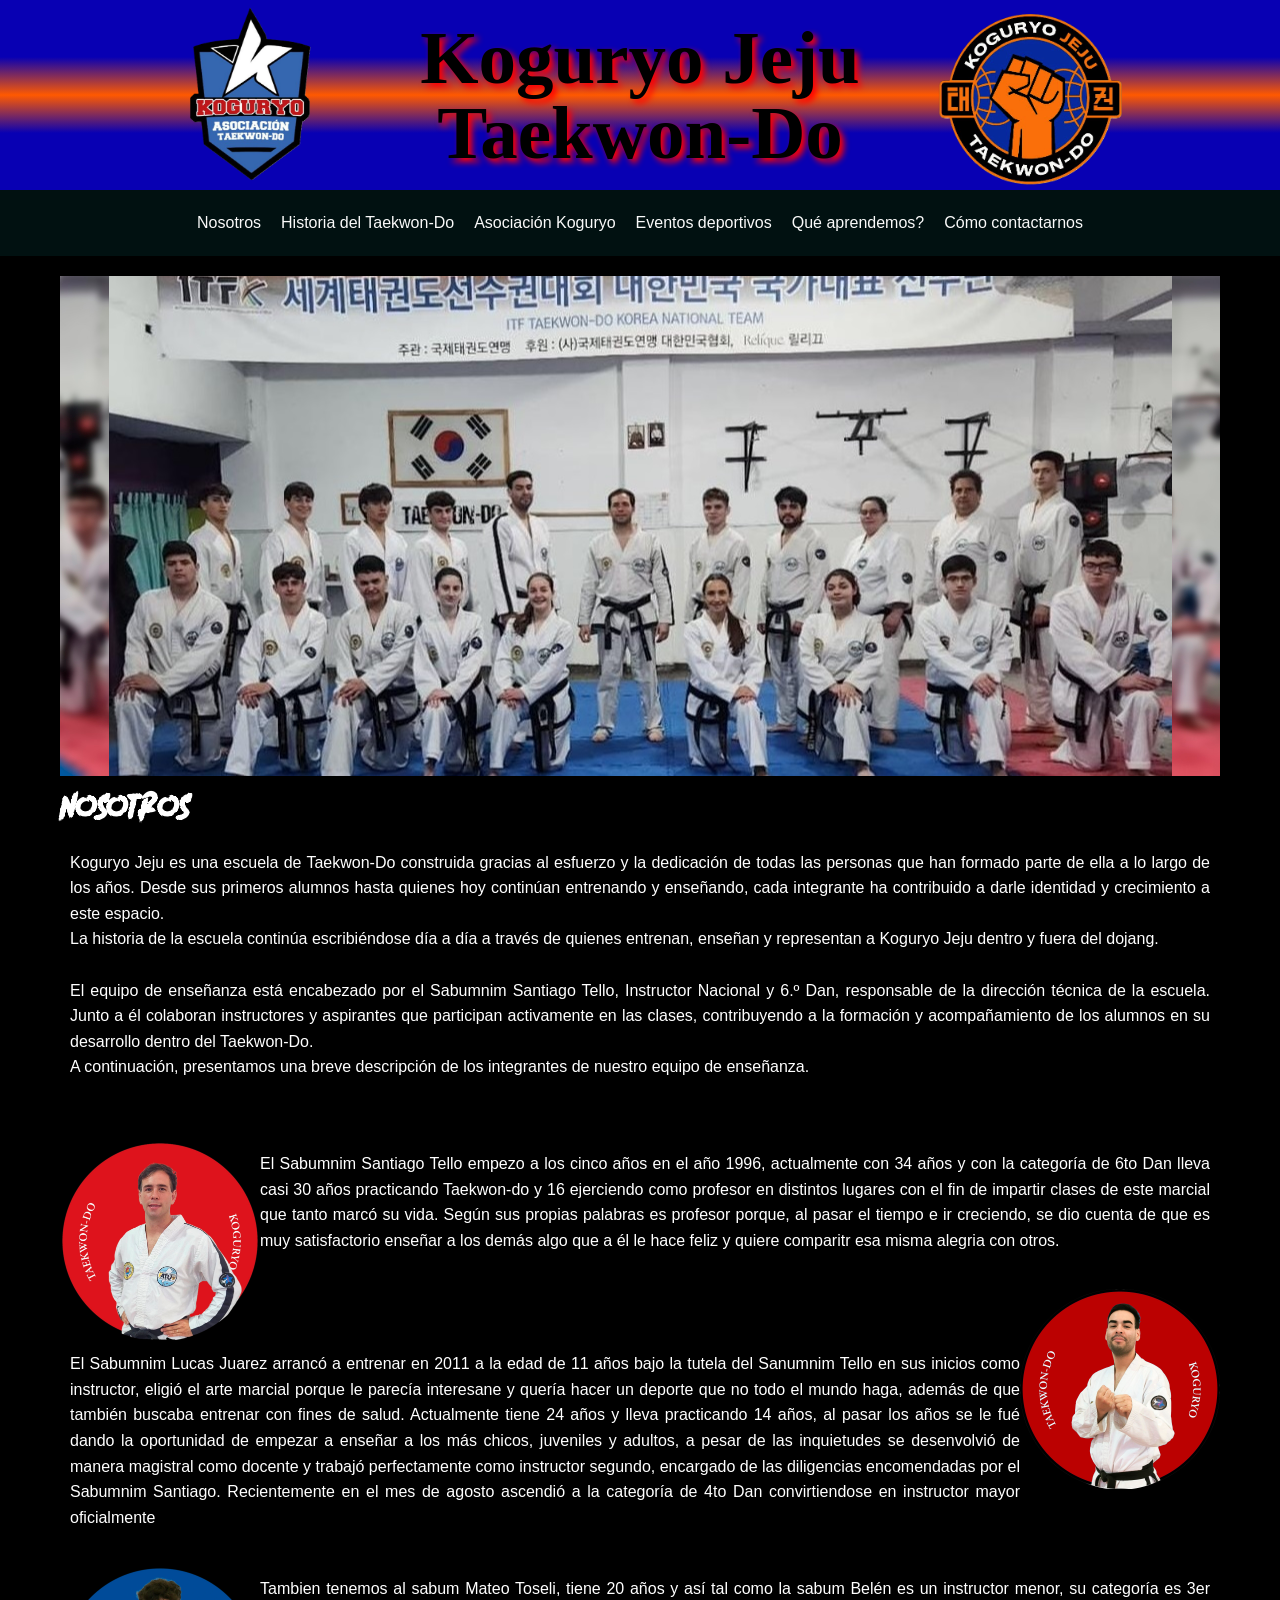
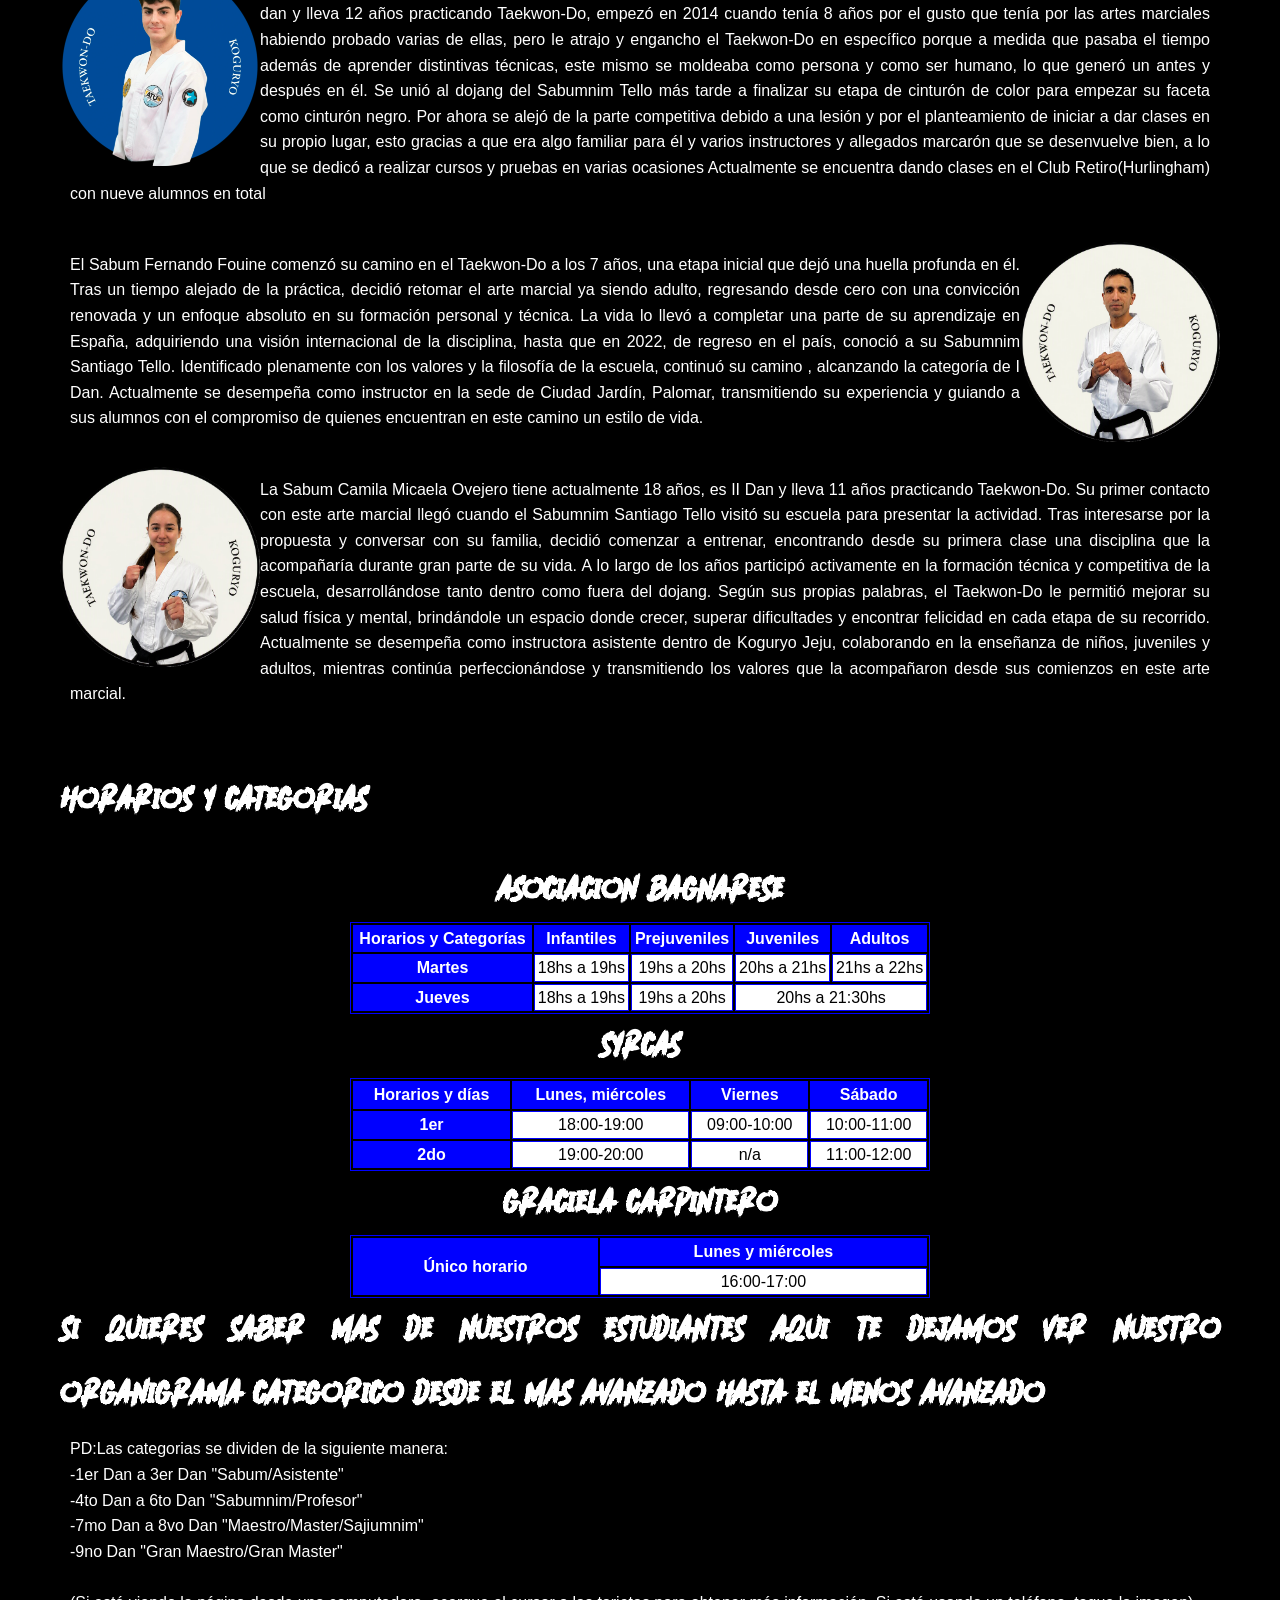
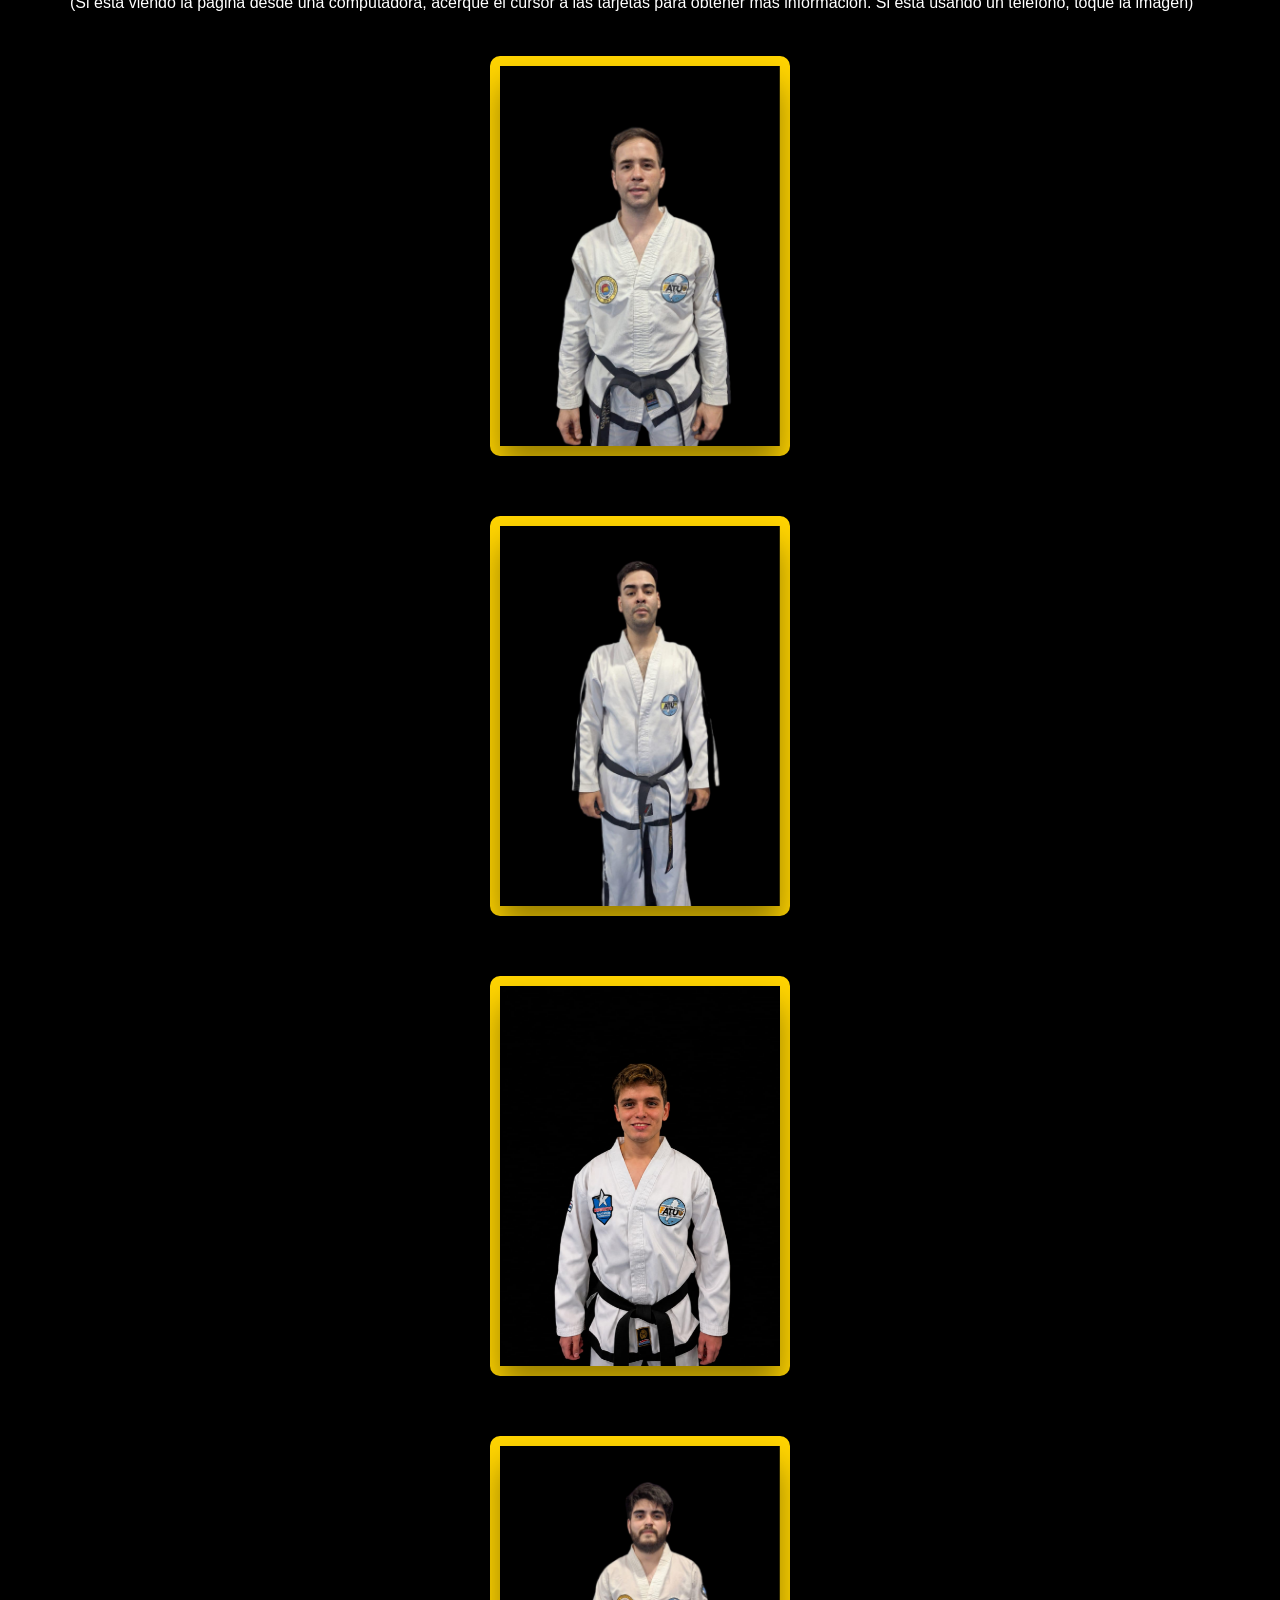
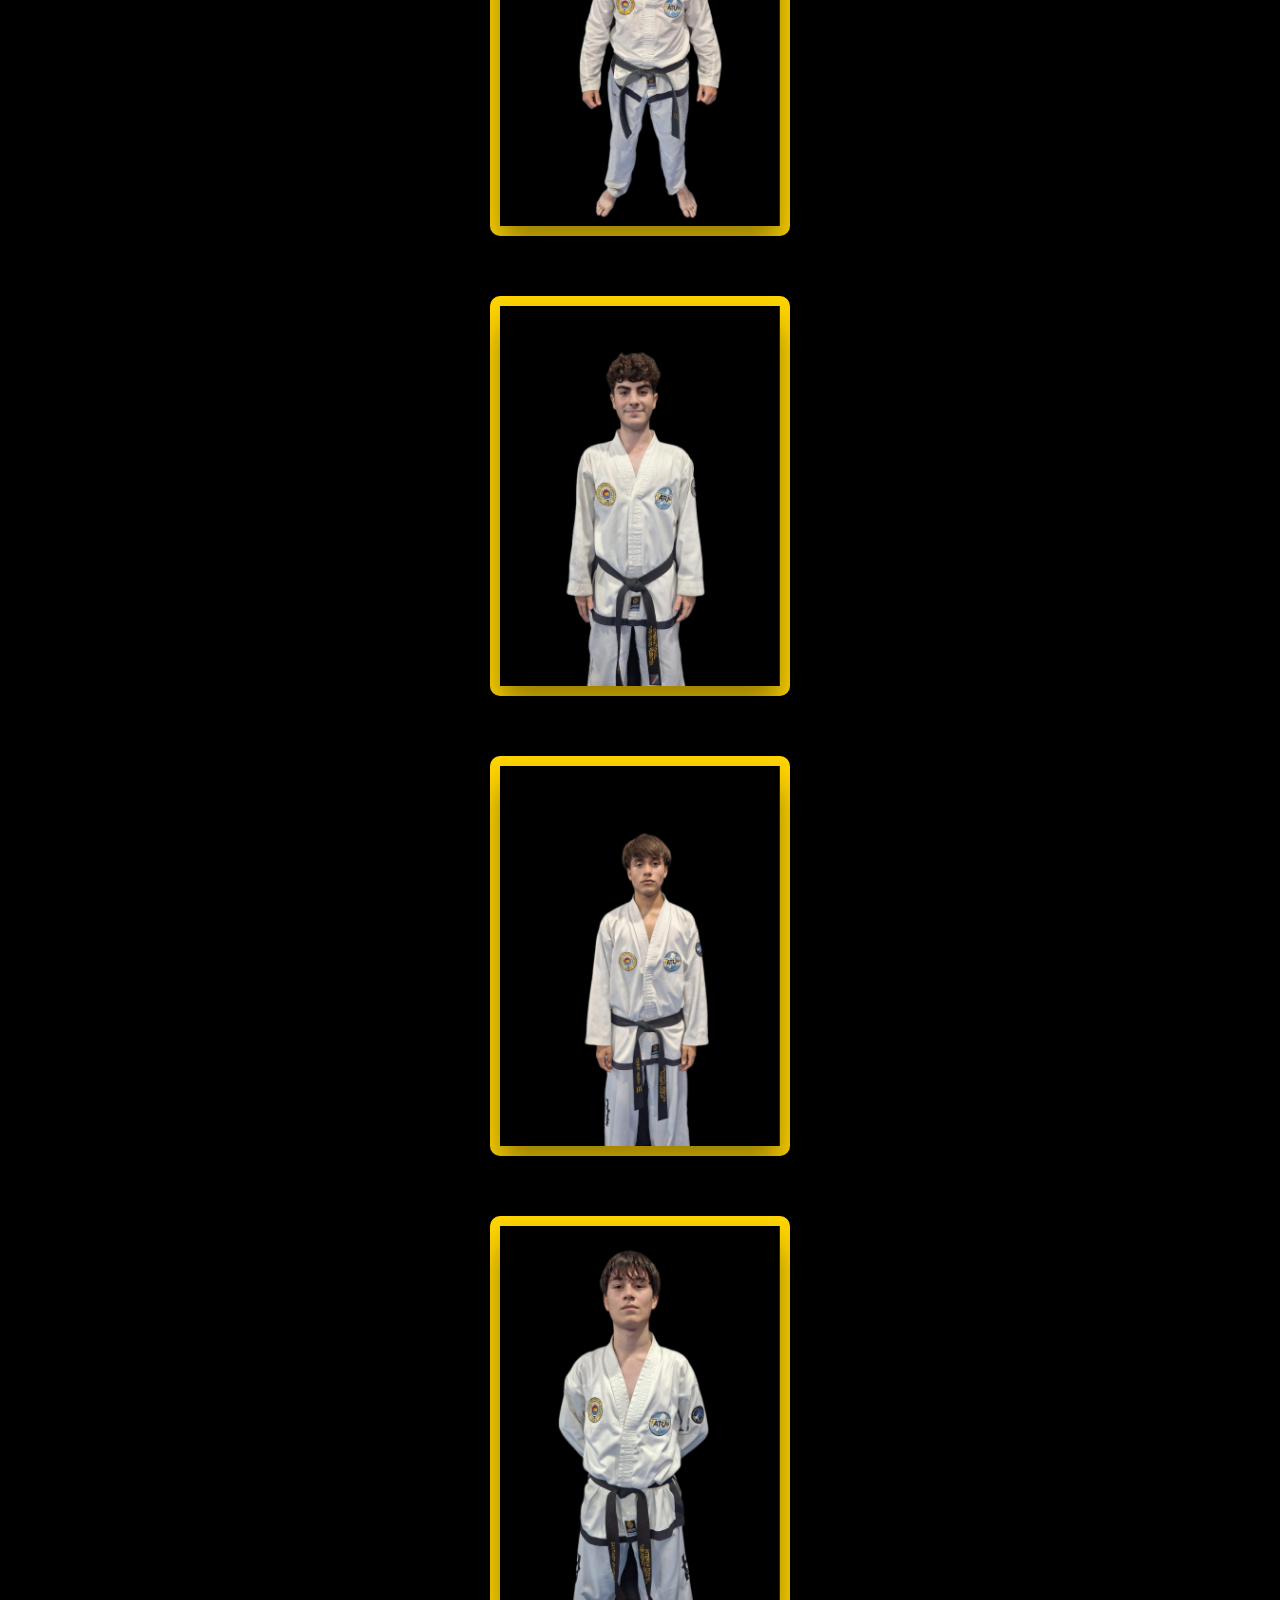
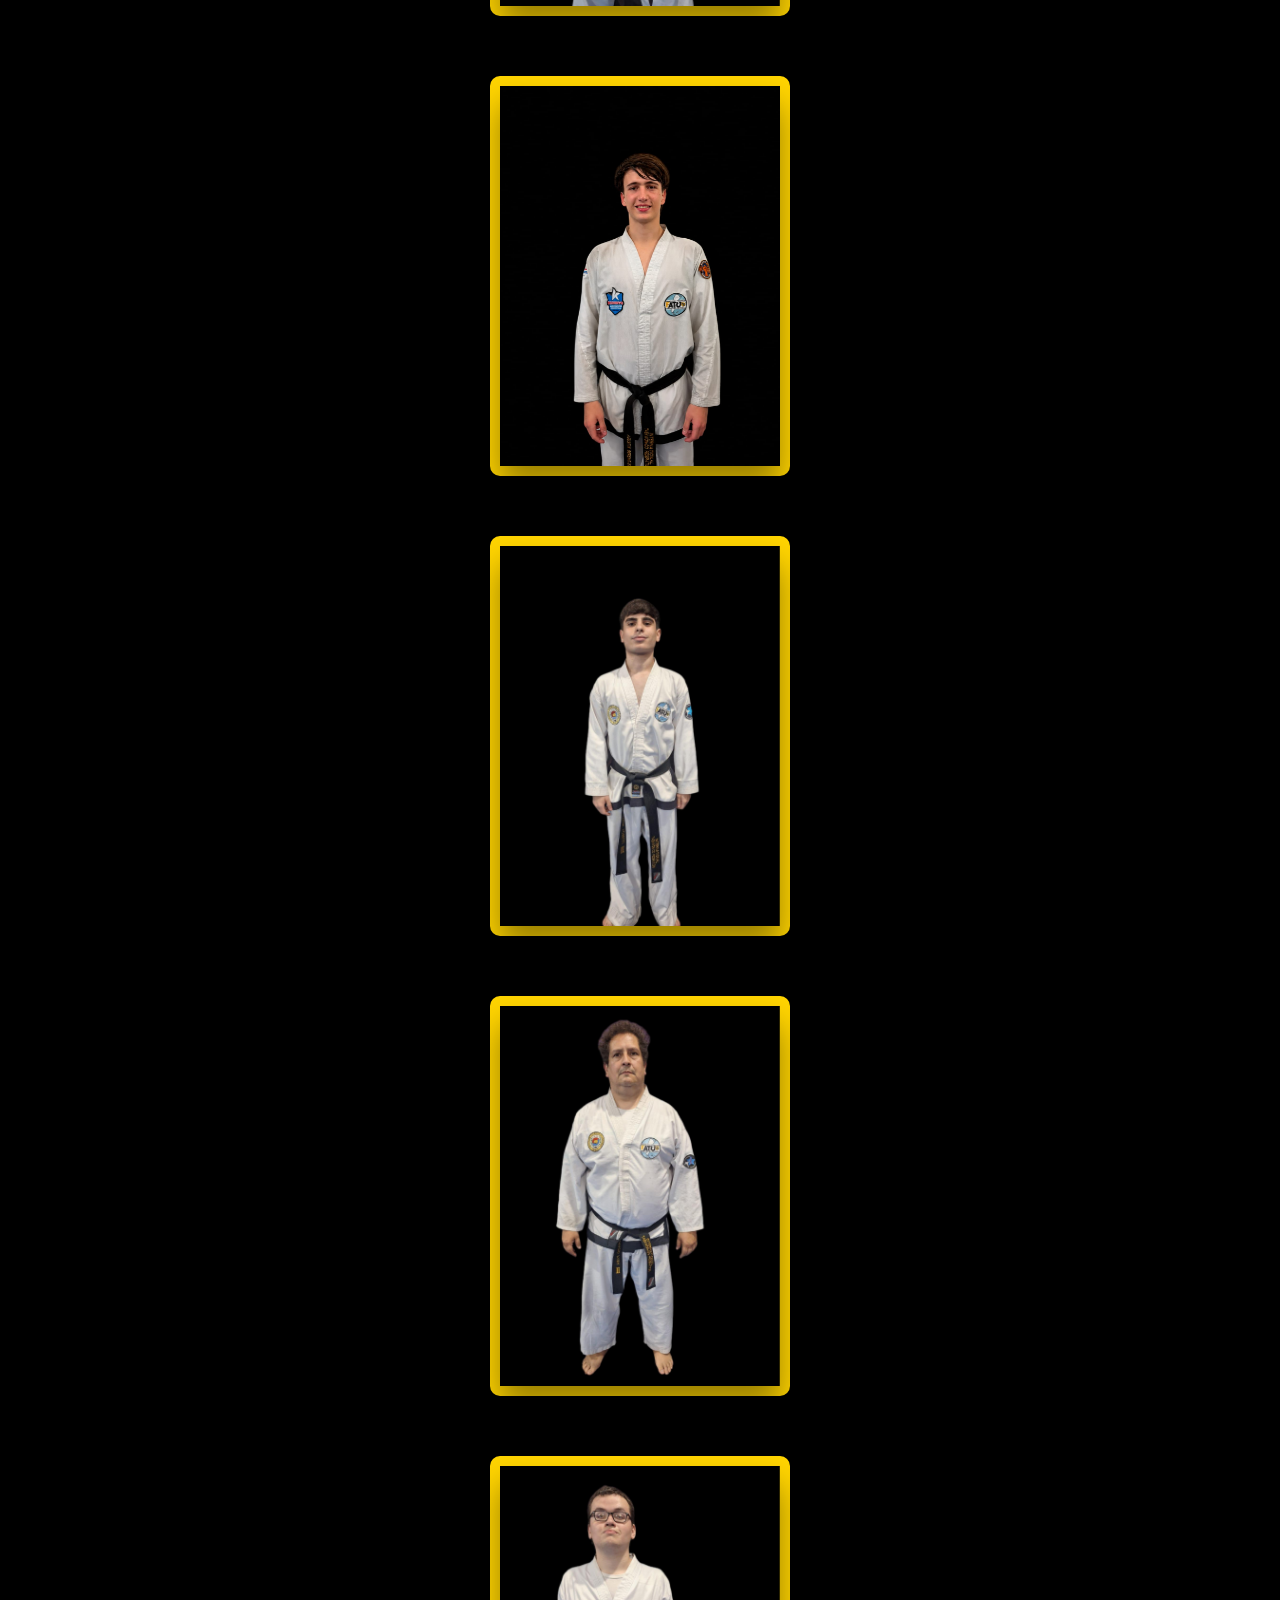
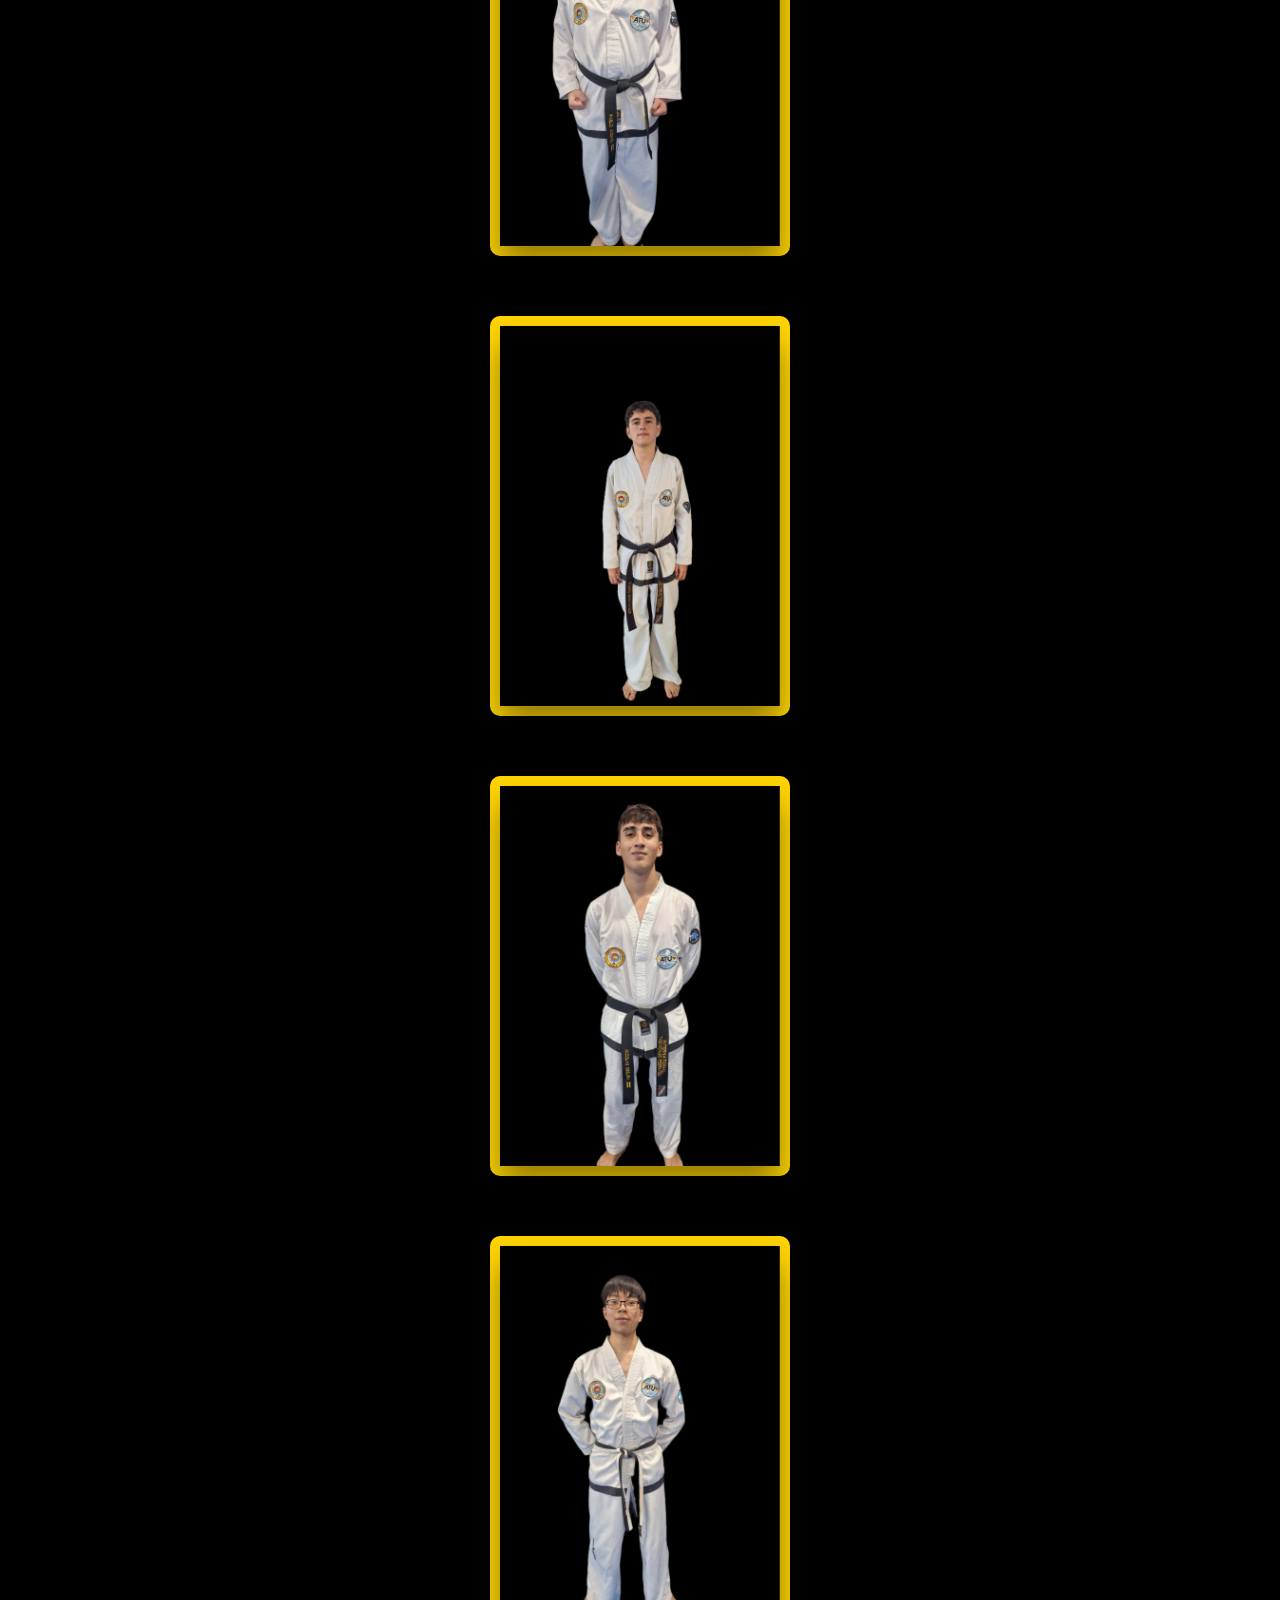
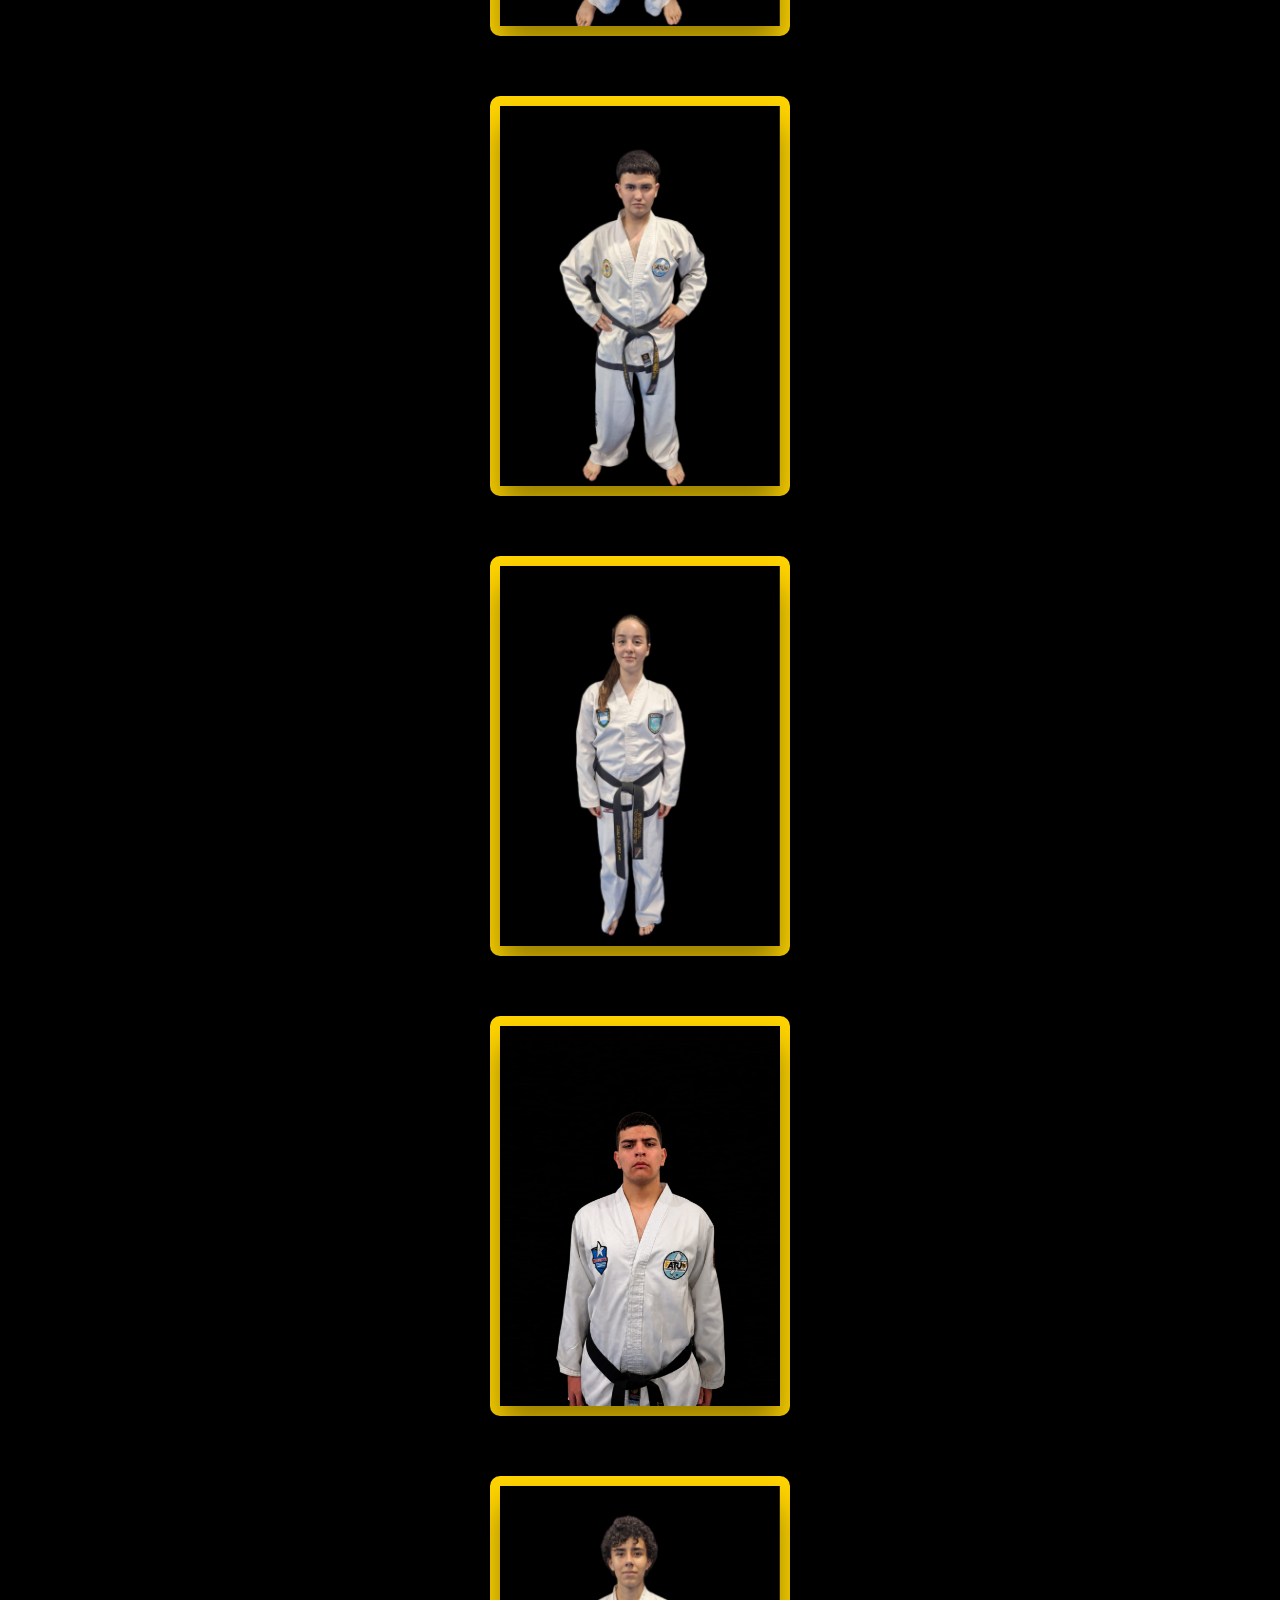
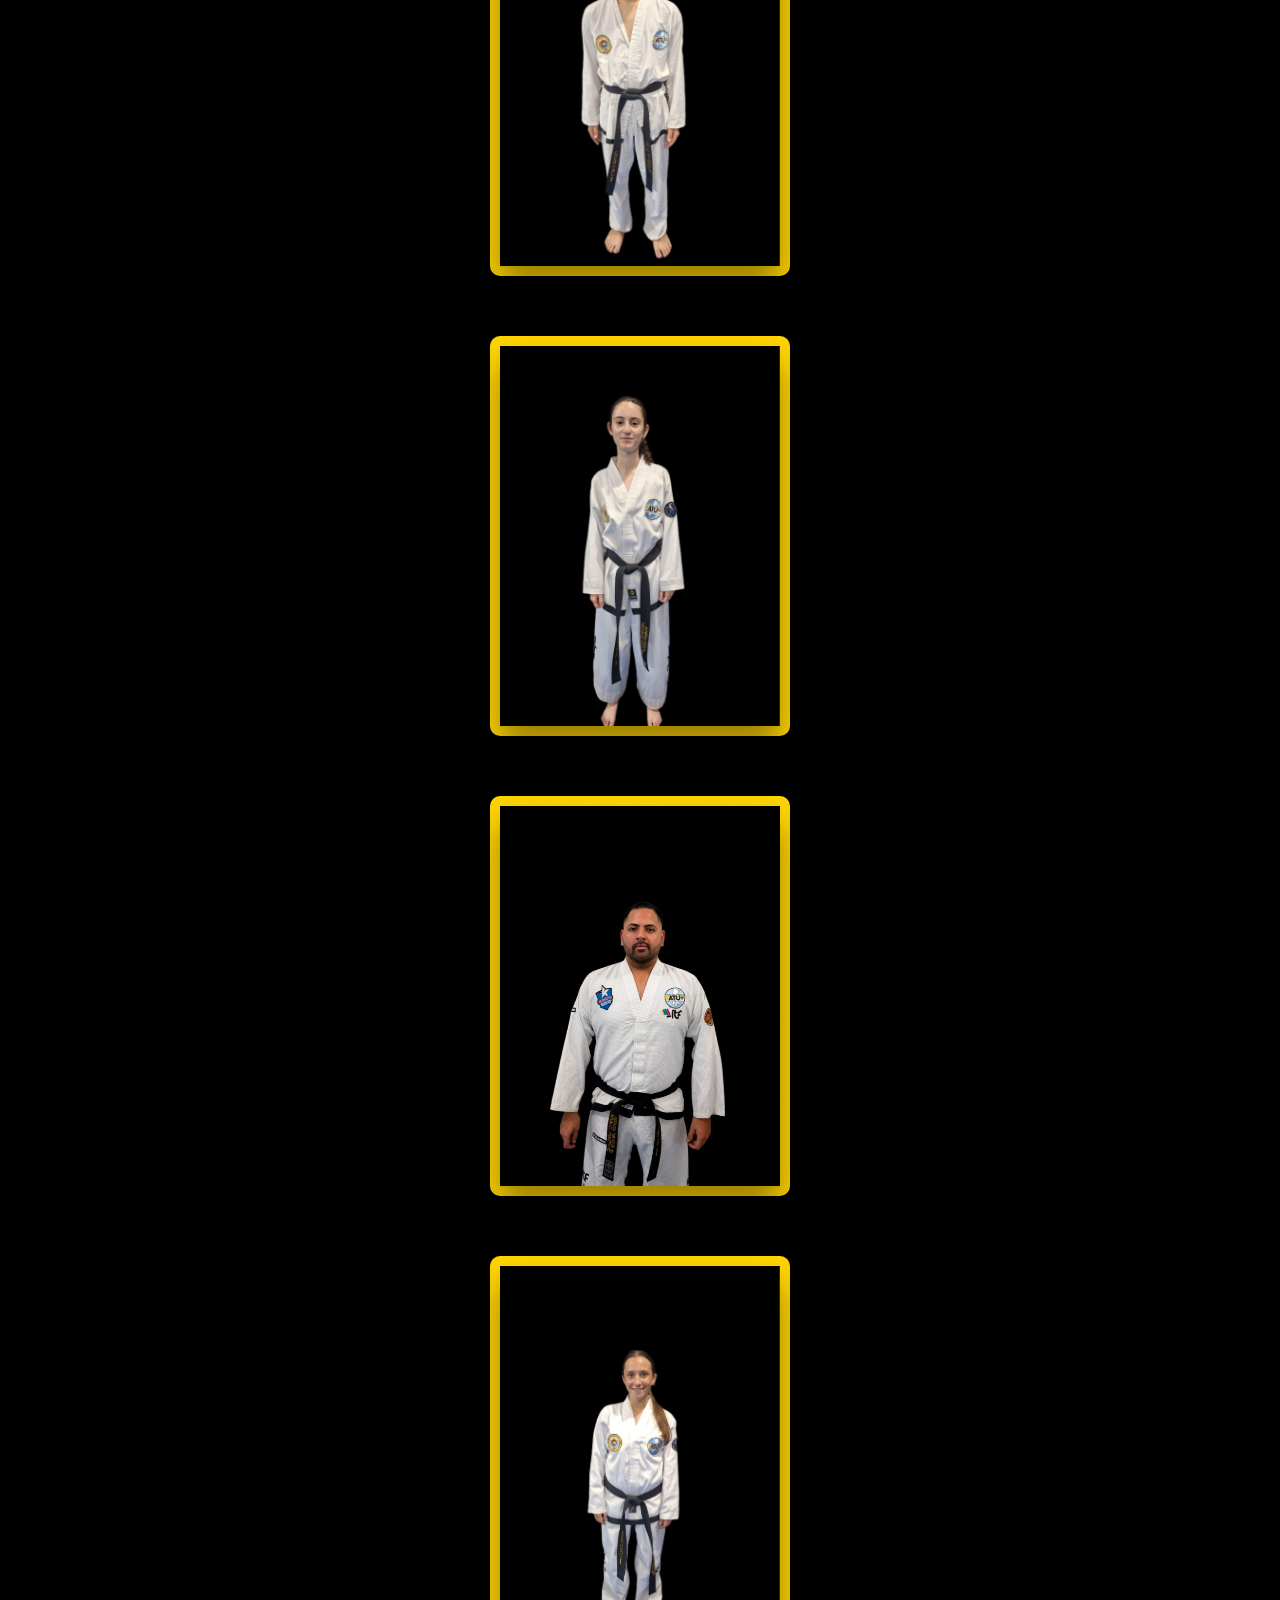
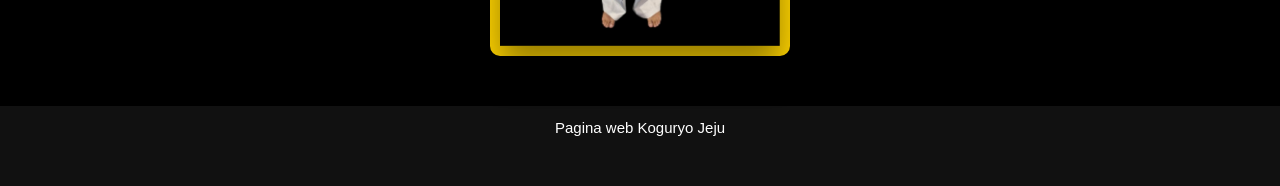
<file: index.html>
<!DOCTYPE html>
<HTML LANG="EN">

<head>
	<!--cabecera de la pagina-->
	<meta charset="UTF-8">
	<meta name="viewport" content="width=device-width, initial-scale=1.0">
	<meta name="description" content="página sobre Taekwon-Do">
	<meta name="keywords" content="Taekwon-do, Koguryo">
	<meta name="author" content="Ojeda Sebastian">
	<meta name="date" content="2025-11-19" />
	<title>Nosotros</title>
	<link rel="stylesheet" href="estilos.css">
</head>

<body>
	<header id="cabecera">
		<img src="imágenes/koguryojeju.PNG" alt="escudo del instituto" id="escudo">
		<img src="imágenes/nuevokoguryo.PNG" alt="escudo de la Asociación" ID="KOGURYO">
		<h1 id="title">Koguryo Jeju<br>Taekwon-Do</h1>
	</header>
	<nav id="menu">
		<ul>
			<li><a href="index.html" target="_self">Nosotros</a></li>
			<li><a href="Historia del Taekwon-do.html" target="_self">Historia del Taekwon-Do</a></li>
			<li><a href="Asociacion Koguryo.html" target="_self">Asociación Koguryo</a></li>
			<li><a href="#">Eventos deportivos</a>
				<ul>
					<li><a href="circuito de formas.html" target="_self">Circuito de formas</a></li>
					<li><a href="Copa Koguryo.html" target="_self">Copa Koguryo</a></li>
					<li><a href="Mundial Taekwon-do.html" target="_self">Mundial Taekwon-Do ITF</a></li>
				</ul>
			</li>
			<li><a href="Que aprendemos.html" target="_self">Qué aprendemos?</a></li>
			<li><a href="Como contactarnos.html" target="_self">Cómo contactarnos</a></li>
		</ul>
	</nav>
	<section id="contenedor">
		<article id="Presentacion">
			<div class="multifondo"></div>

			<h2>Nosotros</h2>

			<p>Koguryo Jeju es una escuela de Taekwon-Do construida gracias al esfuerzo y la dedicación de todas las personas que han formado parte de ella a lo largo de los años. Desde sus primeros alumnos hasta quienes hoy continúan entrenando y enseñando, cada integrante ha contribuido a darle identidad y crecimiento a este espacio.
			<br>
			La historia de la escuela continúa escribiéndose día a día a través de quienes entrenan, enseñan y representan a Koguryo Jeju dentro y fuera del dojang.
			<br><br>
			El equipo de enseñanza está encabezado por el Sabumnim Santiago Tello, Instructor Nacional y 6.º Dan, responsable de la dirección técnica de la escuela. Junto a él colaboran instructores y aspirantes que participan activamente en las clases, contribuyendo a la formación y acompañamiento de los alumnos en su desarrollo dentro del Taekwon-Do.
			<br>A continuación, presentamos una breve descripción de los integrantes de nuestro equipo de enseñanza.</p>
			<br>

			<article id="Instructores">
				<br>
				<div class="Instructor1">
					<img src="imágenes/sabumnimsanti.png" alt="Santiago Tello">
					<p>El Sabumnim Santiago Tello empezo a los cinco años en el año 1996, actualmente con 34 años y con
						la categoría de 6to Dan lleva casi 30 años practicando Taekwon-do y 16 ejerciendo como profesor
						en distintos lugares con el fin de impartir clases de este marcial que tanto marcó su vida.
						Según sus propias palabras es profesor porque, al pasar el tiempo e ir creciendo, se dio cuenta
						de que es muy satisfactorio enseñar a los demás algo que a él le hace feliz y quiere comparitr
						esa misma alegria con otros.</p>
				</div>
				<br>
				<div class="Instructor2">
					<img src="imágenes/sabumnimluqui.png" alt="Lucas Juarez">
					<p>El Sabumnim Lucas Juarez arrancó a entrenar en 2011 a la edad de 11 años bajo la tutela del
						Sanumnim Tello en sus inicios como instructor, eligió el arte marcial porque le parecía
						interesane y quería hacer un deporte que no todo el mundo haga, además de que también buscaba
						entrenar con fines de salud. Actualmente tiene 24 años y lleva practicando 14 años, al pasar los
						años se le fué dando la oportunidad de empezar a enseñar a los más chicos, juveniles y adultos,
						a pesar de las inquietudes se desenvolvió de manera magistral como docente y trabajó
						perfectamente como instructor segundo, encargado de las diligencias encomendadas por el Sabumnim
						Santiago.
						Recientemente en el mes de agosto ascendió a la categoría de 4to Dan convirtiendose en
						instructor mayor oficialmente</p>
				</div>
				<br>
				<div class="Instructor1">
					<img src="imágenes/sabummate.png" alt="Mateo Toseli">
					<p>Tambien tenemos al sabum Mateo Toseli, tiene 20 años y así tal como la
						sabum Belén es un instructor menor, su categoría es 3er dan y lleva 12 años practicando
						Taekwon-Do, empezó en 2014 cuando tenía 8 años por el gusto que tenía por las artes marciales
						habiendo probado varias de ellas, pero le atrajo y engancho el Taekwon-Do en específico porque a
						medida que pasaba el tiempo además de aprender distintivas técnicas, este mismo se moldeaba como
						persona y como ser humano, lo que generó un antes y después en él.
						Se unió al dojang del Sabumnim Tello más tarde a finalizar su etapa de cinturón de color para
						empezar su faceta como cinturón negro.
						Por ahora se alejó de la parte competitiva debido a una lesión y por el planteamiento de
						iniciar a dar clases en su propio lugar, esto gracias a que era algo familiar para él y varios
						instructores y allegados marcarón que se desenvuelve bien, a lo que se dedicó a realizar cursos
						y pruebas en varias ocasiones
						Actualmente se encuentra dando clases en el Club Retiro(Hurlingham) con nueve alumnos en total
					</p>
				</div>
				<br>
				<div class="Instructor2">
					<img src="imágenes/sabumfer.PNG" alt="Fernando Fouine">
					<p>El Sabum Fernando Fouine comenzó su camino en el Taekwon-Do a los 7 años, una etapa inicial que dejó una huella profunda en él. 
						Tras un tiempo alejado de la práctica, decidió retomar el arte marcial ya siendo adulto, regresando desde cero con una convicción renovada y un enfoque absoluto en su formación personal y técnica.
						La vida lo llevó a completar una parte  de su aprendizaje en España, adquiriendo una visión internacional de la disciplina,  hasta que en 2022, de regreso en el país, conoció a su Sabumnim Santiago Tello.
						Identificado plenamente con los valores y la filosofía de la escuela, continuó su camino , alcanzando  la categoría de I Dan.
						Actualmente se desempeña  como instructor en la sede de Ciudad Jardín, Palomar, transmitiendo su experiencia y guiando a sus alumnos con el compromiso de quienes encuentran en este camino un estilo de vida.</p>
				</div>
				<br>
				<div class="Instructor1">
					<img src="imágenes/sabumcami.PNG" alt="Camila Ovejero">
					<p>La Sabum Camila Micaela Ovejero tiene actualmente 18 años, es II Dan y lleva 11 años practicando Taekwon-Do.
						Su primer contacto con este arte marcial llegó cuando el Sabumnim Santiago Tello visitó su escuela para presentar la actividad.
						Tras interesarse por la propuesta y conversar con su familia, decidió comenzar a entrenar, encontrando desde su primera clase una disciplina que la acompañaría durante gran parte de su vida.
						A lo largo de los años participó activamente en la formación técnica y competitiva de la escuela, desarrollándose tanto dentro como fuera del dojang.
						Según sus propias palabras, el Taekwon-Do le permitió mejorar su salud física y mental, brindándole un espacio donde crecer, superar dificultades y encontrar felicidad en cada etapa de su recorrido.
						Actualmente se desempeña como instructora asistente dentro de Koguryo Jeju, colaborando en la enseñanza de niños, juveniles y adultos, mientras continúa perfeccionándose y transmitiendo los valores que la acompañaron desde sus comienzos en este arte marcial.</p>
				</div>
<br><br>
				<h2>Horarios y categorías</h2>
				<br>
				<div id="centrar-tabla">
					<h2>Asociación Bagnarese</h2>
				</div>
				<div id="centrar-tabla">
					<table id="horarios">
						<tr>
							<th>Horarios y Categorías</th>
							<th>Infantiles</th>
							<th>Prejuveniles</th>
							<th>Juveniles</th>
							<th>Adultos</th>
						</tr>
						<tr>
							<th> Martes </th>
							<td>18hs a 19hs</td>
							<td>19hs a 20hs</td>
							<td>20hs a 21hs</td>
							<td>21hs a 22hs</td>
						</tr>
						<tr>
							<th>Jueves</th>
							<td>18hs a 19hs</td>
							<td>19hs a 20hs</td>
							<td colspan="2">20hs a 21:30hs</td>
						</tr>
					</table>
				</div>
				<div id="centrar-tabla">
					<h2>Syrcas</h2>
				</div>
				<div id="centrar-tabla">
					<table id="horarios">
						<tr>
							<th>Horarios y días</th>
							<th>Lunes, miércoles</th>
							<th>Viernes</th>
							<th>Sábado</th>
						</tr>
						<tr>
							<th>1er</th>
							<td>18:00-19:00</td>
							<td>09:00-10:00</td>
							<td>10:00-11:00</td>
						</tr>
						<tr>
							<th>2do</th>
							<td>19:00-20:00</td>
							<td>n/a</td>
							<td>11:00-12:00</td>
						</tr>
					</table>
				</div>
				<div id="centrar-tabla">
					<h2>Graciela Carpintero</h2>
				</div>
				<div id="centrar-tabla">
					<table id="horarios">
						<tr>
							<th rowspan="2">Único horario</th>
							<th>Lunes y miércoles</th>
						</tr>
						<tr>

							<td>16:00-17:00</td>
						</tr>
					</table>
					<br>
			</ARTICLE>
			<article id="Tarjetas">

				<h2>Si quieres saber más de nuestros estudiantes aquí te dejamos ver nuestro organigrama categórico
					desde el más avanzado hasta el menos avanzado</h2>
				<p>PD:Las categorias se dividen de la siguiente manera:
					<br>-1er Dan a 3er Dan "Sabum/Asistente"
					<br>-4to Dan a 6to Dan "Sabumnim/Profesor"
					<br>-7mo Dan a 8vo Dan "Maestro/Master/Sajiumnim"
					<br>-9no Dan "Gran Maestro/Gran Master"
					<br>
					<br>(Si está viendo la página desde una computadora, acerque el cursor a las tarjetas para obtener más información. Si está usando un teléfono, toque la imagen)
				</p>

				<div class="tarjetas">
					<div class="tarjeta">
						<Picture class="img-box">
							<img src="organigrama/profe1.jpeg" alt="">
							<img src="organigrama/profe2.jpeg" alt="">
						</picture>
						<div class="datos">
							<h2>Santiago Daniel Tello<br><span>VI Dan</span></H2>
							<p>33 años<br>
								30 AÑOS de práctica<br>
								Comencé porque un doctor le recomendó a mi mamá que tenia que realizar un deporte<br>
								Sigo por la pasión que me genera entrenar Taekwon-Do y porque descubrí un arte y una
								forma de vida.</p>
						</div>
					</div>
					<div class="tarjeta">
						<Picture class="img-box">
							<img src="organigrama/luqui1.jpeg" alt="">
							<img src="organigrama/luqui2.jpeg" alt="">
						</picture>
						<div class="datos">
							<h2>Lucas Sebastian Juarez<br><span>IV Dan</span></H2><br>
							<p>25 años<br>
								16 años de practica <br>
								Yo empecé por que tenía problemas de salud <br>
								Sigo practicando por que es un espacio donde aprendes tener constancia y tener una
								disciplina</p>
						</div>
					</div>
					<div class="tarjeta">
						<Picture class="img-box">
							<img src="organigrama/marce1.jpeg" alt="">
							<img src="organigrama/marce2.jpeg" alt="">
						</picture>
						<div class="datos">
							<h2>Marcelo Maximiliano Sica<br><span>III Dan</span></H2><br>
							<p>25 años<br>
								19 años de practica <br>
								Empece en primer grado de primaria, mis papás estaban interesados en que haga una actividad y en el colegio vieron que daban Taekwon-do, a mi mamá le interesó y me lo propuso. No dudé en empezar.<br>
								Sigo porque es parte fundamental de mi vida, de una manera u otra. Es parte de lo que me formó como ser humano y es mi desconexión en la semana. Una arte marcial que siempre voy a recomendar.</p>
						</div>
					</div>
					<div class="tarjeta">
						<Picture class="img-box">
							<img src="organigrama/lucio1.jpeg" alt="">
							<img src="organigrama/lucio2.jpeg" alt="">
						</picture>
						<div class="datos">
							<h2>Lucio Tomás Aguirre<br><span>III Dan</span></H2>
							<p>23 años<br>
								14 años de práctica<br>
								Empecé porque mí familia estaba buscando una actividad para que haga<br>
								Hoy en día sigo porque estoy completamente enamorado del arte marcial y el estilo de
								vida que me hace llevar</p>
						</div>
					</div>
					<div class="tarjeta">
						<Picture class="img-box">
							<img src="organigrama/mate1.jpeg" alt="">
							<img src="organigrama/mate2.jpeg" alt="">
						</picture>
						<div class="datos">
							<h2>Mateo Toseli<br><span>III Dan</span></H2>
							<p>20 años<br>
								12 años de practica<br>
								Desde muy chico me interesaron las artes marciales y probé varias, pero esta en
								particular me fué atrapando cada vez más. A medida que aprendía técnicas, formas y
								métodos de defensa, también sentía que me moldeaba como persona.<br>
								Hoy creo que el Taekwon-Do marcó un antes y un después en mi vida.”</p>
						</div>
					</div>
					<!-- <div class="tarjeta">
						<Picture class="img-box">
							<img src="organigrama/rocio1.jpeg" alt="">
							<img src="organigrama/rocio2.jpeg" alt="">
						</picture>
						<div class="datos">
							<h2>Moyano Rocio del Carmen<br><span>III Dan</span></H2>
							<p> 3er Dan.<br>
								40 años<br>
								24 años de practica<br>
								Para rendir el examen en el colegio Militar de la Nacion . El club y el tkd cambiaron mi
								sentido de ver el mundo<br>
								Por que tengo una vision sobre las artes marciales y su insidencia en la formación de
								ciudadanos pensantes . Y por que soy presidente del Club Tesei</p>
						</div>
					</div> -->
					<div class="tarjeta">
						<Picture class="img-box">
							<img src="organigrama/eze1.jpeg" alt="">
							<img src="organigrama/eze2.jpeg" alt="">
						</picture>
						<div class="datos">
							<h2>Ezequiel Herrera<br><span>III Dan</span></H2>
							<p>17 años<br>
								11 años de practica<br>
								Inicie porque quería aprender a cómo defenderme<br>
								Hoy en dia sigo por el amor que le tengo al arte<br>
							</p>
						</div>
					</div>
					<div class="tarjeta">
						<Picture class="img-box">
							<img src="organigrama/santi1.jpeg" alt="">
							<img src="organigrama/santi2.jpeg" alt="">
						</picture>
						<div class="datos">
							<h2>Santiago Horacio Gayoso<br><span>III Dan</span></H2>
							<p>17 años<br>
								11 años de practica<br>
								Empecé porque no conectaba con ninguna actividad hasta que ví unos combates en la tele;
								aun siendo chico me llamó la atención y le pedí a mis papás que me llevaran.<br>
								Hoy sigo por el amor que le tengo al Taekwon-Do: disfruto la competencia y cada torneo,
								pero nada se compara a la pasión que me genera el arte marcial, no solo en lo deportivo
								sino también en los valores y principios que transmite.</p>
						</div>
					</div>
					<div class="tarjeta">
						<Picture class="img-box">
							<img src="organigrama/agus1.jpeg" alt="">
							<img src="organigrama/agus2.jpeg" alt="">
						</picture>
						<div class="datos">
							<h2>Agustín Jorge Berenguel Arias<br><span>II Dan</span></H2>
							<p>19 años<br>
								8 años de practica<br>
								Empece porque un amigo me llevó y me gustó<BR>
								Sigo porque me gusta el ejercicio propuesto, los valores que se transmiten y la motivación que me da la competencia</p>
						</div>
					</div>
					<div class="tarjeta">
						<Picture class="img-box">
							<img src="organigrama/joaco1.jpeg" alt="">
							<img src="organigrama/joaco2.jpeg" alt="">
						</picture>
						<div class="datos">
							<h2>Joaquin Toseli<br><span>II Dan</span></H2>
							<p>17 años<br>
								12 años de practica<br>
								Empecé porque mi hermano quería arrancar a hacer taekwondo y yo empecé con él<BR>
								Sigo porque me gusta entrenar y tambien la competencia me incentiva</p>
						</div>
					</div>
					<div class="tarjeta">
						<Picture class="img-box">
							<img src="organigrama/hora1.jpeg" alt="">
							<img src="organigrama/hora2.jpeg" alt="">
						</picture>
						<div class="datos">
							<h2>Horacio Martin Fara<br><span>II Dan</span></H2>
							<p>54 años<br>
								12 años de practica<br>
								Empecé de chico por el afan de saber artes marciales<br>
								hoy sigo porque el arte forma parte de mi vida y formación como persona<br>
							</p>
						</div>
					</div>
					<div class="tarjeta">
						<Picture class="img-box">
							<img src="organigrama/pablo1.jpeg" alt="">
							<img src="organigrama/pablo2.jpeg" alt="">
						</picture>
						<div class="datos">
							<h2>Juan Pablo Andino<br><span>II Dan</span></H2>
							<p>23 años<br>
								11 años de práctica<br>
								Empecé porque necesitaba hacer alguna actividad física de provecho<br>
								Hoy día sigo porque me apasiona el arte<br>
							</p>
						</div>
					</div>
					<div class="tarjeta">
						<Picture class="img-box">
							<img src="organigrama/alfre1.JPG" alt="">
							<img src="organigrama/alfre2.jpeg" alt="">
						</picture>
						<div class="datos">
							<h2>Alfredo Dehollain<br><span>II Dan</span></H2>
							<p>18 años<br>
								10 años de práctica<br>
								Empece a hacer debido a que en mi colegio habia un taller de taekwondo  y me llamaba mucho la atención que es lo que hacian, poco a poco fui metiendome e interesando todo y empece a tenerlo como prioridad<br>
								Sigo ya que el taekwondo se convirtio en mi estilo de vida y es algo que me apasiona dia a dia y me ayuda a tener disciplina en todo lo que hago, aparte de como ayuda en la actividad fisica mia y de todos los que realizamos este arte marcial<br>
							</p>
						</div>
					</div>
					<div class="tarjeta">
						<Picture class="img-box">
							<img src="organigrama/nico1.jpeg" alt="">
							<img src="organigrama/nico2.jpeg" alt="">
						</picture>
						<div class="datos">
							<h2>Nicolas Segura<br><span>II Dan</span></H2>
							<p>18 años<br>
								9 años de práctica <br>
								Empece para hacer un deporte que me mantenga en movimiento y en forma.<br>
								Yo sigo entrenando por que ya no es solo un deporte sino que ya lo veo de otra forma y
								con mucho más cariño</p>
						</div>
					</div>
					<div class="tarjeta">
						<Picture class="img-box">
							<img src="organigrama/jere1.jpeg" alt="">
							<img src="organigrama/jere2.jpeg" alt="">
						</picture>
						<div class="datos">
							<h2>Jeremias Felipe Liu<br><span>II Dan</span></H2>
							<p>17 años<br>
								10 años de práctica(deje 3)<br>
								Empecé porque mí papá me inscribió. <br>
								Sigo o entreno de vuelta porque es algo que ayuda a practicar cosas más allá del
								entrenamiento físico, ya sea la disciplina o la paciencia.</p>
						</div>
					</div>
					<div class="tarjeta">
						<Picture class="img-box">
							<img src="organigrama/valen1.jpeg" alt="">
							<img src="organigrama/valen2.jpeg" alt="">
						</picture>
						<div class="datos">
							<h2>Valentino Carabaza<br><span>II Dan</span></H2>
							<p>21 años<br>
								15 años de práctica<br>
								De chico quería hacer algun deporte y probé varios pero el taekwondo me terminó de
								convencer<br>
								Sigo porque me encanta y con cada categoría nueva me encanta mas</p>
						</div>
					</div>
					<div class="tarjeta">
						<Picture class="img-box">
							<img src="organigrama/cami1.jpeg" alt="">
							<img src="organigrama/cami2.jpeg" alt="">
						</picture>
						<div class="datos">
							<h2>Camila Micaela Ovejero<br><span>II Dan</span></H2>
							<p>18 años <br>
								11 años de práctica.<br>
								Probé muchas actividades y ninguna me gustaba hasta que el sabumnim Santi apareció en mi
								aula con folletos. Me interesó, se lo mostré a mi papá (que ya conocía Koguryo) y me
								dejó empezar. Desde la primera clase me encantó y nunca quise probar otra cosa.<br>
								Sigo porque me hace bien: mejora mi salud física y mental, me aleja de los problemas y
								me hace muy feliz en cada momento.</p>
						</div>
					</div>
					<div class="tarjeta">
						<Picture class="img-box">
							<img src="organigrama/marcos1.jpeg" alt="">
							<img src="organigrama/marcos2.jpeg" alt="">
						</picture>
						<div class="datos">
							<h2>Marcos Guzmánbr><span>II Dan</span></H2>
							<p>15 años<br>
								8 años de práctica<br>
								Empecé porque quería encaminarme en algo y ser más tranquilo<br>
								Sigo porque me gusta la competencia y ya soy uno con el taekwondo<br>
							</p>
						</div>
					</div>
					<div class="tarjeta">
						<Picture class="img-box">
							<img src="organigrama/lucho1.jpeg" alt="">
							<img src="organigrama/lucho2.jpeg" alt="">
						</picture>
						<div class="datos">
							<h2>Luciano Avela<br><span>II Dan</span></H2>
							<p>15 años<br>
								9 años de práctica<br>
								Empecé por curiosidad y quería probar si me gustaba la primera clase<br>
								Sigo porque me enseño valores y enseñanzas importantes en la vida<br>
							</p>
						</div>
					</div>
					<div class="tarjeta">
						<Picture class="img-box">
							<img src="organigrama/sofi1.jpeg" alt="">
							<img src="organigrama/sofi2.jpeg" alt="">
						</picture>
						<div class="datos">
							<h2>Sofia Gomez<br><span>II Dan</span></H2>
							<p>19 años<br>
								8 años de práctica <br>
								Empezó como una curiosidad cuando era muy chiquita de querer probar a ver qué pasaba<br>
								Sigo por que luego de haberlo pausado un tiempo me di cuenta de lo que lo extrañaba,
								dándome cuenta que era lo que queria para mí</p>
						</div>
					</div>
					<div class="tarjeta">
						<Picture class="img-box">
							<img src="organigrama/dani1.jpeg" alt="">
							<img src="organigrama/dani2.jpeg" alt="">
						</picture>
							<div class="datos">
								<h2>Jorge Daniel Orgambide<br><span>I Dan</span></H2>
							<p>28 años<br>
								15 años de práctica <br>
								Empece ante la necesidad de poder aprender una disciplina marcial y saber defenderme y estar bien físicamente creí y sigo creyendo que el Taekwondo como arte marcial provee lo necesario para formar tanto físicamente, mentalmente y formar personas mas allá de saber defenderse o saber atacar correctamente.<br>
								Sigo porque es lo único que me mantiene vivo, con propósito y con ganas de seguir redoblando la apuesta de ir por más y seguir formándome.</p>
							</div>
					</div>
					<div class="tarjeta">
						<Picture class="img-box">
							<img src="organigrama/martu1.jpeg" alt="">
							<img src="organigrama/martu2.jpeg" alt="">
						</picture>
						<div class="datos">
							<h2>Martina Garcia Presta<br><span>I Dan</span></H2>
							<p>19 años<br>
								6 años de práctica <br>
								Empecé taekwondo porque buscaba un deporte que me mantenga activa y mi papá fue quien me
								motivó a intentarlo.<br>
								Sigo entrenando porque me gusta cómo me hace sentir, forme vinculos muy lindos con gente
								de la escuela y me motiva saber que siempre puedo seguir mejorando.</p>
						</div>
					</div>
				</div>
			</article>

	</section>
	<footer id="pie">
		<p>Pagina web Koguryo Jeju</p>
	</footer>

</body>

</html>
</file>
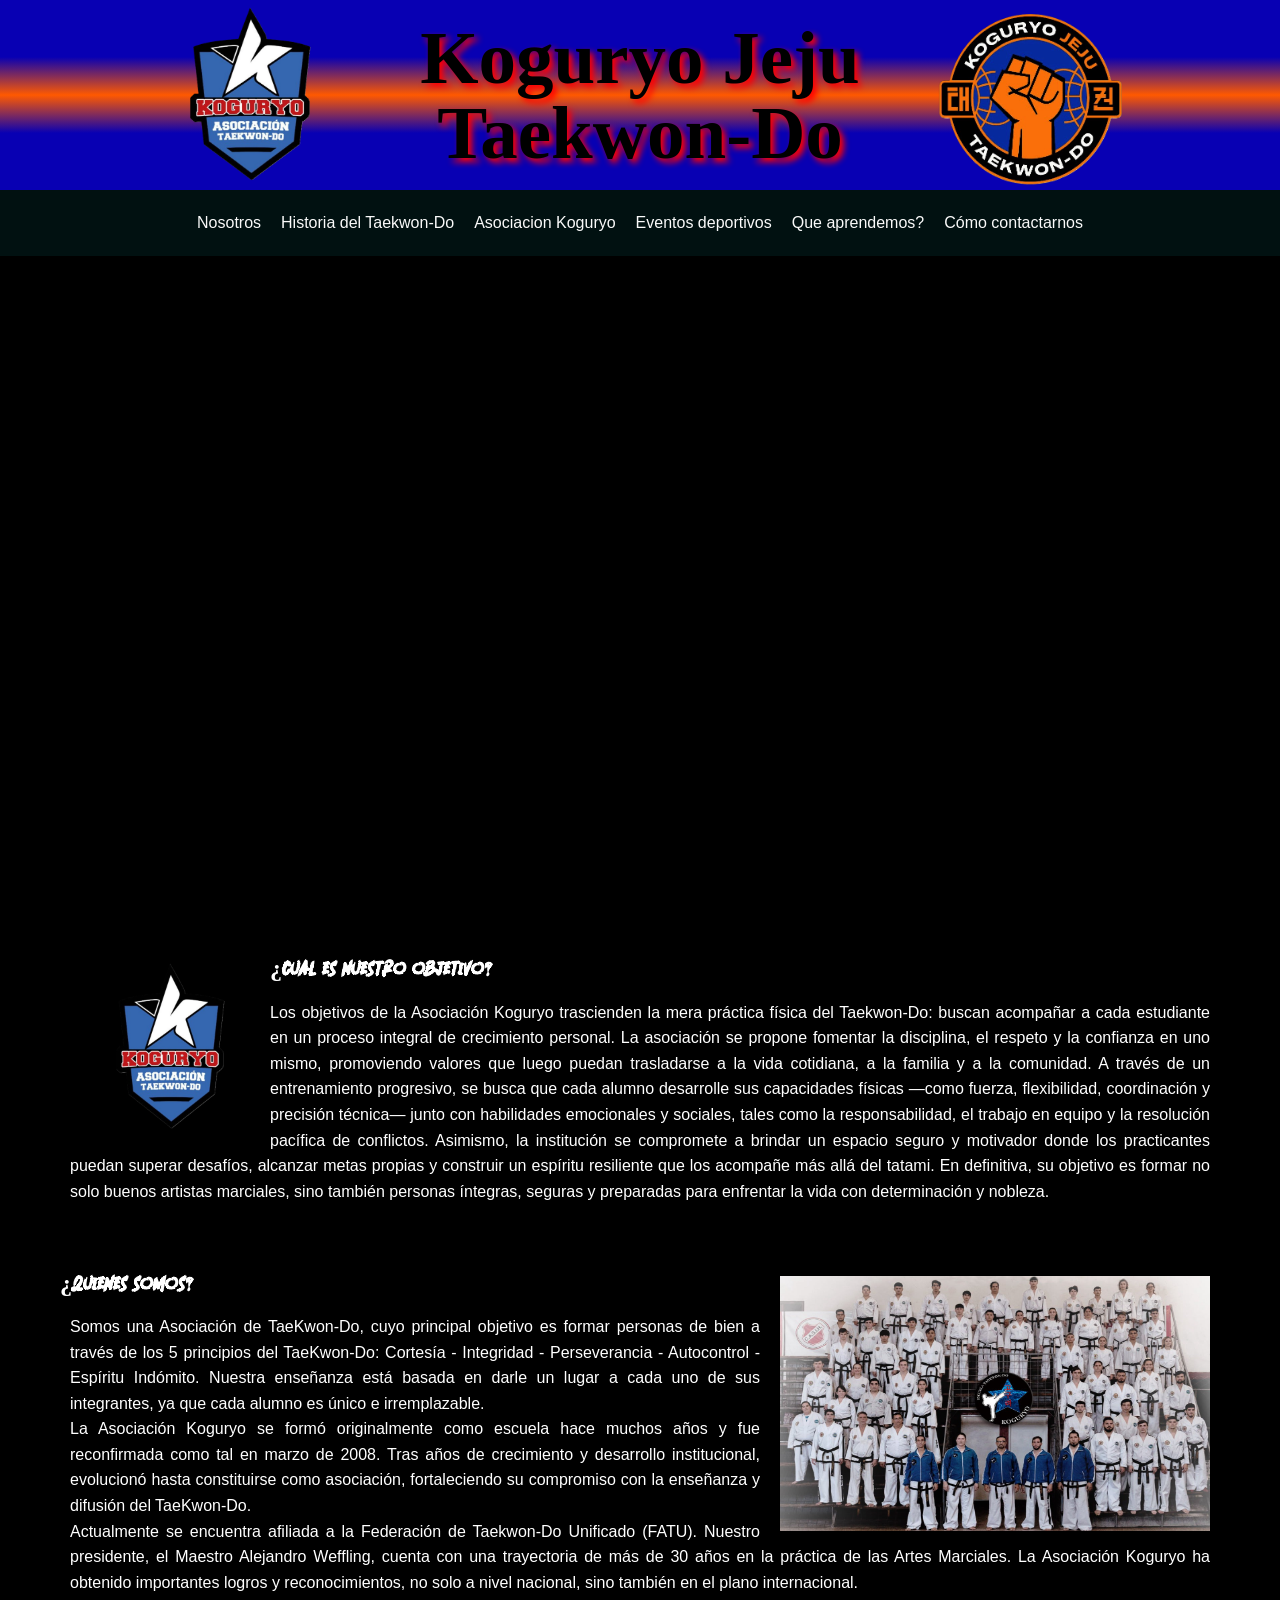
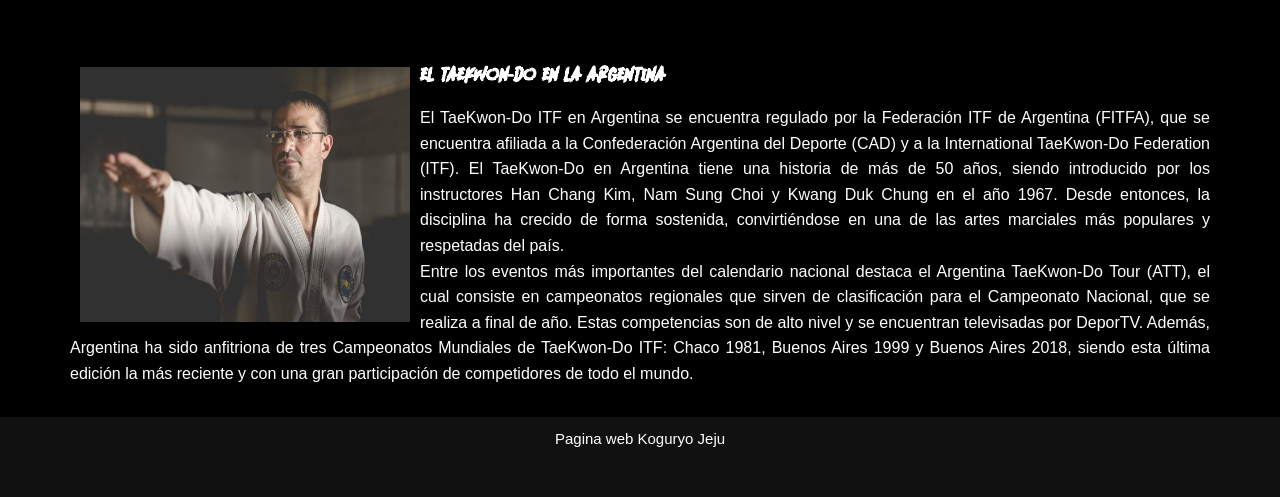
<file: Asociacion Koguryo.html>
<!DOCTYPE html>
<HTML LANG="EN">
<head>
	<!--cabecera de la pagina-->
	<meta charset="UTF-8">
	<meta name="viewport" content="width=device-width, initial-scale=1.0">
	<meta name="description" content="página sobre Taekwon-do">
	<meta name="keywords" content="Taekwon-do, Koguryo">
	<meta name="author" content="Ojeda Sebastian">
	<meta name="date" content="2025-11-19" />
	<title>Nosotros</title>
	<link rel="stylesheet" href="estilos.css">
</head>

<body>
<header id="cabecera">
		<img src="imágenes/koguryojeju.PNG" alt="escudo del instituto" id="escudo">
		<img src="imágenes/nuevokoguryo.PNG" alt="escudo de la Asociación" ID="KOGURYO">
		<h1 id="title">Koguryo Jeju<br>Taekwon-Do</h1>
</header>
<nav id="menu">
	<ul>
	<li><a href="index.html" target="_self">Nosotros</a></li>
	<li><a href="Historia del Taekwon-do.html" target="_self">Historia del Taekwon-Do</a></li>
	<li><a href="Asociacion Koguryo.html" target="_self">Asociacion Koguryo</a></li>
	<li><a href="#">Eventos deportivos</a>
		<ul>
		<li><a href="circuito de formas.html" target="_self">Circuito de formas</a></li>
		<li><a href="Copa Koguryo.html" target="_self">Copa Koguryo</a></li>
		<li><a href="Mundial Taekwon-do.html" target="_self">Mundial Taekwon-Do ITF</a></li>
		</ul></li>
	<li><a href="Que aprendemos.html" target="_self">Que aprendemos?</a></li>
	<li><a href="Como contactarnos.html" target="_self">Cómo contactarnos</a></li>
	</ul>
</nav>
<section id="contenedor">

<div class="slideshow">
	<img src="imágenes/transicion1.jpg" alt="imagen1" >
	<img src="imágenes/transicion2.jpg" alt="imagen2" >
	<img src="imágenes/transicion3.jpg" alt="imagen3" >
	<img src="imágenes/transicion4.jpg" alt="imagen4" >
</div>

<article id="Asociación">
<br>
<div class="koguryo1">
<img src="imágenes/nuevokoguryo.PNG" alt="Logo">
<h2>¿Cúal es nuestro objetivo?</h2>
<p>Los objetivos de la Asociación Koguryo trascienden la mera práctica física del Taekwon-Do: buscan acompañar a cada estudiante en un proceso integral de crecimiento personal. La asociación se propone fomentar la disciplina, el respeto y la confianza en uno mismo, promoviendo valores que luego puedan trasladarse a la vida cotidiana, a la familia y a la comunidad.
A través de un entrenamiento progresivo, se busca que cada alumno desarrolle sus capacidades físicas —como fuerza, flexibilidad, coordinación y precisión técnica— junto con habilidades emocionales y sociales, tales como la responsabilidad, el trabajo en equipo y la resolución pacífica de conflictos.
Asimismo, la institución se compromete a brindar un espacio seguro y motivador donde los practicantes puedan superar desafíos, alcanzar metas propias y construir un espíritu resiliente que los acompañe más allá del tatami.
En definitiva, su objetivo es formar no solo buenos artistas marciales, sino también personas íntegras, seguras y preparadas para enfrentar la vida con determinación y nobleza.</p>
</div>
<br>
<br>
<div class="koguryo2">
<img src="imágenes/escuela3.jpg" alt="Escuela">
<h2>¿Quiénes somos?</h2>
<p>Somos una Asociación de TaeKwon-Do, cuyo principal objetivo es formar personas de bien a través de los 5 principios del TaeKwon-Do: Cortesía - Integridad - Perseverancia - Autocontrol - Espíritu Indómito. Nuestra enseñanza está basada en darle un lugar a cada uno de sus integrantes, ya que cada alumno es único e irremplazable.
<br>
La Asociación Koguryo se formó originalmente como escuela hace muchos años y fue reconfirmada como tal en marzo de 2008. Tras años de crecimiento y desarrollo institucional, evolucionó hasta constituirse como asociación, fortaleciendo su compromiso con la enseñanza y difusión del TaeKwon-Do.
<br>
Actualmente se encuentra afiliada a la Federación de Taekwon-Do Unificado (FATU).
Nuestro presidente, el Maestro Alejandro Weffling, cuenta con una trayectoria de más de 30 años en la práctica de las Artes Marciales.
La Asociación Koguryo ha obtenido importantes logros y reconocimientos, no solo a nivel nacional, sino también en el plano internacional.</p>
</div>
<br>
<br>
<div class="koguryo3">
<img src="imágenes/maestro.jpg" alt="Maestro">
<h2>El Taekwon-Do en la Argentina</h2>
<p>El TaeKwon-Do ITF en Argentina se encuentra regulado por la Federación ITF de Argentina (FITFA), que se encuentra afiliada a la Confederación Argentina del Deporte (CAD) y a la International TaeKwon-Do Federation (ITF).
El TaeKwon-Do en Argentina tiene una historia de más de 50 años, siendo introducido por los instructores Han Chang Kim, Nam Sung Choi y Kwang Duk Chung en el año 1967. Desde entonces, la disciplina ha crecido de forma sostenida, convirtiéndose en una de las artes marciales más populares y respetadas del país.
<br>
Entre los eventos más importantes del calendario nacional destaca el Argentina TaeKwon-Do Tour (ATT), el cual consiste en campeonatos regionales que sirven de clasificación para el Campeonato Nacional, que se realiza a final de año. Estas competencias son de alto nivel y se encuentran televisadas por DeporTV.
Además, Argentina ha sido anfitriona de tres Campeonatos Mundiales de TaeKwon-Do ITF: Chaco 1981, Buenos Aires 1999 y Buenos Aires 2018, siendo esta última edición la más reciente y con una gran participación de competidores de todo el mundo.</p>
</div>
</section>
<footer id="pie">
<p>Pagina web Koguryo Jeju</p>
</footer>

</body>
</file>
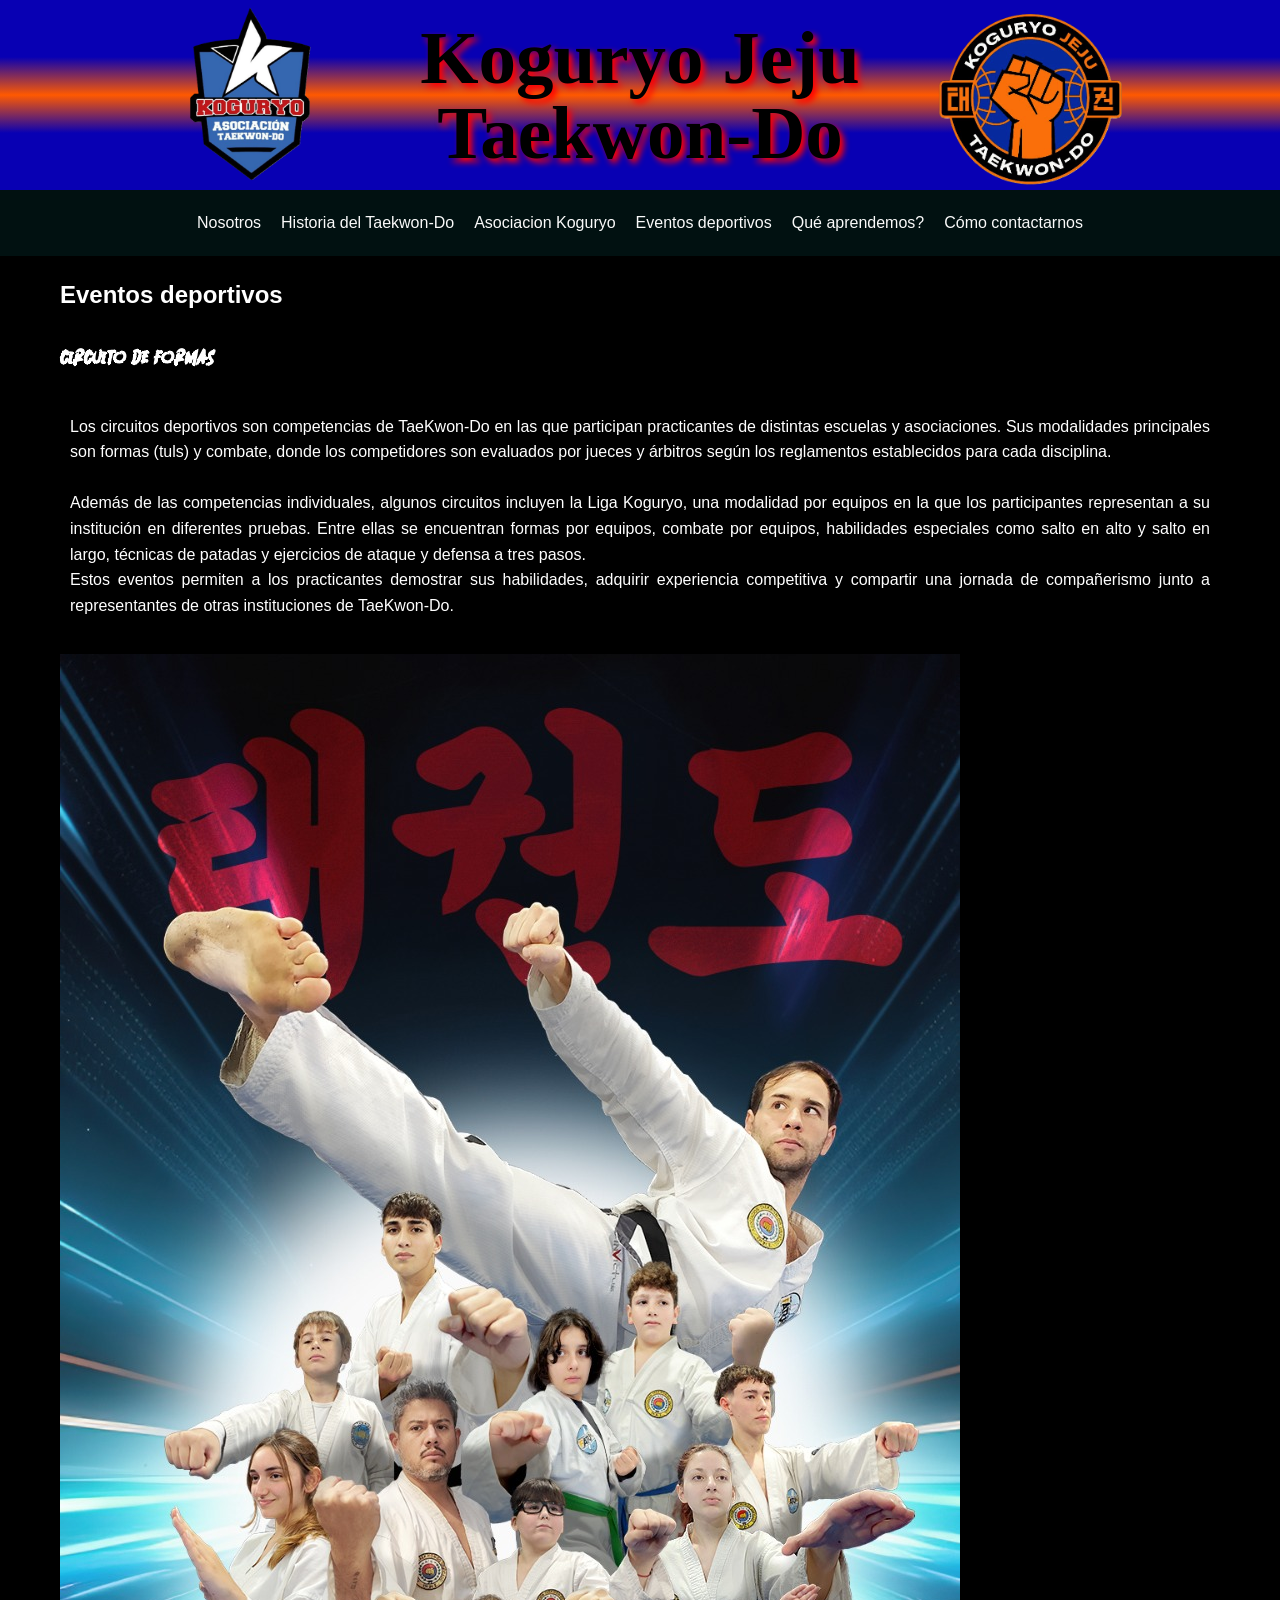
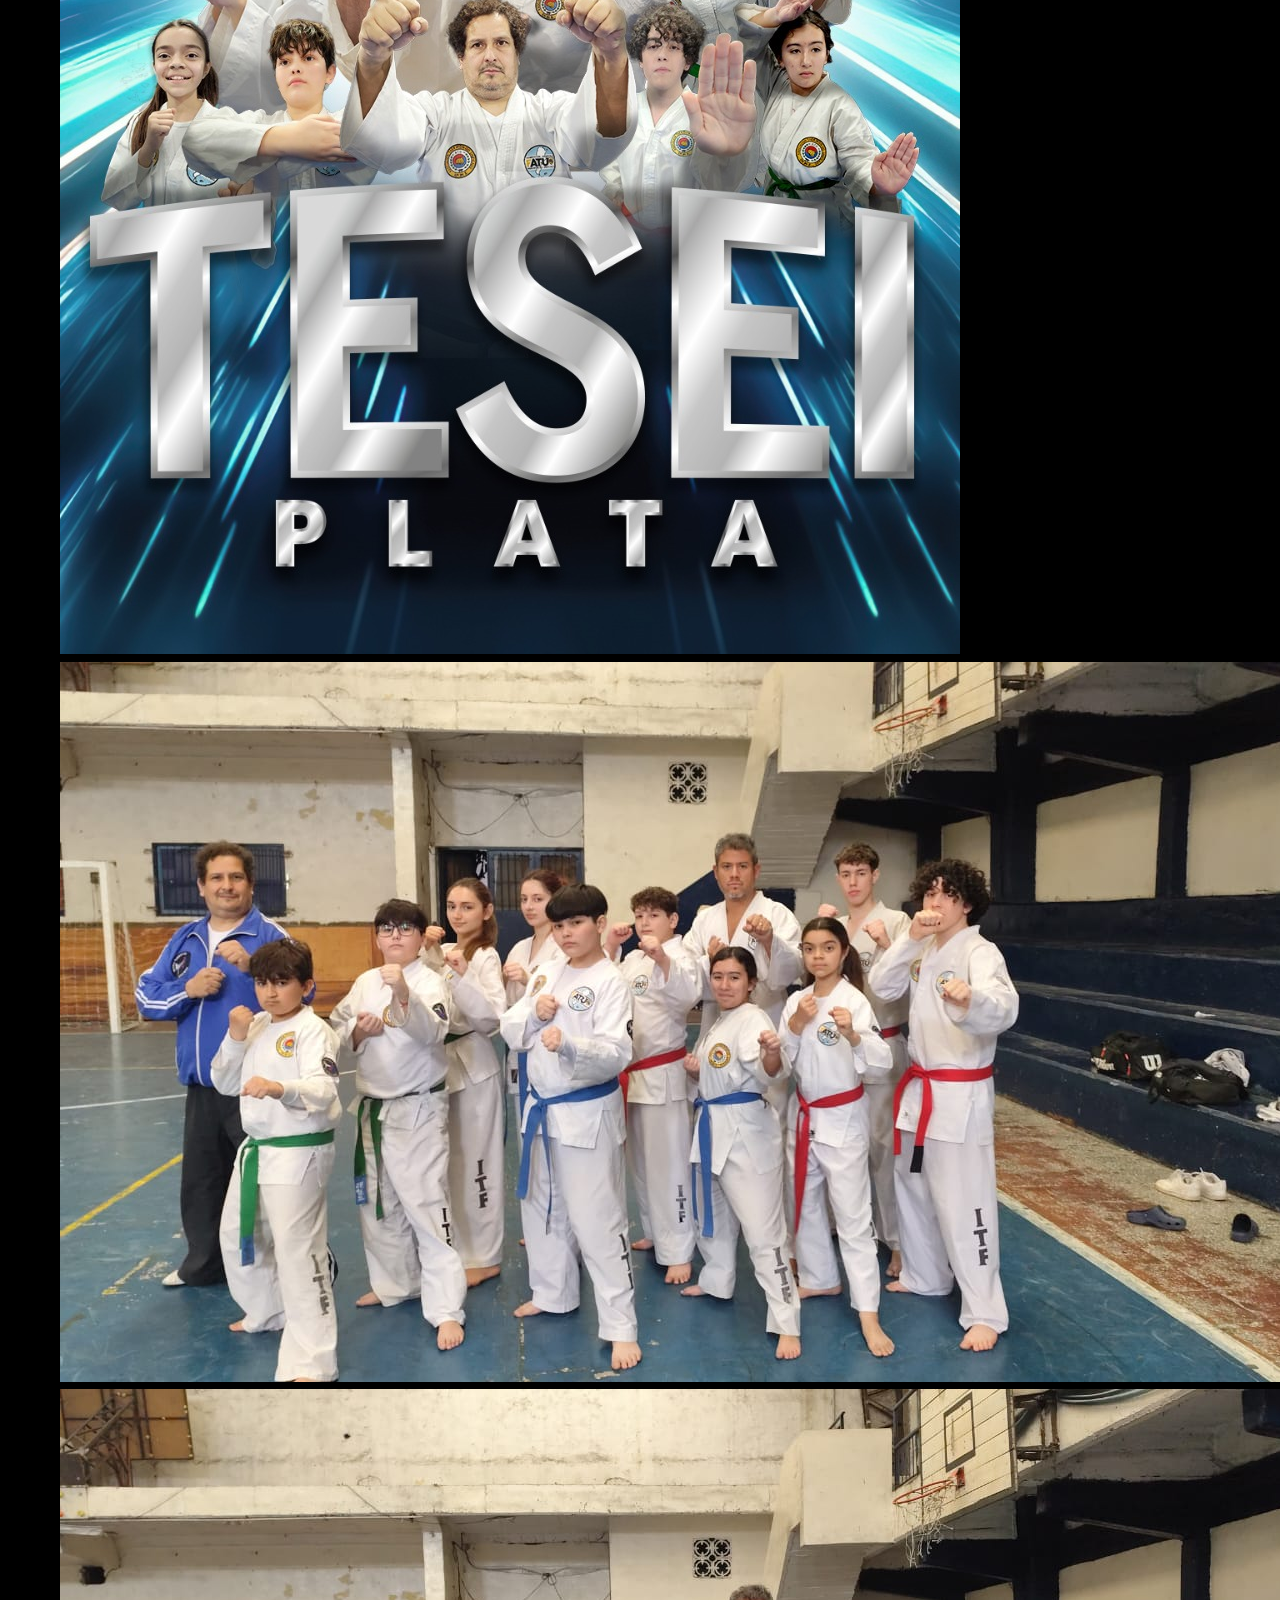
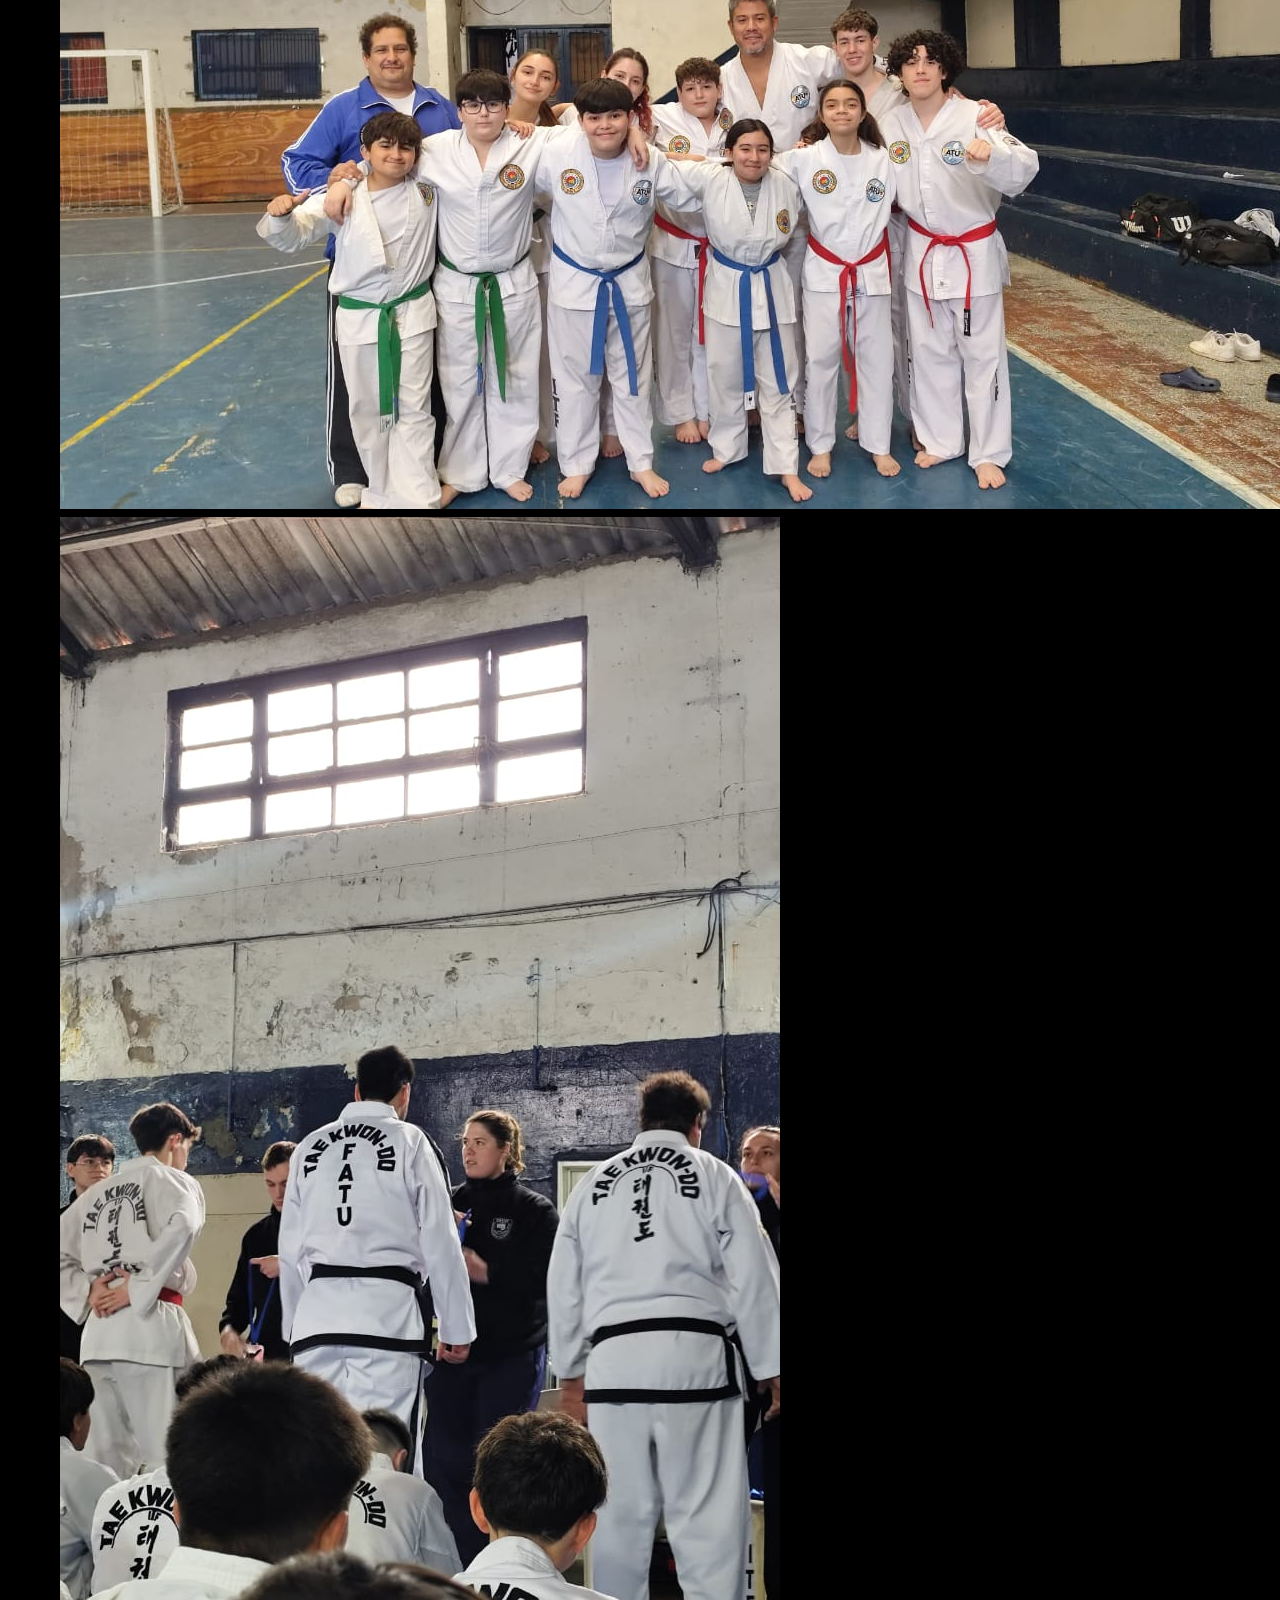
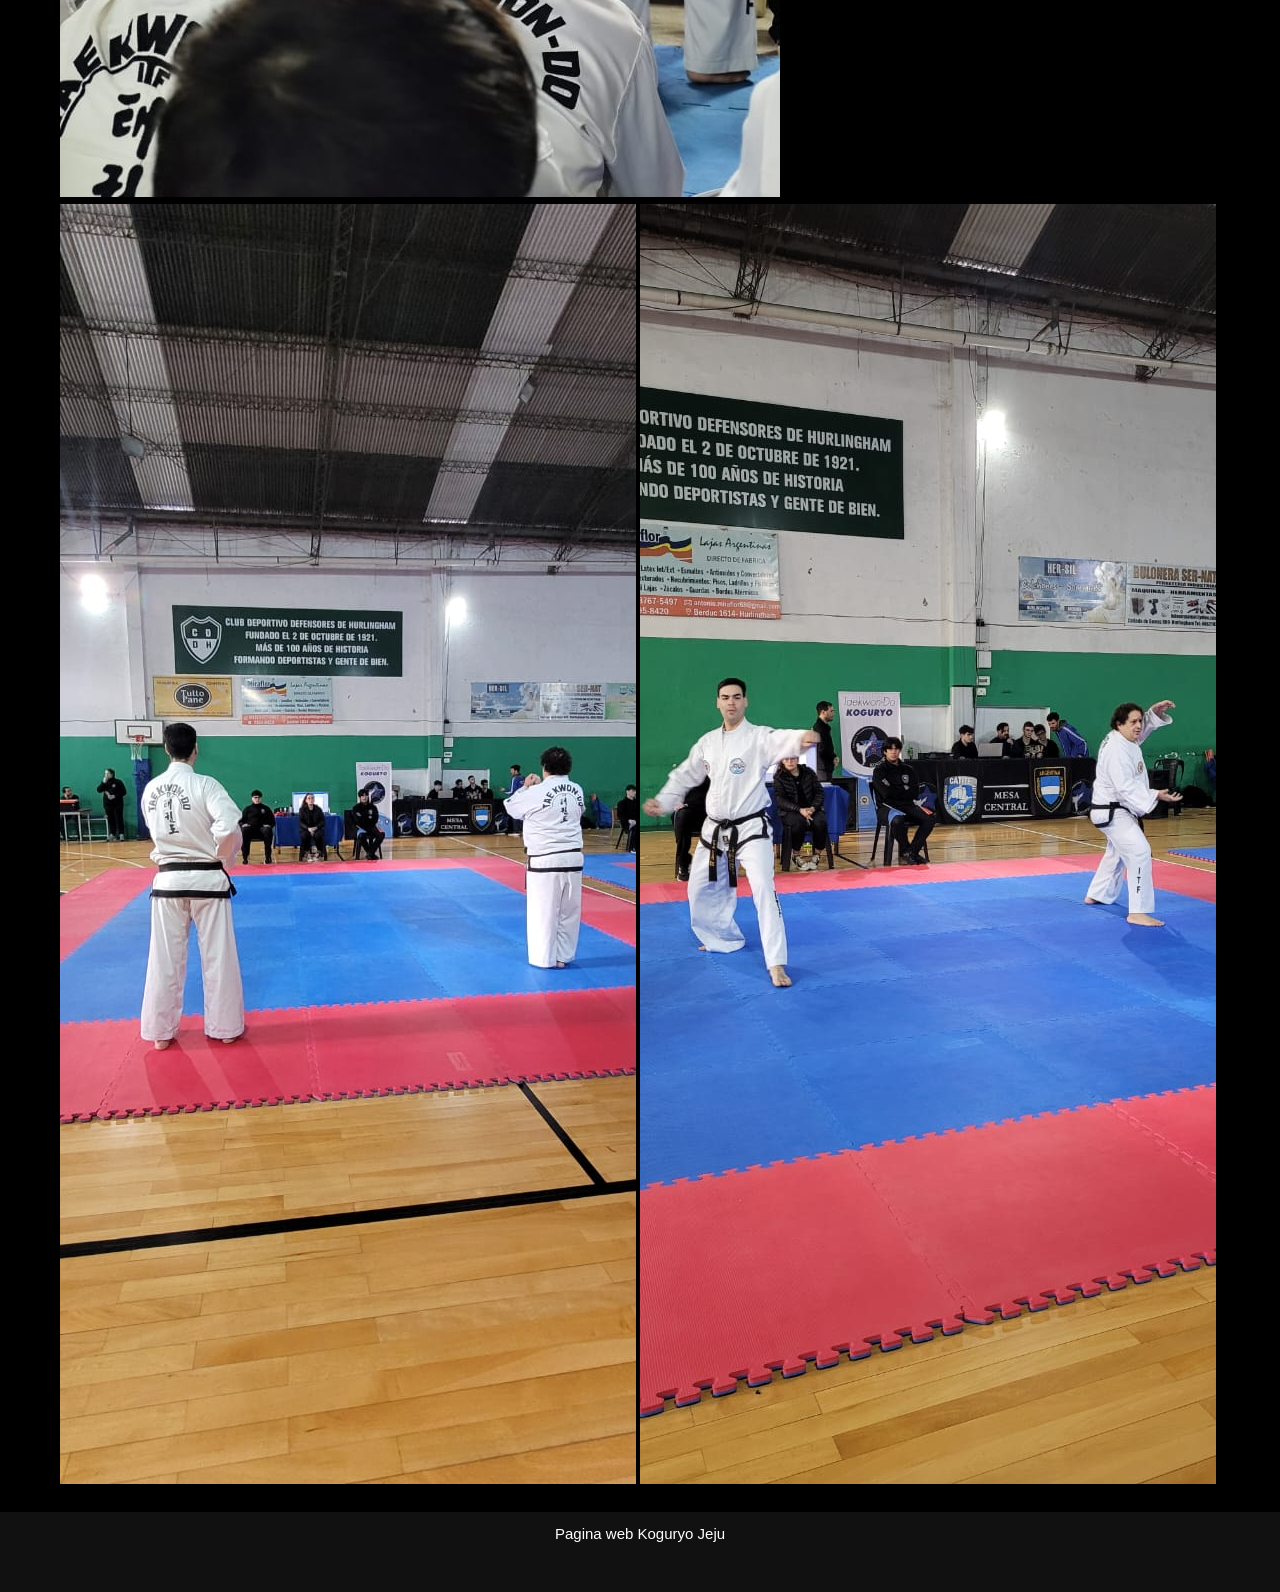
<file: circuito de formas.html>
<!DOCTYPE html>
<HTML LANG="EN">
<head>
	<!--cabecera de la pagina-->
	<meta charset="UTF-8">
	<meta name="viewport" content="width=device-width, initial-scale=1.0">
	<meta name="description" content="página sobre Taekwon-do">
	<meta name="keywords" content="Taekwon-do, Koguryo">
	<meta name="author" content="Ojeda Sebastian">
	<meta name="date" content="2025-11-19" />
	<title>Circuito de formas</title>
	<link rel="stylesheet" href="estilos.css">
</head>

<body>
<header id="cabecera">
		<img src="imágenes/koguryojeju.PNG" alt="escudo del instituto" id="escudo">
		<img src="imágenes/nuevokoguryo.PNG" alt="escudo de la Asociación" ID="KOGURYO">
		<h1 id="title">Koguryo Jeju<br>Taekwon-Do</h1>
</header>
<nav id="menu">
	<ul>
	<li><a href="index.html" target="_self">Nosotros</a></li>
	<li><a href="Historia del Taekwon-do.html" target="_self">Historia del Taekwon-Do</a></li>
	<li><a href="Asociacion Koguryo.html" target="_self">Asociacion Koguryo</a></li>
	<li><a href="#">Eventos deportivos</a>
		<ul>
		<li><a href="circuito de formas.html" target="_self">Circuito de formas</a></li>
		<li><a href="Copa Koguryo.html" target="_self">Copa Koguryo</a></li>
		<li><a href="Mundial Taekwon-do.html" target="_self">Mundial Taekwon-Do ITF</a></li>
		</ul></li>
	<li><a href="Que aprendemos.html" target="_self">Qué aprendemos?</a></li>
	<li><a href="Como contactarnos.html" target="_self">Cómo contactarnos</a></li>
	</ul>
</nav>
<section id="contenedor">

<h1>Eventos deportivos</h1>
<br>
<h2>Circuito de formas</h2>
<br>
<p>Los circuitos deportivos son competencias de TaeKwon-Do en las que participan practicantes de distintas escuelas y asociaciones. Sus modalidades principales son formas (tuls) y combate, donde los competidores son evaluados por jueces y árbitros según los reglamentos establecidos para cada disciplina.
<br>
<br>
Además de las competencias individuales, algunos circuitos incluyen la Liga Koguryo, una modalidad por equipos en la que los participantes representan a su institución en diferentes pruebas. Entre ellas se encuentran formas por equipos, combate por equipos, habilidades especiales como salto en alto y salto en largo, técnicas de patadas y ejercicios de ataque y defensa a tres pasos.
<br>
Estos eventos permiten a los practicantes demostrar sus habilidades, adquirir experiencia competitiva y compartir una jornada de compañerismo junto a representantes de otras instituciones de TaeKwon-Do.</p>
<br>
<img class="circuito" src="imágenes/circuito 1.jpeg" alt="Foto de los circuitos">
<img class="circuito" src="imágenes/circuito 2.jpeg" alt="Foto de los circuitos">
<img class="circuito" src="imágenes/circuito 3.jpeg" alt="Foto de los circuitos">
<img class="circuito" src="imágenes/circuito 4.jpeg" alt="Foto de los circuitos">
<img class="circuito" src="imágenes/circuito 5.jpeg" alt="Foto de los circuitos">
<img class="circuito" src="imágenes/circuito 6.jpeg" alt="Foto de los circuitos">
</section>
<footer id="pie">
<p>Pagina web Koguryo Jeju</p>
</footer>
</body>
</html>
</file>
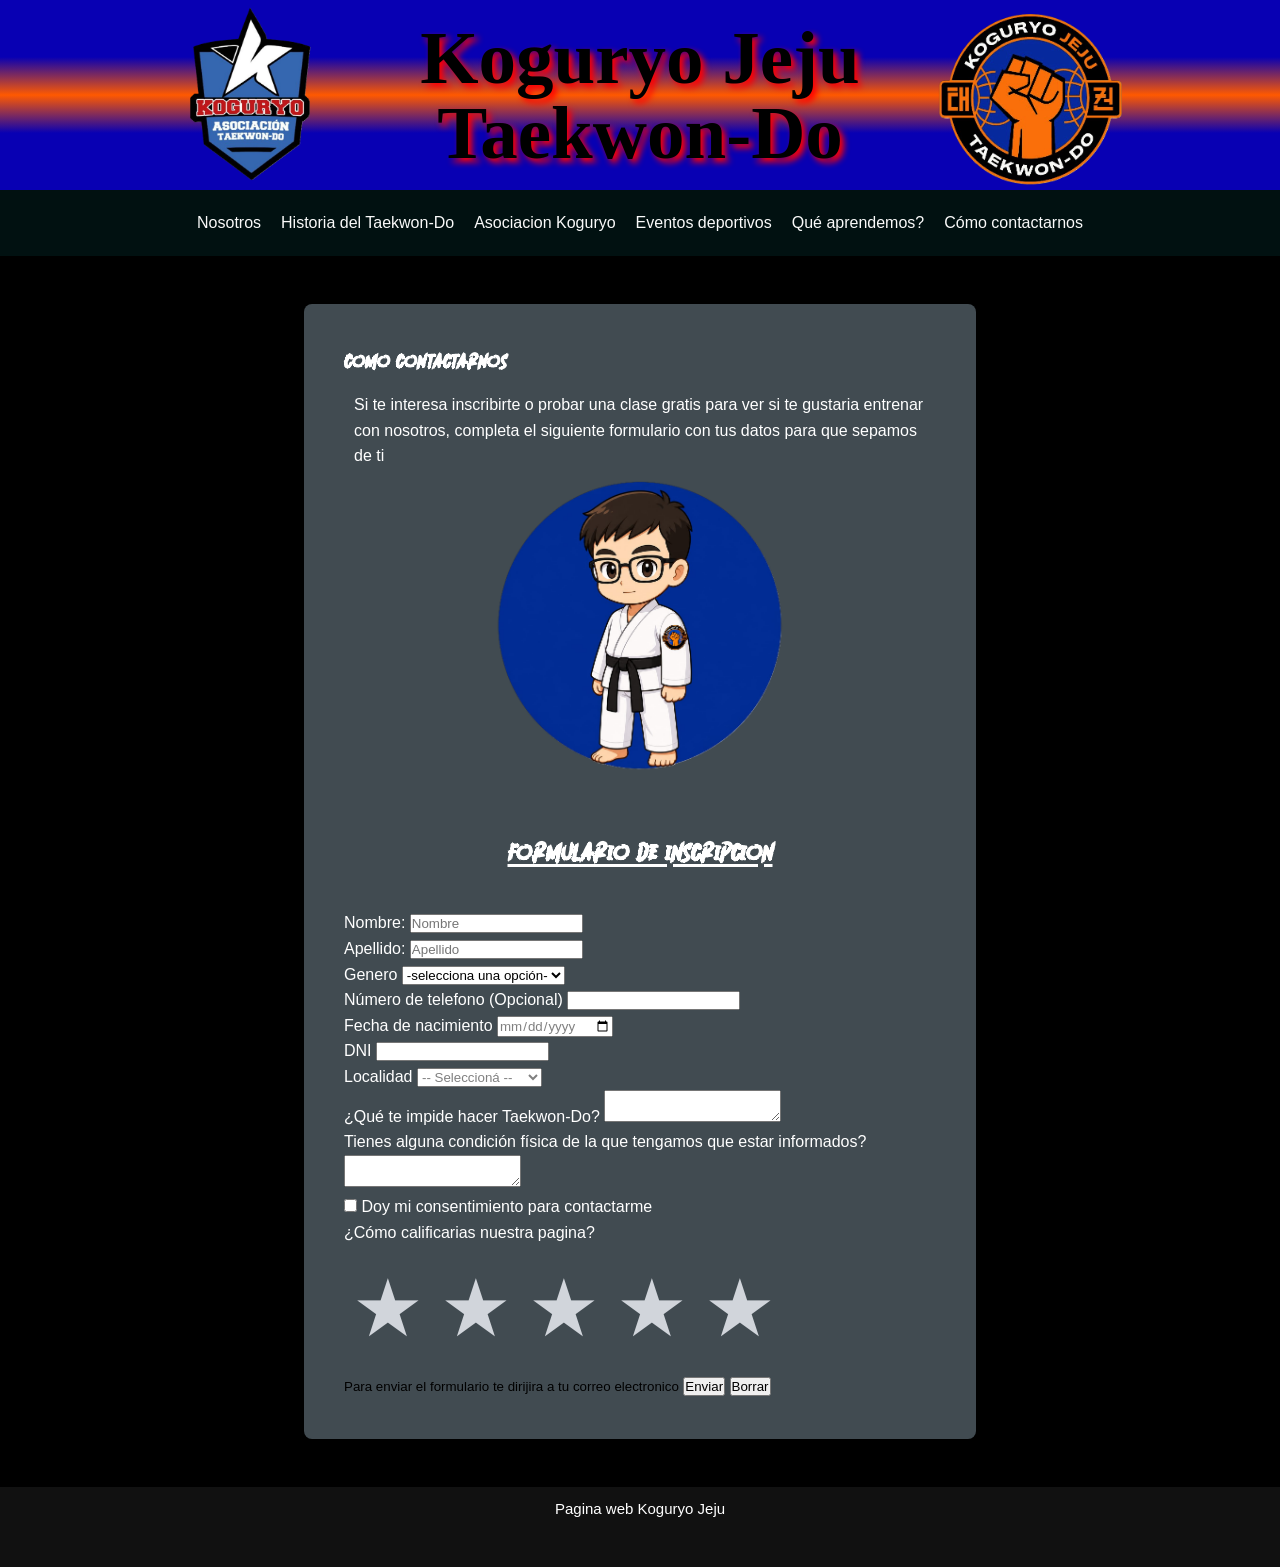
<file: Como contactarnos.html>
<!DOCTYPE html>
<HTML LANG="EN">
<head>
	<!--cabecera de la pagina-->
	<meta charset="UTF-8">
	<meta name="viewport" content="width=device-width, initial-scale=1.0">
	<meta name="description" content="página sobre Taekwon-do">
	<meta name="keywords" content="Taekwon-do, Koguryo">
	<meta name="author" content="Ojeda Sebastian">
	<meta name="date" content="2025-11-19" />
	<title>Como contactarnos</title>
	<link rel="stylesheet" href="estilos.css">
</head>

<body>
	<header id="cabecera">
		<img src="imágenes/koguryojeju.PNG" alt="escudo del instituto" id="escudo">
		<img src="imágenes/nuevokoguryo.PNG" alt="escudo de la Asociación" ID="KOGURYO">
		<h1 id="title">Koguryo Jeju<br>Taekwon-Do</h1>
	</header>
	<nav id="menu">
		<ul>
			<li><a href="index.html" target="_self">Nosotros</a></li>
			<li><a href="Historia del Taekwon-do.html" target="_self">Historia del Taekwon-Do</a></li>
			<li><a href="Asociacion Koguryo.html" target="_self">Asociacion Koguryo</a></li>
			<li><a href="#">Eventos deportivos</a>
				<ul>
					<li><a href="Circuito de formas.html" target="_self">Circuito de formas</a></li>
					<li><a href="Copa Koguryo.html" target="_self">Copa Koguryo</a></li>
					<li><a href="Mundial Taekwon-do.html">Mundial Taekwon-Do ITF</a></li>
				</ul>
			</li>
			<li><a href="Que aprendemos.html" target="_self">Qué aprendemos?</a></li>
			<li><a href="Como contactarnos.html" target="_self">Cómo contactarnos</a></li>
		</ul>
	</nav>

	<section id="contenedor2">
		<br>
		<div class="form-fondo">
			<h2>Como contactarnos</h2>
			<p class="form-description">
				Si te interesa inscribirte o probar una clase gratis para ver si te gustaria entrenar con nosotros,
				completa el siguiente formulario con tus datos para que sepamos de ti</p>
			<form action="mailto:sebaojda@gmail.com" method="post" enctype="text/plain">
				<div class="form-header">
					<img src="imágenes/perfilpng.PNG" alt="" class="form-image">
					<h2 class="form-title">Formulario de inscripcion</h2>

				</div>

				<label for="Name" class="label">Nombre:</label>
				<input type="text" id="Name" class="input" name="Nombre" required placeholder="Nombre">
				<br>
				<label for="Ape" class="label">Apellido:</label>
				<input type="text" id="Ape" class="input" name="Apellido" required placeholder="Apellido">
				<br>
				<label for="Gen" class="label">Genero</label>
				<select id="Gen">
					<option value="">-selecciona una opción-</option>
					<option value="Masculino">Masculino</option>
					<option value="Femenino">Femenino</option>
					<option value="Prefiero no decirlo">Prefiero no decirlo</option>
				</select>
				<br>
				<label for="phone" class="label">Número de telefono (Opcional)</label>
				<input type="text" name="phone" id="phone" class="input" />
				<br>
				<label for="fecha" class="label">Fecha de nacimiento</label>
				<input type="date" name="fecha" id="fecha" class="input" required />
				<br>
				<label for="dni" class="label">DNI</label>
				<input type="text" name="dni" id="dni" class="input" />
				<br>
				<label for="localidad" class="label">Localidad</label>
				<select id="localidad" name="localidad" class="input">
					<option value="">-- Seleccioná --</option>
					<option value="Morón">Morón</option>
					<option value="Castelar">Castelar</option>
					<option value="Haedo">Haedo</option>
					<option value="El Palomar">El Palomar</option>
					<option value="Ituzaingó">Ituzaingó</option>
					<option value="Hurlingham">Hurlingham</option>
					<option value="Villa Tesei">Villa Tesei</option>
					<option value="William Morris">William Morris</option>
					<option value="Ramos Mejía">Ramos Mejía</option>
					<option value="Haedo (Matanza)">Haedo (Matanza)</option>
				</select>
				<br>
				<label for="impedimentos" class="label">¿Qué te impide hacer Taekwon-Do?</label>
				<textarea id="impedimentos" class="input" name="impedimentos" required></textarea>
				<br>
				<label for="condición" class="label">Tienes alguna condición física de la que tengamos que estar
					informados?</label>
				<textarea id="condición" class="input" name="condición"></textarea>
				<br>
				<input type="checkbox" id="consentimiento" class="input" />
				<label for="consentimiento" class="label">Doy mi consentimiento para contactarme</label>
				<br>

				<label class="label">¿Cómo calificarias nuestra pagina?</label>
				<div class="puntaje">
					<input type="radio" id="star5" name="puntaje" value="5" required />
					<label for="star5" title="5 stars">★</label>
					<input type="radio" id="star4" name="puntaje" value="4" />
					<label for="star4" title="4 stars">★</label>
					<input type="radio" id="star3" name="puntaje" value="3" />
					<label for="star3" title="3 stars">★</label>
					<input type="radio" id="star2" name="puntaje" value="2" />
					<label for="star2" title="2 stars">★</label>
					<input type="radio" id="star1" name="puntaje" value="1" />
					<label for="star1" title="1 star">★</label>
				</div>
				<small>Para enviar el formulario te dirijira a tu correo electronico</small>
				<input type="submit" value="Enviar" class="boton">
				<input type="reset" value="Borrar" class="boton">
			</form>
		</div>
	</section>
	
	<footer id="pie">
		<p>Pagina web Koguryo Jeju</p>
	</footer>
</body>
</file>
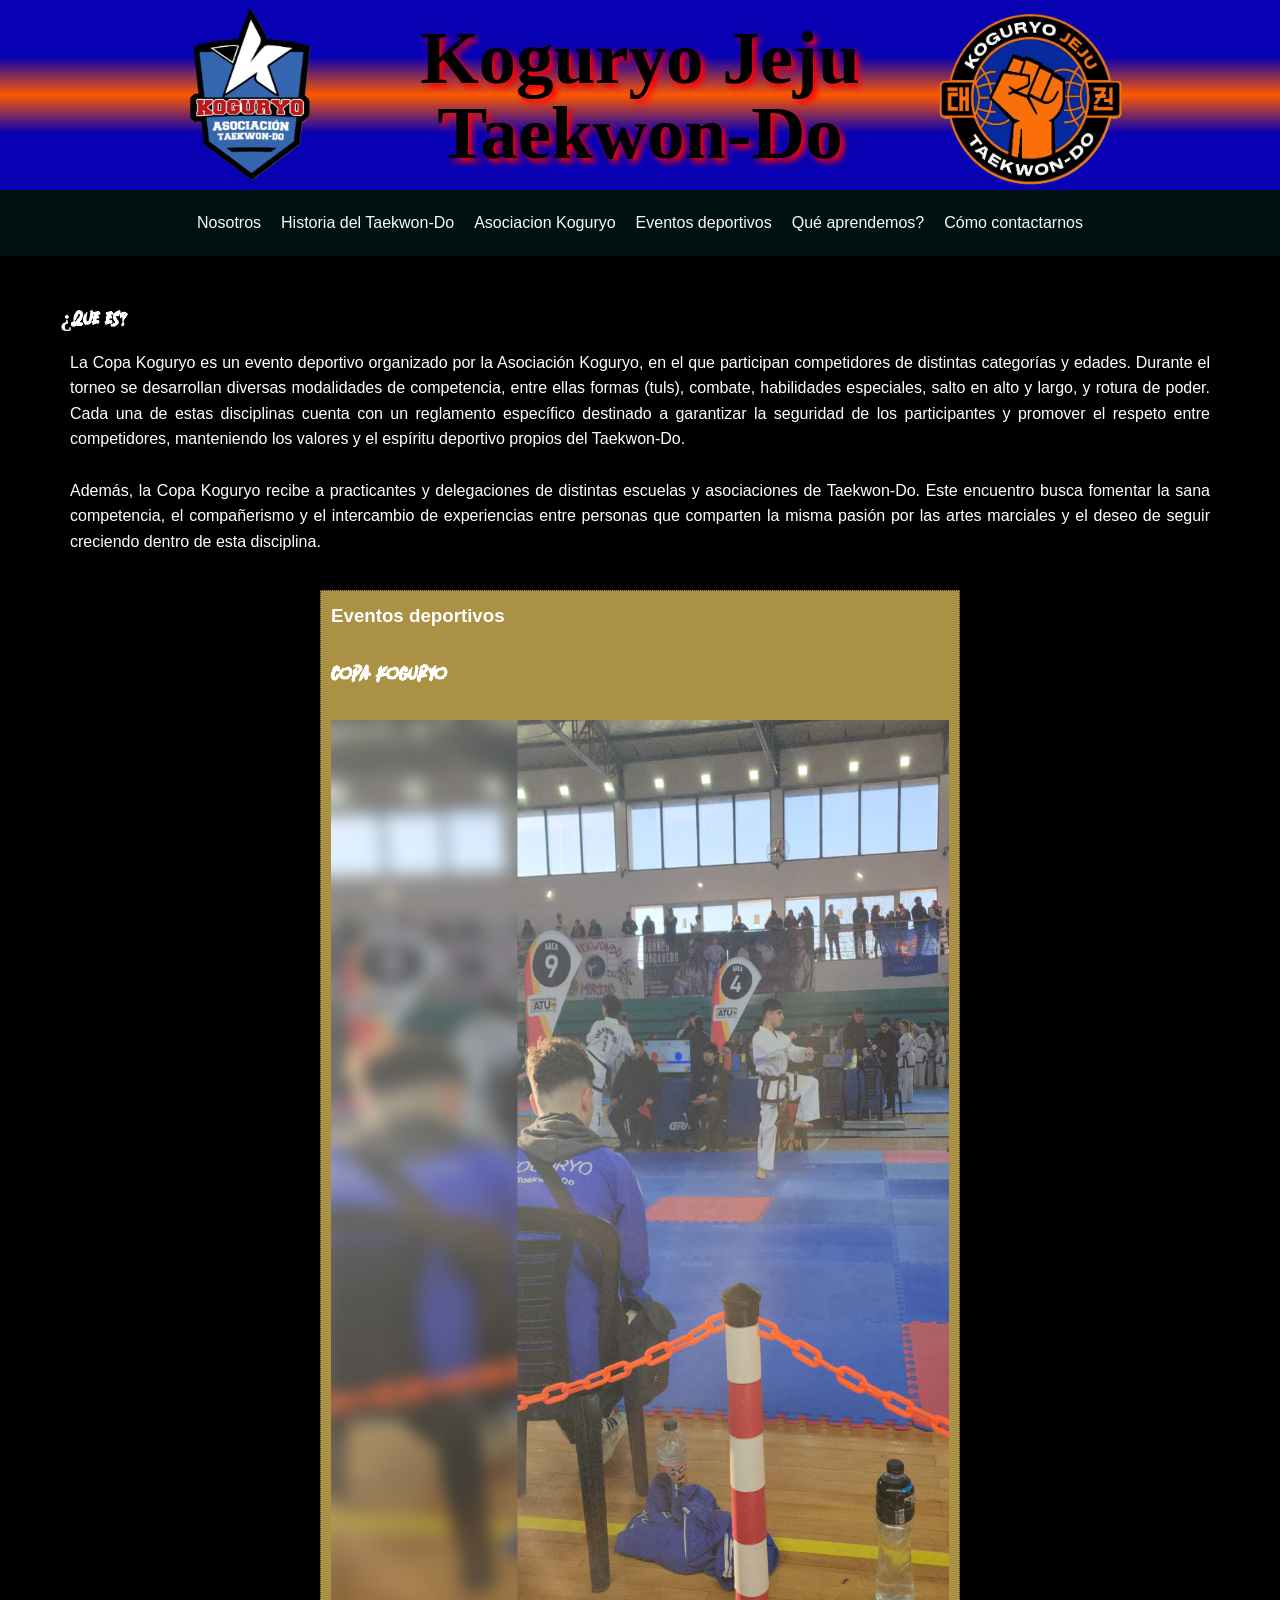
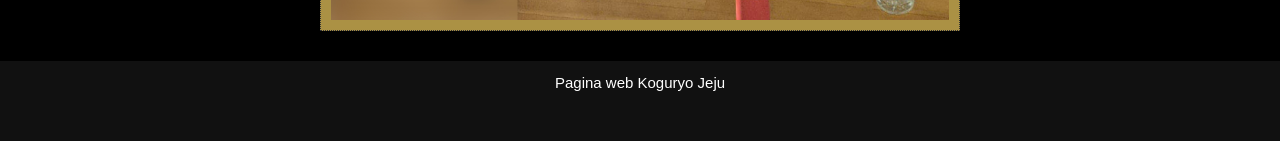
<file: Copa Koguryo.html>
<!DOCTYPE html>
<HTML LANG="EN">
<head>
	<!--cabecera de la pagina-->
	<meta charset="UTF-8">
	<meta name="viewport" content="width=device-width, initial-scale=1.0">
	<meta name="description" content="página sobre Taekwon-do">
	<meta name="keywords" content="Taekwon-do, Koguryo">
	<meta name="author" content="Ojeda Sebastian">
	<meta name="date" content="2025-11-19" />
	<title>Copa Koguryo</title>
	<link rel="stylesheet" href="estilos.css">
</head>

<body>
<header id="cabecera">
		<img src="imágenes/koguryojeju.PNG" alt="escudo del instituto" id="escudo">
		<img src="imágenes/nuevokoguryo.PNG" alt="escudo de la Asociación" ID="KOGURYO">
		<h1 id="title">Koguryo Jeju<br>Taekwon-Do</h1>
</header>
<nav id="menu">
	<ul>
	<li><a href="index.html" target="_self">Nosotros</a></li>
	<li><a href="Historia del Taekwon-do.html" target="_self">Historia del Taekwon-Do</a></li>
	<li><a href="Asociacion Koguryo.html" target="_self">Asociacion Koguryo</a></li>
	<li><a href="#" >Eventos deportivos</a>
		<ul>
		<li><a href="circuito de formas.html" target="_self">Circuito de formas</a></li>
		<li><a href="Copa Koguryo.html" target="_self">Copa Koguryo</a></li>
		<li><a href="Mundial Taekwon-do.html" target="_self">Mundial Taekwon-Do ITF</a></li>
		</ul></li>
	<li><a href="Que aprendemos.html" target="_self">Qué aprendemos?</a></li>
	<li><a href="Como contactarnos.html" target="_self">Cómo contactarnos</a></li>
	</ul>
</nav>
<br>
<section id="contenedor">
<h2>¿Qué es?</h2>
<p>La Copa Koguryo es un evento deportivo organizado por la Asociación Koguryo, en el que participan competidores de distintas categorías y edades. Durante el torneo se desarrollan diversas modalidades de competencia, entre ellas formas (tuls), combate, habilidades especiales, salto en alto y largo, y rotura de poder.
Cada una de estas disciplinas cuenta con un reglamento específico destinado a garantizar la seguridad de los participantes y promover el respeto entre competidores, manteniendo los valores y el espíritu deportivo propios del Taekwon-Do.
<br><br>
Además, la Copa Koguryo recibe a practicantes y delegaciones de distintas escuelas y asociaciones de Taekwon-Do. Este encuentro busca fomentar la sana competencia, el compañerismo y el intercambio de experiencias entre personas que comparten la misma pasión por las artes marciales y el deseo de seguir creciendo dentro de esta disciplina.</p>
<br>

<article class="centrado" >
<div id="imagenes" >
<h1>Eventos deportivos</h1>
<br>
<h2>Copa Koguryo</h2>
<br>
<div class="slider" >
	<ul class="slider__pic">
		<li class="slider__images">
			<img src="imágenes/copa 1.jpeg" alt="Foto de la copa">
		</li>
		<li class="slider__images">
			<img src="imágenes/copa 2.jpeg" alt="Foto de la copa">
		</li>
		<li class="slider__images">
			<img src="imágenes/copa 3.jpeg" alt="Foto de la copa">
		</li>
		<li class="slider__images">
			<img src="imágenes/copa 4.jpeg" alt="Foto de la copa">
		</li>
		<li class="slider__images">
			<img src="imágenes/copa 5.jpeg" alt="Foto de la copa">
		</li>
		<li class="slider__images">
			<img src="imágenes/copa 6.jpeg" alt="Foto de la copa">
		</li>
		<li class="slider__images">
			<img src="imágenes/copa 7.jpeg" alt="Foto de la copa">
		</li>
		<li class="slider__images">
			<img src="imágenes/copa 8.jpeg" alt="Foto de la copa">
		</li>
		<li class="slider__images">
			<img src="imágenes/copa 9.jpeg" alt="Foto de la copa">
		</li>
		<li class="slider__images">
			<img src="imágenes/copa 10.jpeg" alt="Foto de la copa">
		</li>
		<li class="slider__images">
			<img src="imágenes/copa 11.jpeg" alt="Foto de la copa">
		</li>
		<li class="slider__images">
			<img src="imágenes/copa 12.jpeg" alt="Foto de la copa">
		</li>
		<li class="slider__images">
			<img src="imágenes/copa 13.jpeg" alt="Foto de la copa">
		</li>
		<li class="slider__images">
			<img src="imágenes/copa 14.jpeg" alt="Foto de la copa">
		</li>
		<li class="slider__images">
			<img src="imágenes/copa 15.jpeg" alt="Foto de la copa">
		</li>
		<li class="slider__images">
			<img src="imágenes/copa 16.jpeg" alt="Foto de la copa">
		</li>
		<li class="slider__images">
			<img src="imágenes/copa 17.jpeg" alt="Foto de la copa">
		</li>
	</ul>
</div>
</article>
</section>

<footer id="pie">
<p>Pagina web Koguryo Jeju</p>
</footer>

</body>
</html>
</file>
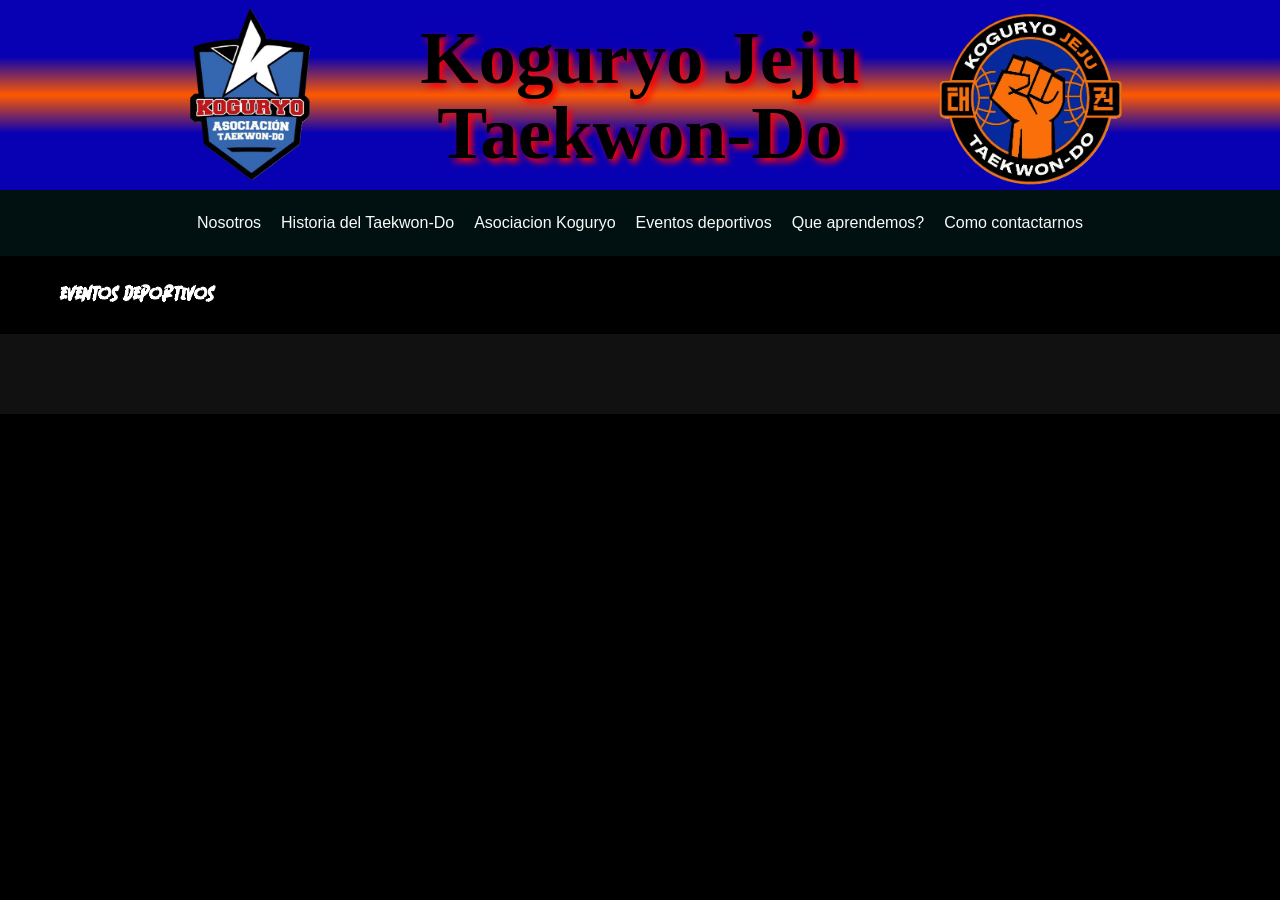
<file: Eventos deportivos.html>
<!DOCTYPE html>
<HTML LANG="EN">
<head>
	<!--cabecera de la pagina-->
	<meta charset="UTF-8">
	<meta name="viewport" content="width=device-width, initial-scale=1.0">
	<meta name="description" content="página sobre Taekwon-do">
	<meta name="keywords" content="Taekwon-do, Koguryo">
	<meta name="author" content="Ojeda Sebastian">
	<meta name="date" content="2025-11-19" />
	<title>Eventos deportivos</title>
	<link rel="stylesheet" href="estilos.css">
</head>

<body>
<header id="cabecera">
		<img src="imágenes/koguryojeju.PNG" alt="escudo del instituto" id="escudo">
		<img src="imágenes/nuevokoguryo.PNG" alt="escudo de la Asociación" ID="KOGURYO">
		<h1 id="title">Koguryo Jeju<br>Taekwon-Do</h1>
</header>
<nav id="menu">
	<ul>
	<li><a href="index.html" target="_self">Nosotros</a></li>
	<li><a href="Historia del Taekwon-do.html" target="_self">Historia del Taekwon-Do</a></li>
	<li><a href="Asociacion Koguryo.html" target="_self">Asociacion Koguryo</a></li>
	<li><a href="#Eventos deportivos.html">Eventos deportivos</a>
		<ul>
		<li><a href="Circuito de formas.html" target="_self">Circuito de formas</a></li>
		<li><a href="Copa Koguryo.html" target="_self">Copa Koguryo</a></li>
		<li><a href="Mundial Taekwo-do.html" target="_self">Mundial Taekwon-Do ITF</a></li>
		<li><a href="Encuentro.html">Encuentro deportivo amistad</a></li>
		<li><a href="ATU.html">Torneo ATU</a></li>
		<li><a href="TBN.html">Torneo Bonaerense Nacional</a></li>
		</ul></li>
	<li><a href="Que aprendemos.html" target="_self">Que aprendemos?</a></li>
	<li><a href="Como contactarnos.html" target="_self">Como contactarnos</a></li>
	</ul>
</nav>
<section id="contenedor">

<h2>Eventos deportivos</h2>

</section>
<aside id="publicidad"></aside>
<footer id="pie"></footer>
</body>
</html>
</file>
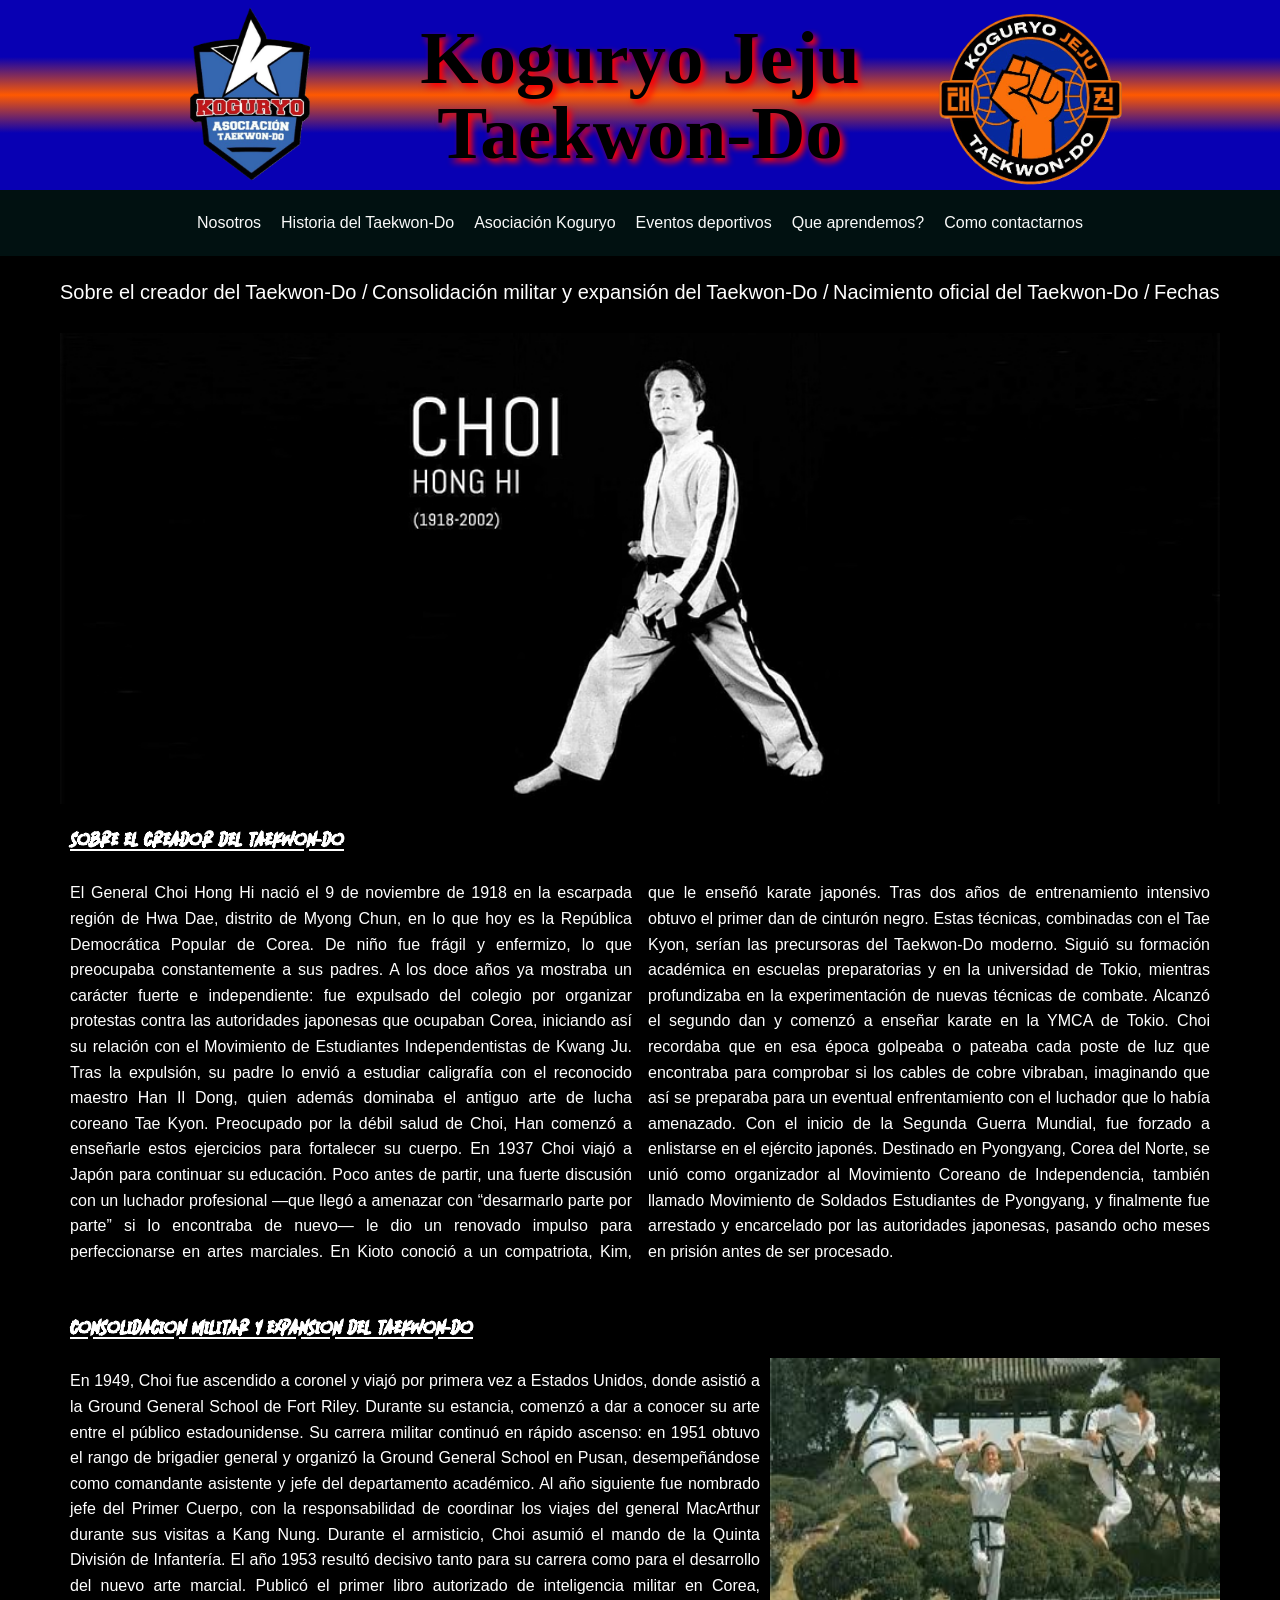
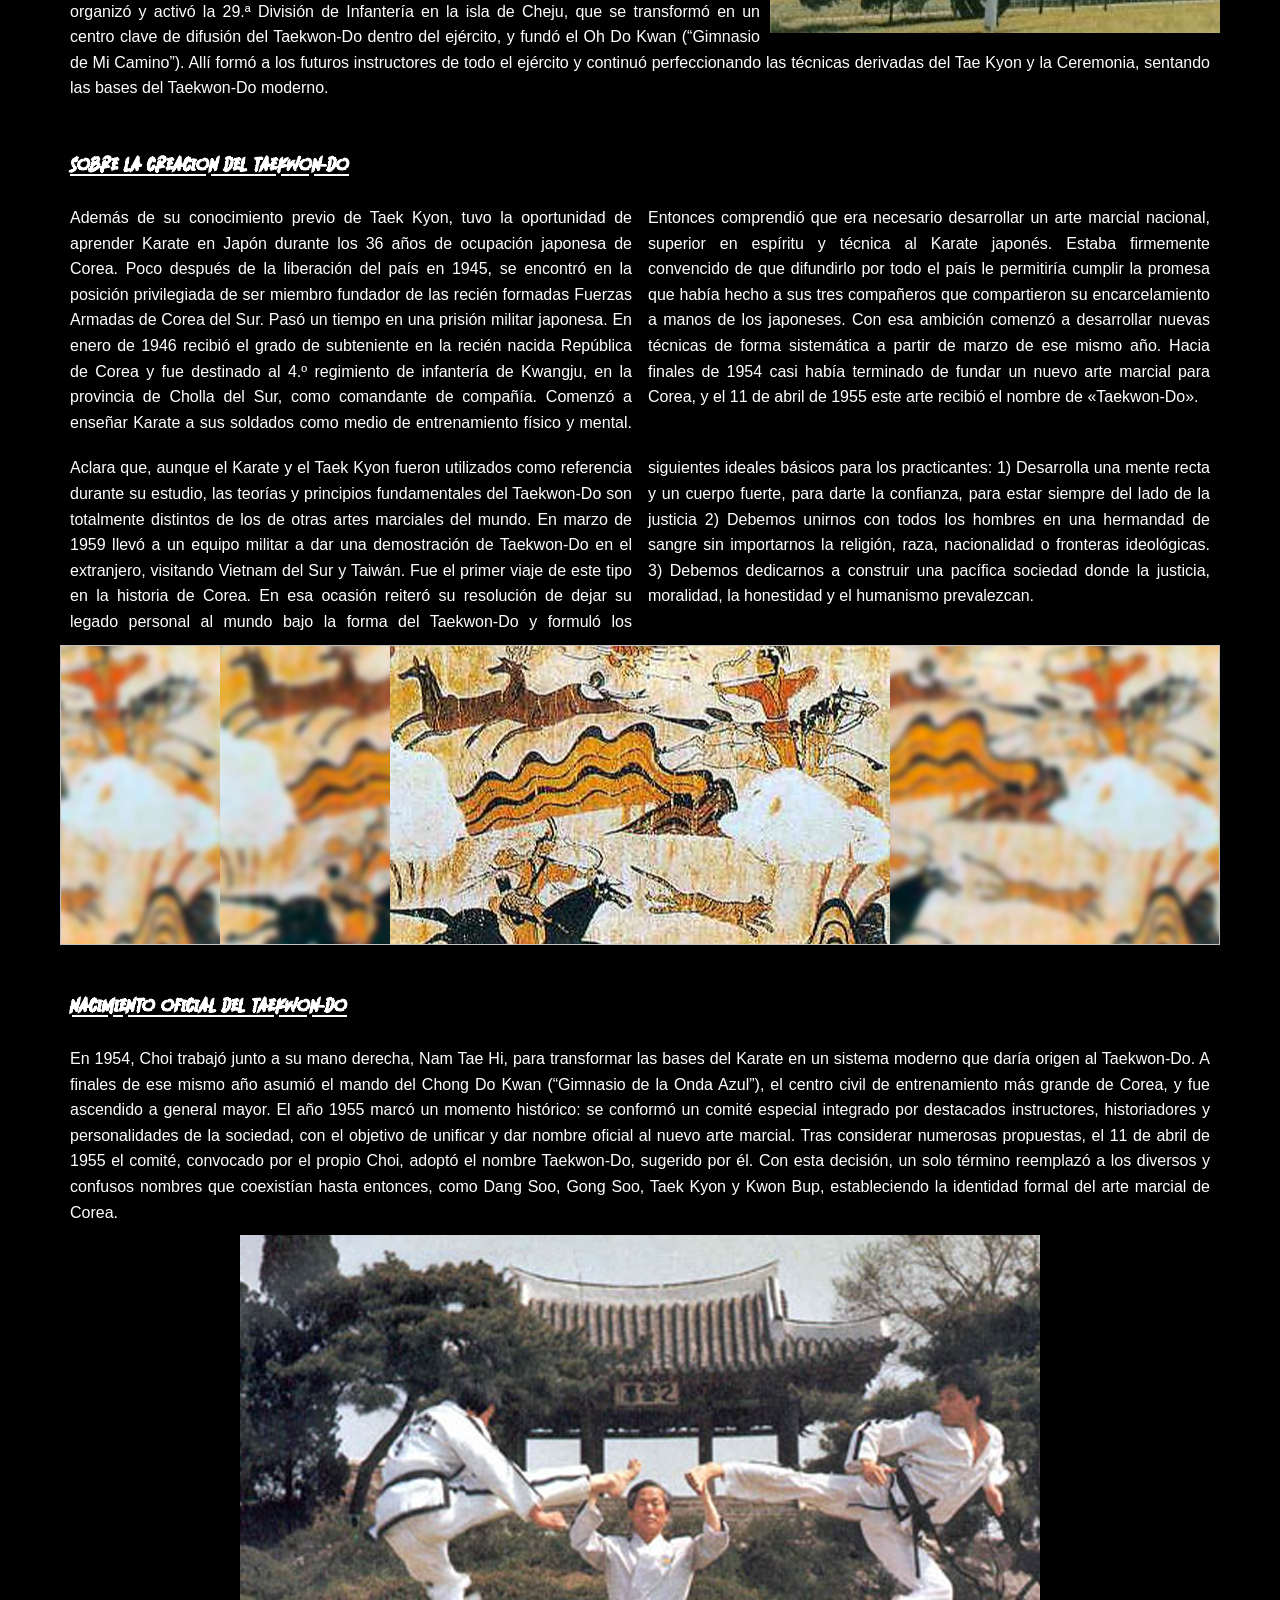
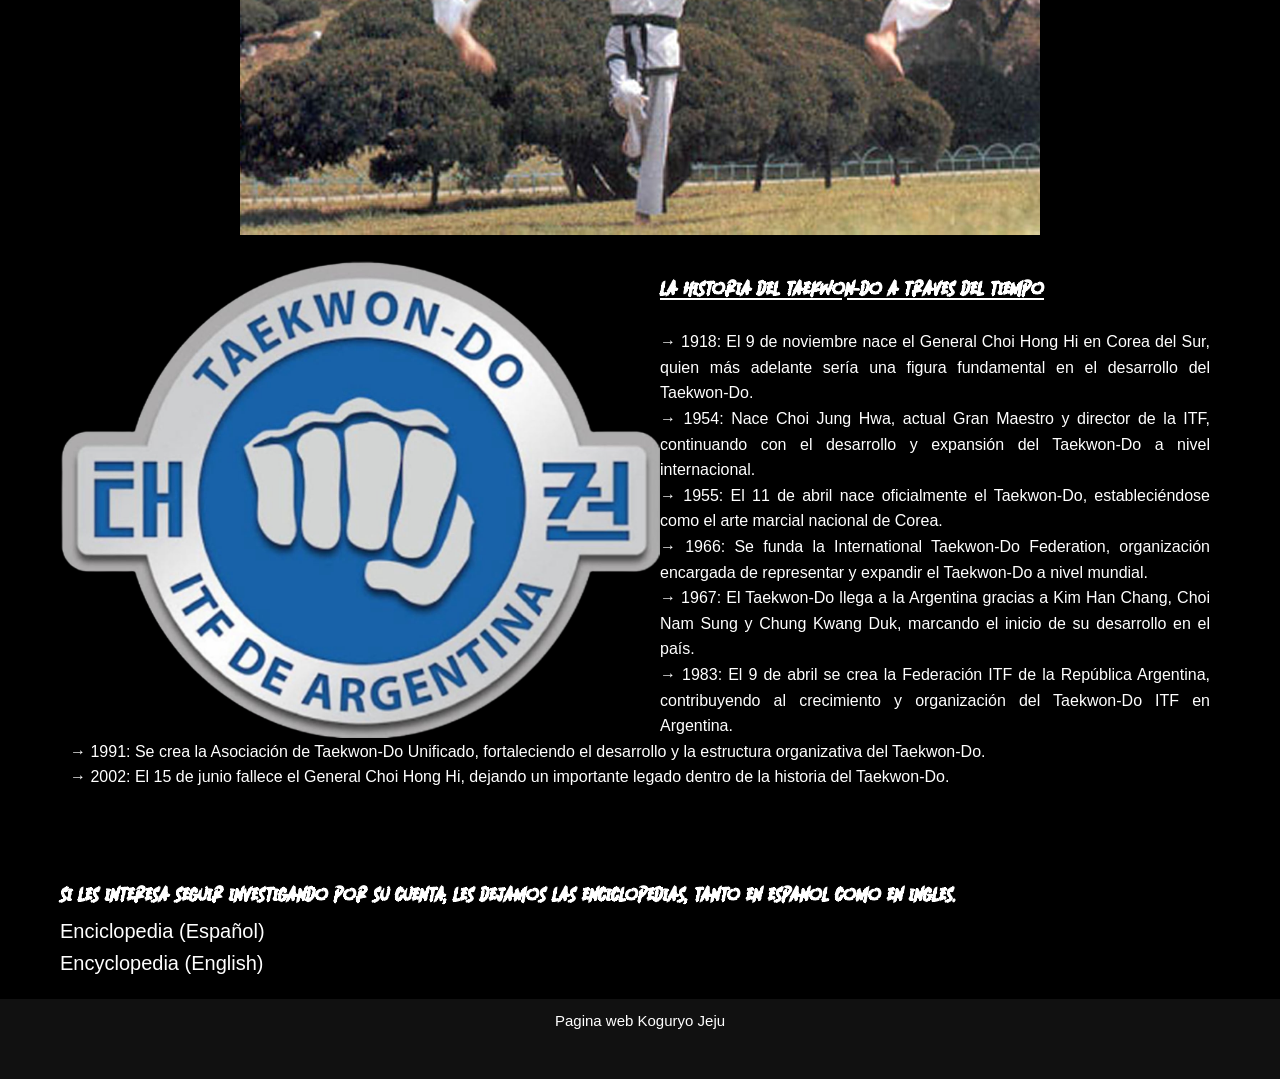
<file: Historia del Taekwon-do.html>
<!DOCTYPE html>
<HTML LANG="EN">
<head>
	<!--cabecera de la pagina-->
	<meta charset="UTF-8">
	<meta name="viewport" content="width=device-width, initial-scale=1.0">
	<meta name="description" content="página sobre Taekwon-do">
	<meta name="keywords" content="Taekwon-do, Koguryo">
	<meta name="author" content="Ojeda Sebastian">
	<meta name="date" content="2025-11-19" />
	<title>Historia del Taekwon-Do</title>
	<link rel="stylesheet" href="estilos.css">
</head>

<body>
<header id="cabecera">
		<img src="imágenes/koguryojeju.PNG" alt="escudo del instituto" id="escudo">
		<img src="imágenes/nuevokoguryo.PNG" alt="escudo de la Asociación" ID="KOGURYO">
		<h1 id="title">Koguryo Jeju<br>Taekwon-Do</h1>
</header>
<nav id="menu">
	<ul>
	<li><a href="index.html" target="_self">Nosotros</a></li>
	<li><a href="Historia del Taekwon-do.html" target="_self">Historia del Taekwon-Do</a></li>
	<li><a href="Asociacion Koguryo.html" target="_self">Asociación Koguryo</a></li>
	<li><a href="#">Eventos deportivos</a>
		<ul>
		<li><a href="circuito de formas.html" target="_self">Circuito de formas</a></li>
		<li><a href="Copa Koguryo.html" target="_self">Copa Koguryo</a></li>
		<li><a href="Mundial Taekwon-do.html" target="_self">Mundial Taekwon-Do ITF</a></li>
		</ul></li>
	<li><a href="Que aprendemos.html" target="_self">Que aprendemos?</a></li>
	<li><a href="Como contactarnos.html" target="_self">Como contactarnos</a></li>
	<!--<li><audio controls src="Multimedia/cancion-taekwondo.m4a"></audio></li>-->
	</ul>
</nav>
<section id="contenedor">
<div class="Glosario">
	<a href="#Creador">Sobre el creador del Taekwon-Do /</a>
	<a href="#Expansion">Consolidación militar y expansión del Taekwon-Do /</a>
	<a href="#Nacimiento">Nacimiento oficial del Taekwon-Do /</a>
	<a href="#Fechas">Fechas</a>
</div>
<br>

<article class="Texto1">
<img src="imágenes/generalchoi.avif" alt="fundador">
<h2 id="Creador" class="título">Sobre el creador del Taekwon-Do</h2>
<p>El General Choi Hong Hi nació el 9 de noviembre de 1918 en la escarpada región de Hwa Dae, distrito de Myong Chun, en lo que hoy es la República Democrática Popular de Corea. De niño fue frágil y enfermizo, lo que preocupaba constantemente a sus padres.
A los doce años ya mostraba un carácter fuerte e independiente: fue expulsado del colegio por organizar protestas contra las autoridades japonesas que ocupaban Corea, iniciando así su relación con el Movimiento de Estudiantes Independentistas de Kwang Ju.
Tras la expulsión, su padre lo envió a estudiar caligrafía con el reconocido maestro Han Il Dong, quien además dominaba el antiguo arte de lucha coreano Tae Kyon. Preocupado por la débil salud de Choi, Han comenzó a enseñarle estos ejercicios para fortalecer su cuerpo.
En 1937 Choi viajó a Japón para continuar su educación. Poco antes de partir, una fuerte discusión con un luchador profesional —que llegó a amenazar con “desarmarlo parte por parte” si lo encontraba de nuevo— le dio un renovado impulso para perfeccionarse en artes marciales.
En Kioto conoció a un compatriota, Kim, que le enseñó karate japonés. Tras dos años de entrenamiento intensivo obtuvo el primer dan de cinturón negro. Estas técnicas, combinadas con el Tae Kyon, serían las precursoras del Taekwon-Do moderno.
Siguió su formación académica en escuelas preparatorias y en la universidad de Tokio, mientras profundizaba en la experimentación de nuevas técnicas de combate. Alcanzó el segundo dan y comenzó a enseñar karate en la YMCA de Tokio.
Choi recordaba que en esa época golpeaba o pateaba cada poste de luz que encontraba para comprobar si los cables de cobre vibraban, imaginando que así se preparaba para un eventual enfrentamiento con el luchador que lo había amenazado.
Con el inicio de la Segunda Guerra Mundial, fue forzado a enlistarse en el ejército japonés. Destinado en Pyongyang, Corea del Norte, se unió como organizador al Movimiento Coreano de Independencia, también llamado Movimiento de Soldados Estudiantes de Pyongyang, y finalmente fue arrestado y encarcelado por las autoridades japonesas, pasando ocho meses en prisión antes de ser procesado.</p>
</article>

<br>

<article class="Texto2">
<h2 id="Expansion" class="título" >Consolidación militar y expansión del Taekwon-Do</h2>
<img src="imágenes/gralchoi.jpg" alt="expansion">
<p>En 1949, Choi fue ascendido a coronel y viajó por primera vez a Estados Unidos, donde asistió a la Ground General School de Fort Riley. Durante su estancia, comenzó a dar a conocer su arte entre el público estadounidense.
Su carrera militar continuó en rápido ascenso: en 1951 obtuvo el rango de brigadier general y organizó la Ground General School en Pusan, desempeñándose como comandante asistente y jefe del departamento académico. Al año siguiente fue nombrado jefe del Primer Cuerpo, con la responsabilidad de coordinar los viajes del general MacArthur durante sus visitas a Kang Nung. Durante el armisticio, Choi asumió el mando de la Quinta División de Infantería.
El año 1953 resultó decisivo tanto para su carrera como para el desarrollo del nuevo arte marcial. Publicó el primer libro autorizado de inteligencia militar en Corea, organizó y activó la 29.ª División de Infantería en la isla de Cheju, que se transformó en un centro clave de difusión del Taekwon-Do dentro del ejército, y fundó el Oh Do Kwan (“Gimnasio de Mi Camino”). Allí formó a los futuros instructores de todo el ejército y continuó perfeccionando las técnicas derivadas del Tae Kyon y la Ceremonia, sentando las bases del Taekwon-Do moderno.</p>
</article>

<br>

<article class="Texto3">
<h2 id="Creacion"class="título">Sobre la creacion del Taekwon-Do</h2>
<p>Además de su conocimiento previo de Taek Kyon, tuvo la oportunidad de aprender Karate en Japón durante los 36 años de ocupación japonesa de Corea. Poco después de la liberación del país en 1945, se encontró en la posición privilegiada de ser miembro fundador de las recién formadas Fuerzas Armadas de Corea del Sur.
Pasó un tiempo en una prisión militar japonesa. En enero de 1946 recibió el grado de subteniente en la recién nacida República de Corea y fue destinado al 4.º regimiento de infantería de Kwangju, en la provincia de Cholla del Sur, como comandante de compañía.
Comenzó a enseñar Karate a sus soldados como medio de entrenamiento físico y mental. Entonces comprendió que era necesario desarrollar un arte marcial nacional, superior en espíritu y técnica al Karate japonés. Estaba firmemente convencido de que difundirlo por todo el país le permitiría cumplir la promesa que había hecho a sus tres compañeros que compartieron su encarcelamiento a manos de los japoneses.
Con esa ambición comenzó a desarrollar nuevas técnicas de forma sistemática a partir de marzo de ese mismo año. Hacia finales de 1954 casi había terminado de fundar un nuevo arte marcial para Corea, y el 11 de abril de 1955 este arte recibió el nombre de «Taekwon-Do».</p>
<p>Aclara que, aunque el Karate y el Taek Kyon fueron utilizados como referencia durante su estudio, las teorías y principios fundamentales del Taekwon-Do son totalmente distintos de los de otras artes marciales del mundo. En marzo de 1959 llevó a un equipo militar a dar una demostración de Taekwon-Do en el extranjero, visitando Vietnam del Sur y Taiwán. Fue el primer viaje de este tipo en la historia de Corea. En esa ocasión reiteró su resolución de dejar su legado personal al mundo bajo la forma del Taekwon-Do y formuló los siguientes ideales básicos para los practicantes:
1) Desarrolla una mente recta y un cuerpo fuerte, para darte la confianza, para estar siempre del lado de la justicia
2) Debemos unirnos con todos los hombres en una hermandad de sangre sin importarnos la religión, raza, nacionalidad o fronteras ideológicas.
3) Debemos dedicarnos a construir una pacífica sociedad donde la justicia, moralidad, la honestidad y el humanismo prevalezcan.</p>
<img class="multifondo2">
</article>

<br>

<h2 id="Nacimiento" class="título">Nacimiento oficial del Taekwon-Do</h2>
<p>En 1954, Choi trabajó junto a su mano derecha, Nam Tae Hi, para transformar las bases del Karate en un sistema moderno que daría origen al Taekwon-Do.
A finales de ese mismo año asumió el mando del Chong Do Kwan (“Gimnasio de la Onda Azul”), el centro civil de entrenamiento más grande de Corea, y fue ascendido a general mayor.
El año 1955 marcó un momento histórico: se conformó un comité especial integrado por destacados instructores, historiadores y personalidades de la sociedad, con el objetivo de unificar y dar nombre oficial al nuevo arte marcial.
Tras considerar numerosas propuestas, el 11 de abril de 1955 el comité, convocado por el propio Choi, adoptó el nombre Taekwon-Do, sugerido por él. Con esta decisión, un solo término reemplazó a los diversos y confusos nombres que coexistían hasta entonces, como Dang Soo, Gong Soo, Taek Kyon y Kwon Bup, estableciendo la identidad formal del arte marcial de Corea.</p>
<div class="centrado">
<img src="imágenes/posefoto.jpg" alt="nacimiento">
</div>

<br>

<article class="Texto5">
<img src="imágenes/itfargentina.PNG" alt="fechas">
<h2 id="Fechas" class="título">La historia del Taekwon-Do a traves del tiempo</h2>
<p>→ 1918: El 9 de noviembre nace el General Choi Hong Hi en Corea del Sur, quien más adelante sería una figura fundamental en el desarrollo del Taekwon-Do.
<br>→ 1954: Nace Choi Jung Hwa, actual Gran Maestro y director de la ITF, continuando con el desarrollo y expansión del Taekwon-Do a nivel internacional.
<br>→ 1955: El 11 de abril nace oficialmente el Taekwon-Do, estableciéndose como el arte marcial nacional de Corea.
<br>→ 1966: Se funda la International Taekwon-Do Federation, organización encargada de representar y expandir el Taekwon-Do a nivel mundial.
<br>→ 1967: El Taekwon-Do llega a la Argentina gracias a Kim Han Chang, Choi Nam Sung y Chung Kwang Duk, marcando el inicio de su desarrollo en el país.
<br>→ 1983: El 9 de abril se crea la Federación ITF de la República Argentina, contribuyendo al crecimiento y organización del Taekwon-Do ITF en Argentina.
<br>→ 1991: Se crea la Asociación de Taekwon-Do Unificado, fortaleciendo el desarrollo y la estructura organizativa del Taekwon-Do.
<br>→ 2002: El 15 de junio fallece el General Choi Hong Hi, dejando un importante legado dentro de la historia del Taekwon-Do.
</p>
</article>
<br>
<br>
<br>
<h2>Si les interesa seguir investigando por su cuenta, les dejamos las enciclopedias, tanto en español como en inglés.</h2>
<div class="Glosario">
	<a href="https://drive.google.com/file/d/1_Gqd_ABNvZVul4GE_iDlVQR2erNvOIOx/view?usp=sharing" download="nombre-del-archivo.pdf">Enciclopedia (Español)</a>
	<br>
	<a href="https://drive.google.com/file/d/1YRtFtoRFQpsWCzQMRbT-4u_ihmX_TdS_/view?usp=drive_link" download="nombre-del-archivo.pdf">Encyclopedia (English)</a>
</div>
</section>
<footer id="pie">
<p>Pagina web Koguryo Jeju</p>
</footer>
</body>
</html>
</file>
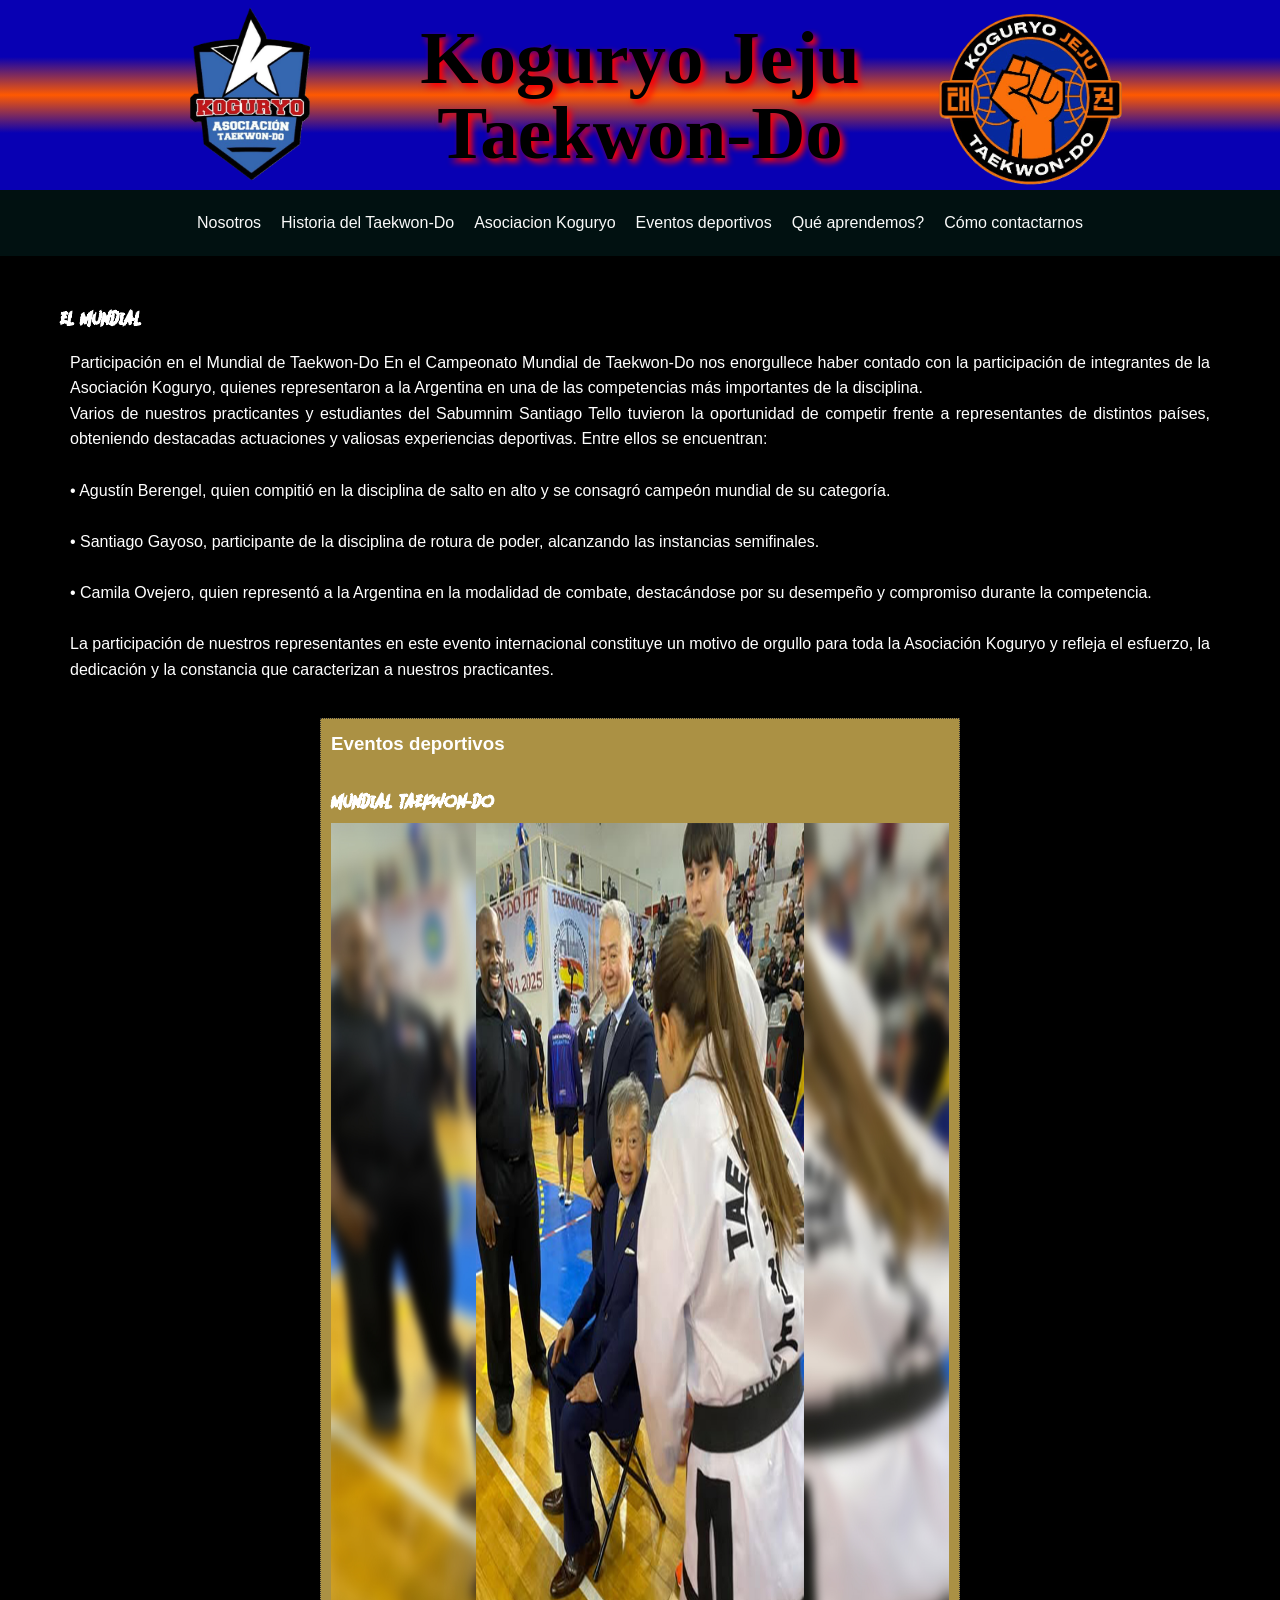
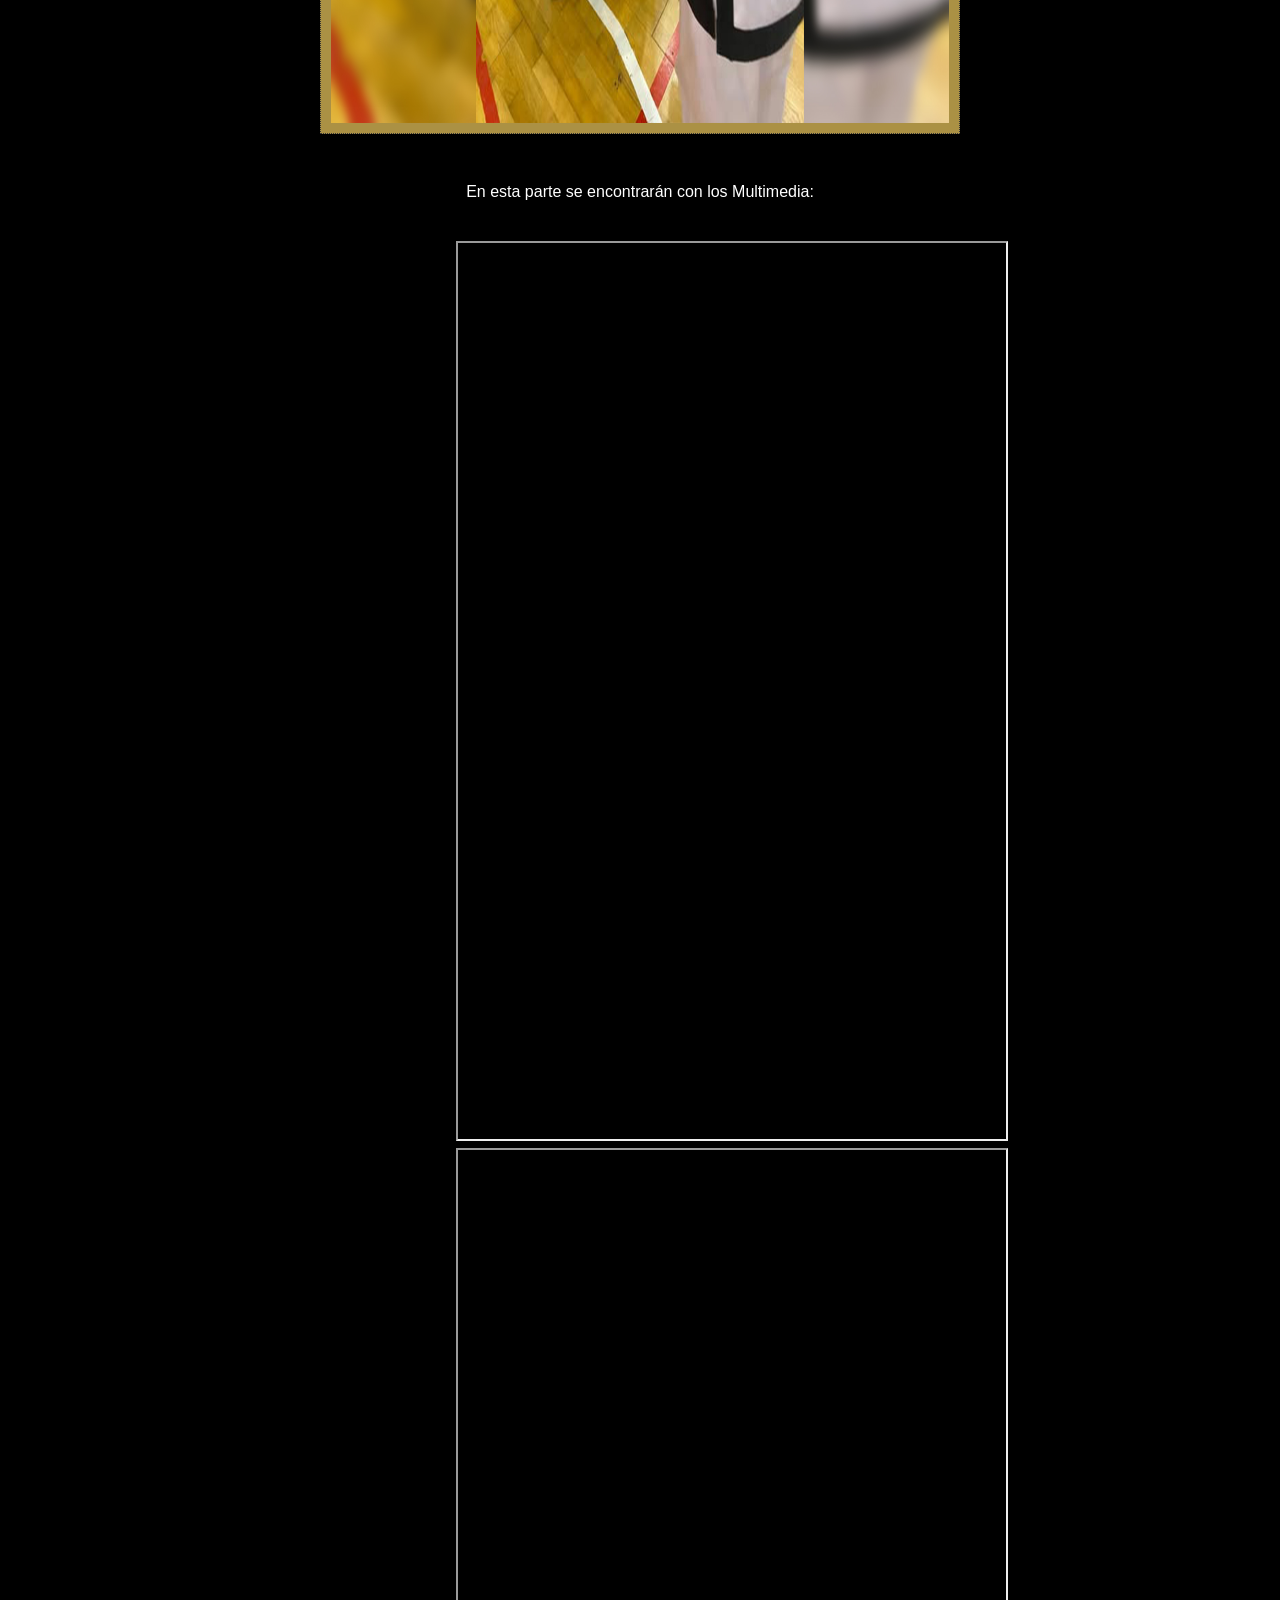
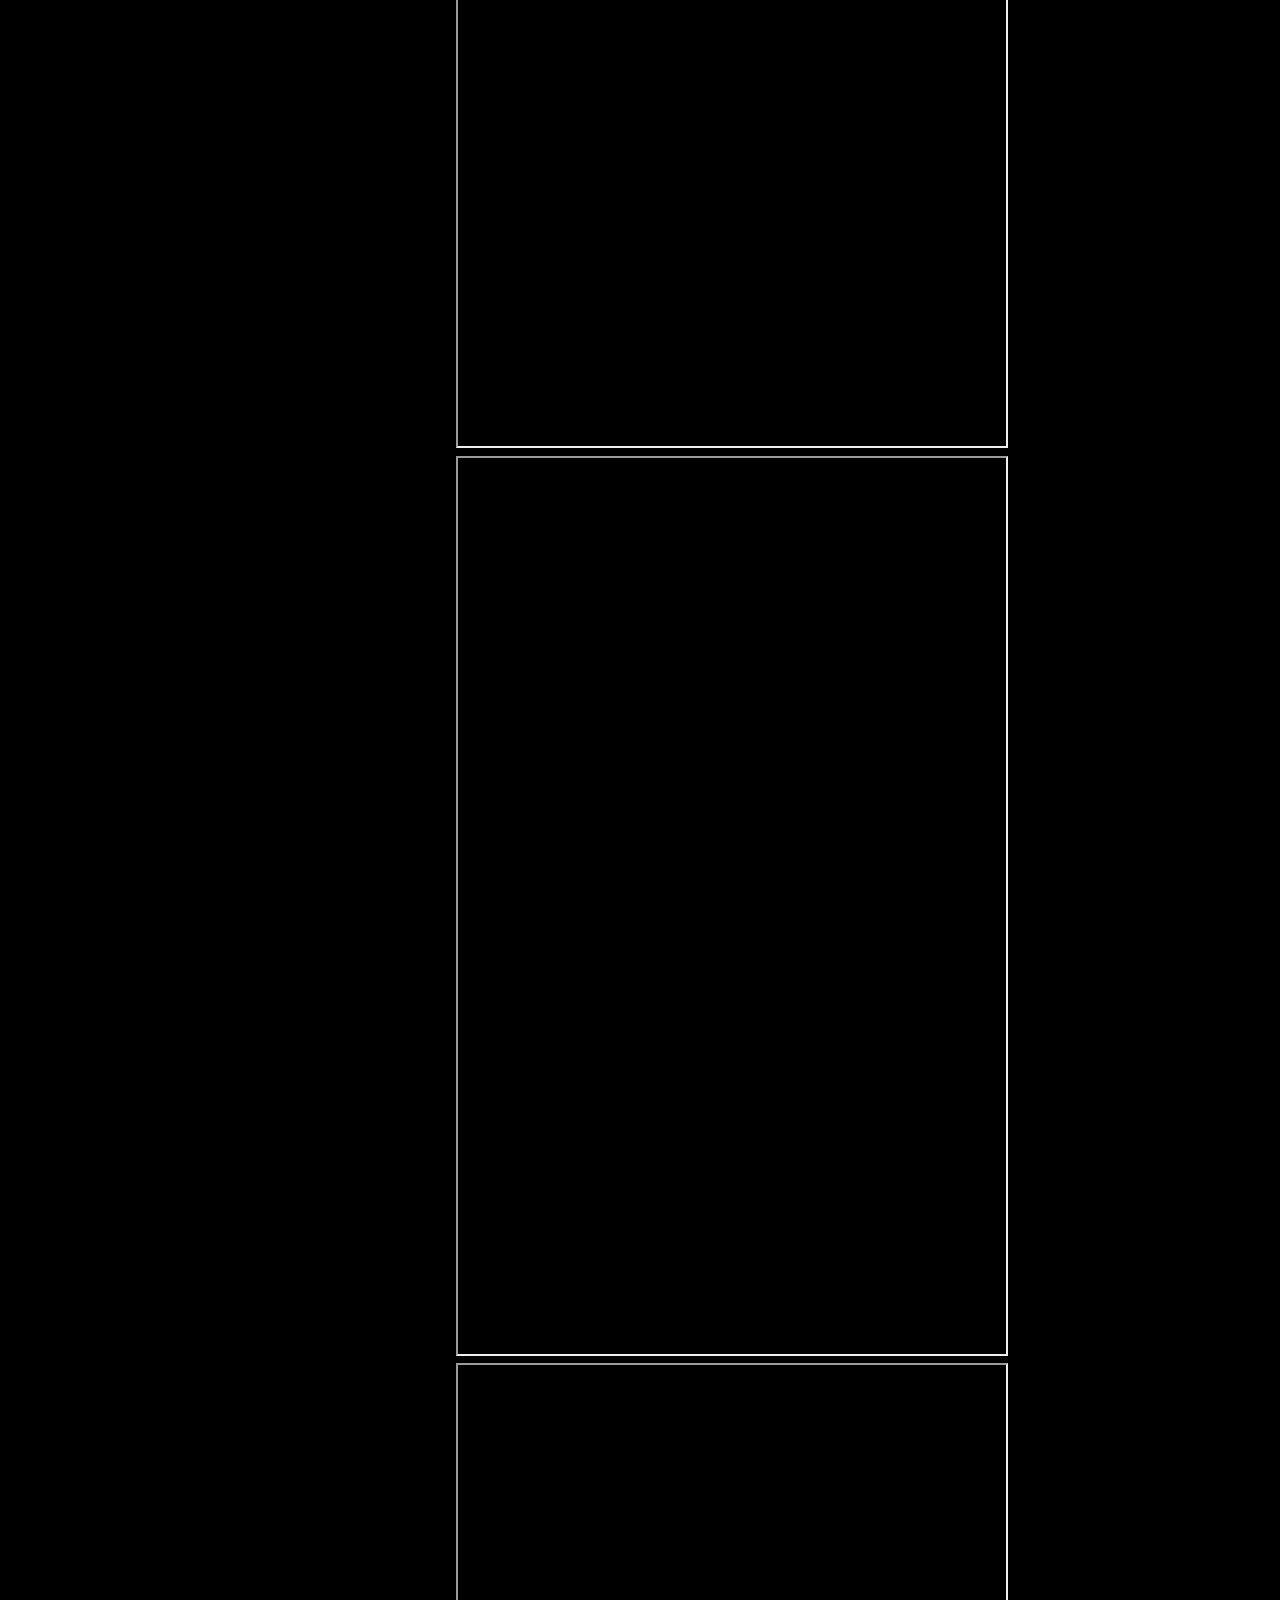
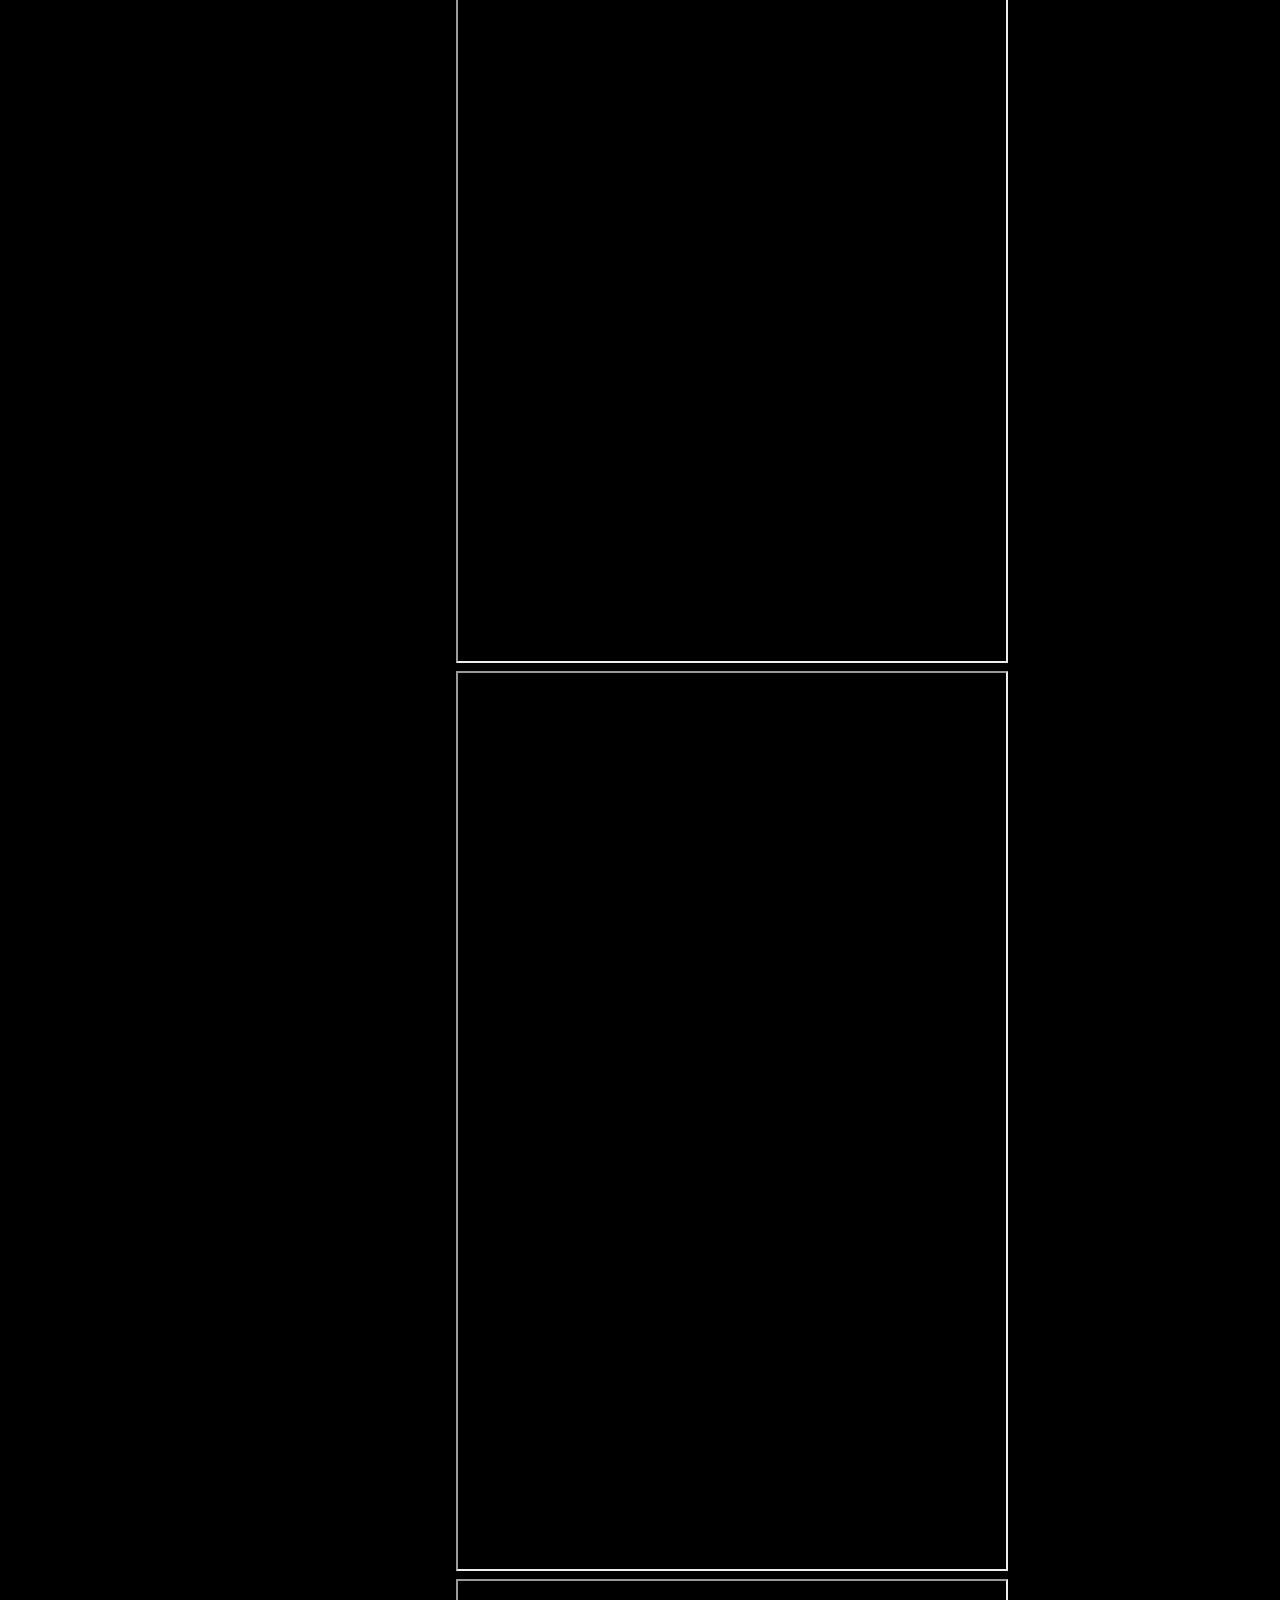
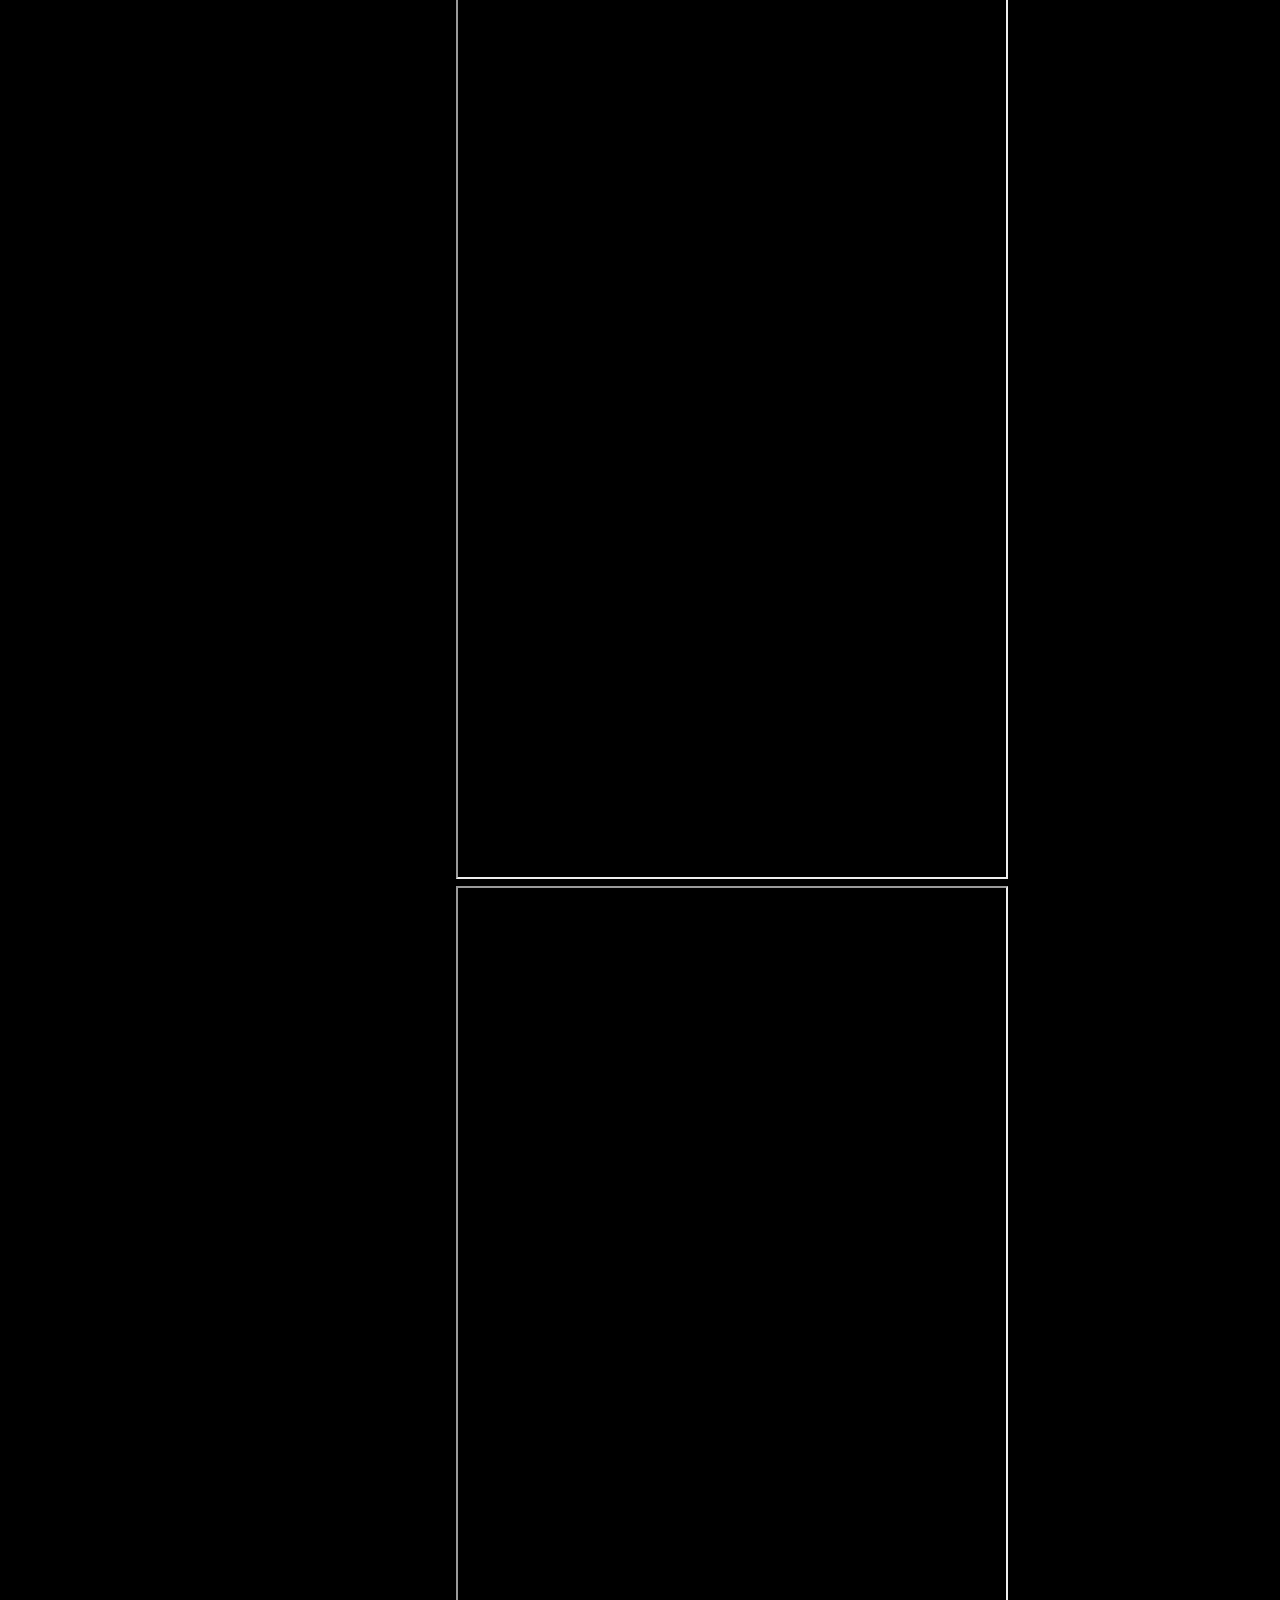
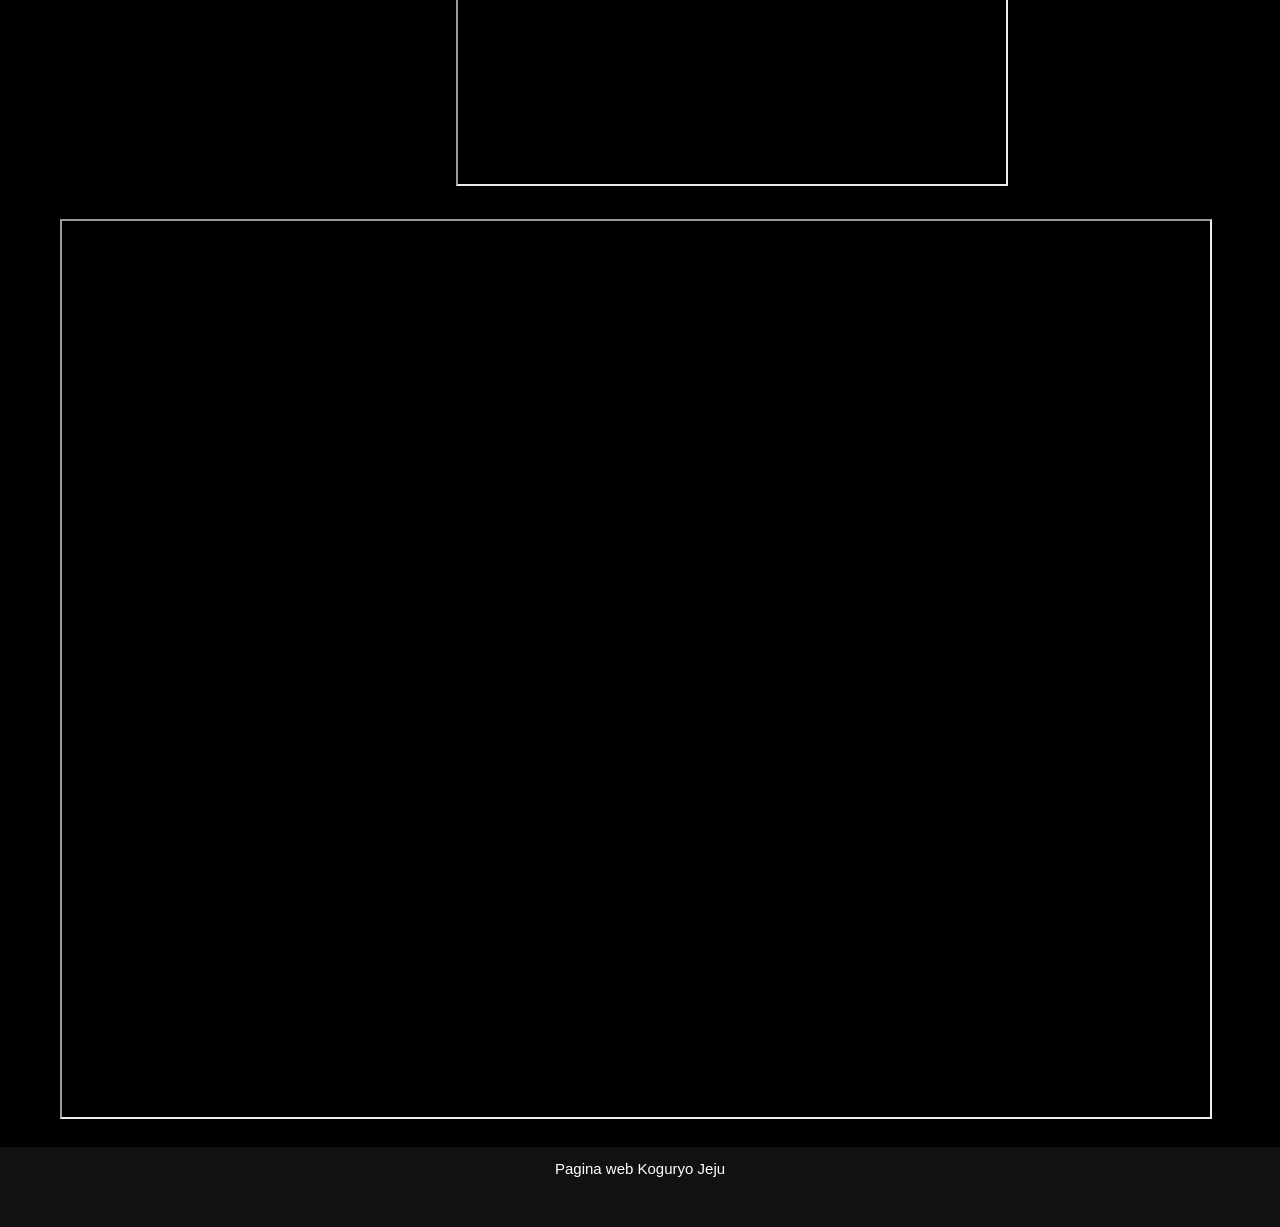
<file: Mundial Taekwon-do.html>
<!DOCTYPE html>
<HTML LANG="EN">
<head>
	<!--cabecera de la pagina-->
	<meta charset="UTF-8">
	<meta name="viewport" content="width=device-width, initial-scale=1.0">
	<meta name="description" content="página sobre Taekwon-do">
	<meta name="keywords" content="Taekwon-do, Koguryo">
	<meta name="author" content="Ojeda Sebastian">
	<meta name="date" content="2025-11-19" />
	<title>Mundial Taekwon-Do ITF</title>
	<link rel="stylesheet" href="estilos.css">
</head>

<body>
<header id="cabecera">
		<img src="imágenes/koguryojeju.PNG" alt="escudo del instituto" id="escudo">
		<img src="imágenes/nuevokoguryo.PNG" alt="escudo de la Asociación" ID="KOGURYO">
		<h1 id="title">Koguryo Jeju<br>Taekwon-Do</h1>
</header>
<nav id="menu">
	<ul>
	<li><a href="index.html" target="_self">Nosotros</a></li>
	<li><a href="Historia del Taekwon-do.html" target="_self">Historia del Taekwon-Do</a></li>
	<li><a href="Asociacion Koguryo.html" target="_self">Asociacion Koguryo</a></li>
	<li><a href="#" >Eventos deportivos</a>
		<ul>
		<li><a href="circuito de formas.html" target="_self">Circuito de formas</a></li>
		<li><a href="Copa Koguryo.html" target="_self">Copa Koguryo</a></li>
		<li><a href="Mundial Taekwon-do.html" target="_self">Mundial Taekwon-Do ITF</a></li>
		</ul></li>
	<li><a href="Que aprendemos.html" target="_self">Qué aprendemos?</a></li>
	<li><a href="Como contactarnos.html" target="_self">Cómo contactarnos</a></li>
	</ul>
</nav>
<br>
<section id="contenedor">
<h2>El Mundial</h2>
<p>Participación en el Mundial de Taekwon-Do
En el Campeonato Mundial de Taekwon-Do nos enorgullece haber contado con la participación de integrantes de la Asociación Koguryo, quienes representaron a la Argentina en una de las competencias más importantes de la disciplina.
<br>
Varios de nuestros practicantes y estudiantes del Sabumnim Santiago Tello tuvieron la oportunidad de competir frente a representantes de distintos países, obteniendo destacadas actuaciones y valiosas experiencias deportivas.
Entre ellos se encuentran:
<br><br>
• Agustín Berengel, quien compitió en la disciplina de salto en alto y se consagró campeón mundial de su categoría.
<br><br>
• Santiago Gayoso, participante de la disciplina de rotura de poder, alcanzando las instancias semifinales.
<br><br>
• Camila Ovejero, quien representó a la Argentina en la modalidad de combate, destacándose por su desempeño y compromiso durante la competencia.
<br><br>
La participación de nuestros representantes en este evento internacional constituye un motivo de orgullo para toda la Asociación Koguryo y refleja el esfuerzo, la dedicación y la constancia que caracterizan a nuestros practicantes.</p>
<br>

<article class="centrado" >
<div id="imagenes">
<h1>Eventos deportivos</h1>
<br>
<h2>Mundial Taekwon-do</h2>
<div class="slider">
	<ul class="slider__pic">
		<li class="slider__images">
			<img src="imágenes/Mundial.jpg" alt="Foto del mundial">
		</li>
		<li class="slider__images">
			<img src="imágenes/Mundial 0.jpg" alt="Foto del mundial">
		</li>
		<li class="slider__images">
			<img src="imágenes/Mundial 1.jpg" alt="Foto del mundial">
		</li>
		<li class="slider__images">
			<img src="imágenes/Mundial 2.jpg" alt="Foto del mundial">
		</li>
		<li class="slider__images">
			<img src="imágenes/Mundial 3.jpg" alt="Foto del mundial">
		</li>
		<li class="slider__images">
			<img src="imágenes/Mundial 4.jpg" alt="Foto del mundial">
		</li>
		<li class="slider__images">
			<img src="imágenes/Mundial 5.jpg" alt="Foto del mundial">
		</li>
		<li class="slider__images">
			<img src="imágenes/Mundial 6.jpg" alt="Foto del mundial">
		</li>
		<li class="slider__images">
			<img src="imágenes/Mundial 7.jpg" alt="Foto del mundial">
		</li>
		<li class="slider__images">
			<img src="imágenes/Mundial 8.jpg" alt="Foto del mundial">
		</li>
		<li class="slider__images">
			<img src="imágenes/Mundial 9.jpg" alt="Foto del mundial">
		</li>
		<li class="slider__images">
			<img src="imágenes/Mundial 10.jpg" alt="Foto del mundial">
		</li>
		<li class="slider__images">
			<img src="imágenes/Mundial 11.jpg" alt="Foto del mundial">
		</li>
		<li class="slider__images">
			<img src="imágenes/Mundial 12.jpg" alt="Foto del mundial">
		</li>
		<li class="slider__images">
			<img src="imágenes/Mundial 13.jpg" alt="Foto del mundial">
		</li>
		<li class="slider__images">
			<img src="imágenes/Mundial 14.jpg" alt="Foto del mundial">
		</li>
		<li class="slider__images">
			<img src="imágenes/Mundial 15.jpg" alt="Foto del mundial">
		</li>
		<li class="slider__images">
			<img src="imágenes/Mundial 16.jpg" alt="Foto del mundial">
		</li>
		<li class="slider__images">
			<img src="imágenes/Mundial 17.jpg" alt="Foto del mundial">
		</li>
		<li class="slider__images">
			<img src="imágenes/Mundial 18.jpg" alt="Foto del mundial">
		</li>
		<li class="slider__images">
			<img src="imágenes/Mundial 19.jpg" alt="Foto del mundial">
		</li>
		<li class="slider__images">
			<img src="imágenes/Mundial 20.jpg" alt="Foto del mundial">
		</li>
	</ul>
</div>
</div>
</article>

<article id="videos">

<div class="centrado">
<div>
<p><br>En esta parte se encontrarán con los Multimedia:<br></p>
<br>
<iframe src="https://drive.google.com/file/d/1edm8mYQLvNs0KIyQFjfAL77BUBj1R9g_/preview" allow="autoplay;mute;loop"></iframe>
<br>
<iframe src="https://drive.google.com/file/d/1SOZlBCoJtYxdFxeFBKAuEG2XnBZd28ds/preview"></iframe>
<br>
<iframe src="https://drive.google.com/file/d/1JnJ6F48sm50MoIQSssloSAhLn8dKhG5O/preview" ></iframe>
<br>
<iframe src="https://drive.google.com/file/d/1_B0udTIuSMCoUBo30BdCdt1yZgPipRFf/preview"></iframe>
<br>
<iframe src="https://drive.google.com/file/d/1JnJ6F48sm50MoIQSssloSAhLn8dKhG5O/preview"></iframe>
<br>
<iframe src="https://drive.google.com/file/d/1dEmGMRLkq0sr8OqMJMWBwmzxF2Z4Tn-R/preview"></iframe>
<br>
<iframe src="https://drive.google.com/file/d/1dEmGMRLkq0sr8OqMJMWBwmzxF2Z4Tn-R/preview"></iframe>
</div>
</div>
<br>
<iframe class="video-horizontal" src="https://drive.google.com/file/d/1dEmGMRLkq0sr8OqMJMWBwmzxF2Z4Tn-R/preview" ></iframe>

</article>
</section>
<footer id="pie">
<p>Pagina web Koguryo Jeju</p>
</footer>
</body>
</html>
</file>
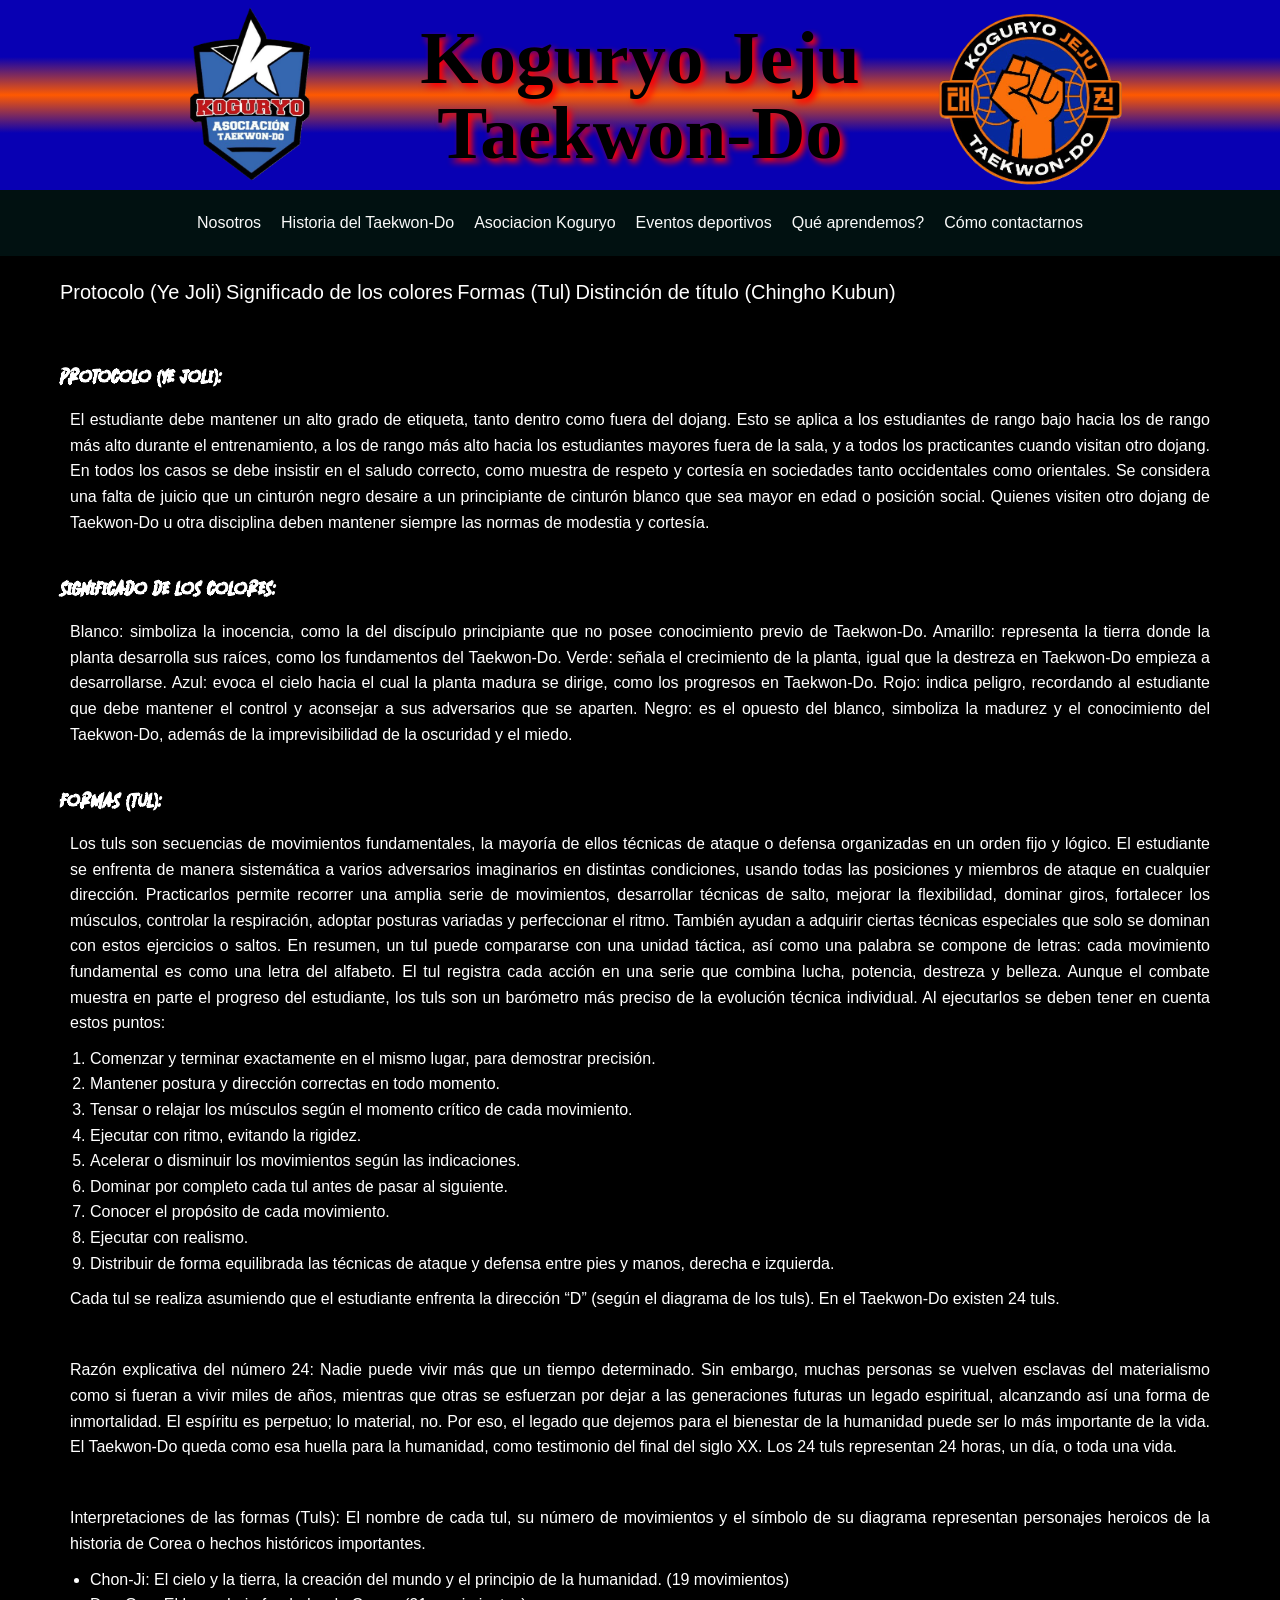
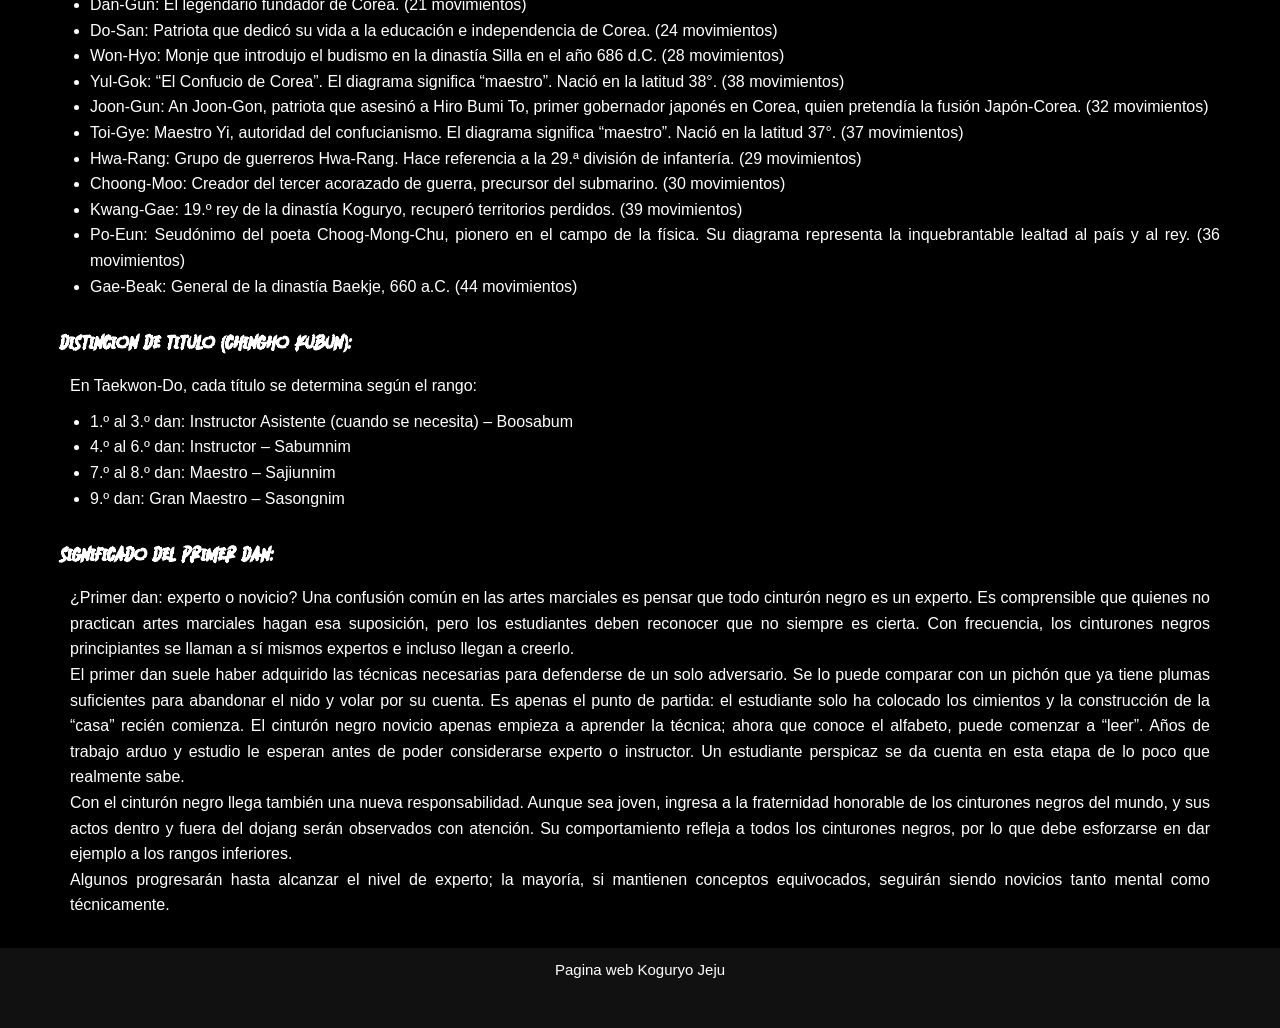
<file: Que aprendemos.html>
<!DOCTYPE html>
<HTML LANG="EN">
<head>
	<!--cabecera de la pagina-->
	<meta charset="UTF-8">
	<meta name="viewport" content="width=device-width, initial-scale=1.0">
	<meta name="description" content="página sobre Taekwon-do">
	<meta name="keywords" content="Taekwon-do, Koguryo">
	<meta name="author" content="Ojeda Sebastian">
	<meta name="date" content="2025-11-19" />
	<title>Qué aprendemos?</title>
	<link rel="stylesheet" href="estilos.css">
</head>

<body>
<header id="cabecera">
		<img src="imágenes/koguryojeju.PNG" alt="escudo del instituto" id="escudo">
		<img src="imágenes/nuevokoguryo.PNG" alt="escudo de la Asociación" ID="KOGURYO">
		<h1 id="title">Koguryo Jeju<br>Taekwon-Do</h1>
</header>
<nav id="menu">
	<ul>
	<li><a href="INDEX.html" target="_self">Nosotros</a></li>
	<li><a href="Historia del Taekwon-do.html" target="_self">Historia del Taekwon-Do</a></li>
	<li><a href="Asociacion Koguryo.html" target="_self">Asociacion Koguryo</a></li>
	<li><a href="#" >Eventos deportivos</a>
		<ul>
			<li><a href="circuito de formas.html" target="_self">Circuito de formas</a></li>
		<li><a href="Copa Koguryo.html" target="_self">Copa Koguryo</a></li>
		<li><a href="Mundial Taekwon-do.html" target="_self">Mundial Taekwon-Do ITF</a></li>
		</ul></li>
	<li><a href="Que aprendemos.html" target="_self">Qué aprendemos?</a></li>
	<li><a href="Como contactarnos.html" target="_self">Cómo contactarnos</a></li>
	</ul>
</nav>
<section id="contenedor">

<div class="Glosario">

	<a href="#Protocolo">Protocolo (Ye Joli)</a>
	<a href="#Significados">Significado de los colores</a>
	<a href="#Formas">Formas (Tul)</a>
	<a href="#Titulos">Distinción de título (Chingho Kubun)</a>
</div>
<br>
<br>
<h2 id="Protocolo">Protocolo (Ye Joli):</h2>
<p>El estudiante debe mantener un alto grado de etiqueta, tanto dentro como fuera del dojang. Esto se aplica a los estudiantes de rango bajo hacia los de rango más alto durante el entrenamiento, a los de rango más alto hacia los estudiantes mayores fuera de la sala, y a todos los practicantes cuando visitan otro dojang. En todos los casos se debe insistir en el saludo correcto, como muestra de respeto y cortesía en sociedades tanto occidentales como orientales.
Se considera una falta de juicio que un cinturón negro desaire a un principiante de cinturón blanco que sea mayor en edad o posición social. Quienes visiten otro dojang de Taekwon-Do u otra disciplina deben mantener siempre las normas de modestia y cortesía.</p>

<br>

<h2 id="Significados">Significado de los colores:</h2>
<p>Blanco: simboliza la inocencia, como la del discípulo principiante que no posee conocimiento previo de Taekwon-Do.
Amarillo: representa la tierra donde la planta desarrolla sus raíces, como los fundamentos del Taekwon-Do.
Verde: señala el crecimiento de la planta, igual que la destreza en Taekwon-Do empieza a desarrollarse.
Azul: evoca el cielo hacia el cual la planta madura se dirige, como los progresos en Taekwon-Do.
Rojo: indica peligro, recordando al estudiante que debe mantener el control y aconsejar a sus adversarios que se aparten.
Negro: es el opuesto del blanco, simboliza la madurez y el conocimiento del Taekwon-Do, además de la imprevisibilidad de la oscuridad y el miedo.</p>

<br>

<h2 id="Formas">Formas (Tul):</h2>
<p>Los tuls son secuencias de movimientos fundamentales, la mayoría de ellos técnicas de ataque o defensa organizadas en un orden fijo y lógico.
El estudiante se enfrenta de manera sistemática a varios adversarios imaginarios en distintas condiciones, usando todas las posiciones y miembros de ataque en cualquier dirección. Practicarlos permite recorrer una amplia serie de movimientos, desarrollar técnicas de salto, mejorar la flexibilidad, dominar giros, fortalecer los músculos, controlar la respiración, adoptar posturas variadas y perfeccionar el ritmo. También ayudan a adquirir ciertas técnicas especiales que solo se dominan con estos ejercicios o saltos.
En resumen, un tul puede compararse con una unidad táctica, así como una palabra se compone de letras: cada movimiento fundamental es como una letra del alfabeto. El tul registra cada acción en una serie que combina lucha, potencia, destreza y belleza.
Aunque el combate muestra en parte el progreso del estudiante, los tuls son un barómetro más preciso de la evolución técnica individual. Al ejecutarlos se deben tener en cuenta estos puntos:</p>
<ol>
<li>Comenzar y terminar exactamente en el mismo lugar, para demostrar precisión.</li>
<li>Mantener postura y dirección correctas en todo momento.</li>
<li>Tensar o relajar los músculos según el momento crítico de cada movimiento.</li>
<li>Ejecutar con ritmo, evitando la rigidez.</li>
<li>Acelerar o disminuir los movimientos según las indicaciones.</li>
<li>Dominar por completo cada tul antes de pasar al siguiente.</li>
<li>Conocer el propósito de cada movimiento.</li>
<li>Ejecutar con realismo.</li>
<li>Distribuir de forma equilibrada las técnicas de ataque y defensa entre pies y manos, derecha e izquierda.
</ol>
<p>Cada tul se realiza asumiendo que el estudiante enfrenta la dirección “D” (según el diagrama de los tuls).
En el Taekwon-Do existen 24 tuls.</p>

<br>

<p>Razón explicativa del número 24:
Nadie puede vivir más que un tiempo determinado. Sin embargo, muchas personas se vuelven esclavas del materialismo como si fueran a vivir miles de años, mientras que otras se esfuerzan por dejar a las generaciones futuras un legado espiritual, alcanzando así una forma de inmortalidad. El espíritu es perpetuo; lo material, no. Por eso, el legado que dejemos para el bienestar de la humanidad puede ser lo más importante de la vida.
El Taekwon-Do queda como esa huella para la humanidad, como testimonio del final del siglo XX. Los 24 tuls representan 24 horas, un día, o toda una vida.</p>

<br>

<p>Interpretaciones de las formas (Tuls):
El nombre de cada tul, su número de movimientos y el símbolo de su diagrama representan personajes heroicos de la historia de Corea o hechos históricos importantes.</p>
<ul class="formas">
<li>Chon-Ji: El cielo y la tierra, la creación del mundo y el principio de la humanidad. (19 movimientos)</li>
<li>Dan-Gun: El legendario fundador de Corea. (21 movimientos)</li>
<li>Do-San: Patriota que dedicó su vida a la educación e independencia de Corea. (24 movimientos)</li>
<li>Won-Hyo: Monje que introdujo el budismo en la dinastía Silla en el año 686 d.C. (28 movimientos)</li>
<li>Yul-Gok: “El Confucio de Corea”. El diagrama significa “maestro”. Nació en la latitud 38°. (38 movimientos)</li>
<li>Joon-Gun: An Joon-Gon, patriota que asesinó a Hiro Bumi To, primer gobernador japonés en Corea, quien pretendía la fusión Japón-Corea. (32 movimientos)</li>
<li>Toi-Gye: Maestro Yi, autoridad del confucianismo. El diagrama significa “maestro”. Nació en la latitud 37°. (37 movimientos)</li>
<li>Hwa-Rang: Grupo de guerreros Hwa-Rang. Hace referencia a la 29.ª división de infantería. (29 movimientos)</li>
<li>Choong-Moo: Creador del tercer acorazado de guerra, precursor del submarino. (30 movimientos)</li>
<li>Kwang-Gae: 19.º rey de la dinastía Koguryo, recuperó territorios perdidos. (39 movimientos)</li>
<li>Po-Eun: Seudónimo del poeta Choog-Mong-Chu, pionero en el campo de la física. Su diagrama representa la inquebrantable lealtad al país y al rey. (36 movimientos)</li>
<li>Gae-Beak: General de la dinastía Baekje, 660 a.C. (44 movimientos)</li>
</ul>
<br>

<h2 id="Titulos">Distinción de título (Chingho Kubun):</h2>
<p>En Taekwon-Do, cada título se determina según el rango:</p>
<ul class="formas">
<li>1.º al 3.º dan: Instructor Asistente (cuando se necesita) – Boosabum</li>
<li>4.º al 6.º dan: Instructor – Sabumnim</li>
<li>7.º al 8.º dan: Maestro – Sajiunnim</li>
<li>9.º dan: Gran Maestro – Sasongnim</li>
</ul>
<br>

<h2 id="Primer Dan">Significado del Primer Dan:</h2>
<p>¿Primer dan: experto o novicio?
Una confusión común en las artes marciales es pensar que todo cinturón negro es un experto. Es comprensible que quienes no practican artes marciales hagan esa suposición, pero los estudiantes deben reconocer que no siempre es cierta. Con frecuencia, los cinturones negros principiantes se llaman a sí mismos expertos e incluso llegan a creerlo.<br>
El primer dan suele haber adquirido las técnicas necesarias para defenderse de un solo adversario. Se lo puede comparar con un pichón que ya tiene plumas suficientes para abandonar el nido y volar por su cuenta. Es apenas el punto de partida: el estudiante solo ha colocado los cimientos y la construcción de la “casa” recién comienza.
El cinturón negro novicio apenas empieza a aprender la técnica; ahora que conoce el alfabeto, puede comenzar a “leer”. Años de trabajo arduo y estudio le esperan antes de poder considerarse experto o instructor. Un estudiante perspicaz se da cuenta en esta etapa de lo poco que realmente sabe.<br>
Con el cinturón negro llega también una nueva responsabilidad. Aunque sea joven, ingresa a la fraternidad honorable de los cinturones negros del mundo, y sus actos dentro y fuera del dojang serán observados con atención. Su comportamiento refleja a todos los cinturones negros, por lo que debe esforzarse en dar ejemplo a los rangos inferiores.<br>
Algunos progresarán hasta alcanzar el nivel de experto; la mayoría, si mantienen conceptos equivocados, seguirán siendo novicios tanto mental como técnicamente.</p>
</section>
<footer id="pie">
<p>Pagina web Koguryo Jeju</p>
</footer>
</body>
</file>
<file: estilos.css>
/*fuente personalizada*/
@font-face {font-family:fuente;
	src: url("Documento/Stockport - Brush Personal.otf")}
*{Box-sizing:border-box; Margin:0px; padding:0px; font-family:Arial,sans-serif}
/*estilos para el header*/

#cabecera{ background: linear-gradient(180deg, rgb(8, 0, 179) 0, rgba(8, 0, 179) 30%, rgb(255, 89, 0) 50%, rgba(8, 0, 179) 70%, rgba(8, 0, 179) 100%); text-align: center;  padding:20px}

#cabecera h1{font-family:Impact,fantasy; color:black;text-overflow: ellipsis;
  text-shadow: 4px 4px 6px rgb(255, 0, 0) ; font-size:75px;line-height: 1}
  
#escudo{position:absolute;z-index:1; right:150px; top: 5px; height:200px; width:200px}

#KOGURYO{position:absolute;z-index:1; left:150px; top: 5px; height:180px; width:200px}

/*estilos para el cuerpo*/
body{background-color:Black; line-height:1.6; height:100%}
/*estilos para parrafos y encabezados*/
	p{color:white; padding:10px}
	h1{color:white}
	h2{color:white}
	h3{color:white}
h2, h3{font-family:fuente;}

/*estilos para el menu*/
#menu{background-color:#011111; padding:10px; text-align:center; position:sticky; top:0;z-index:10;}
#menu ul{display:flex; flex-direction:row; justify-content:center; font-family:Helvetica,sans-serif; list-style:none}
#menu ul li{position:relative;float:left; margin:0px; padding:0px}
#menu ul li ul{display:none; position:absolute; top:100%; left:0; background-color: #424242; padding:0px}
#menu ul li ul li{float:none; width:150px}

#menu ul li a{display:inline-block; color:rgba(250, 250, 250); text-decoration:none; Font-weight:400; padding:10px}
#menu ul li ul li a{line-height:120%; padding:10px 15px}

#menu ul li:hover{background-color:#FF5E00}

#menu ul li:hover>ul{display:block}
/*estilos para la sección y la clase*/
#contenedor{background-color: Black; color:white; text-align: justify;margin:20px 60px;}
#Presentacion h2{font-size:40px;}
/*footer*/
#pie{
background-color: #111111;
text-align: center;
width:100%;
height:5em;
clear:both;
}
 /*parrafo dentro del footer*/
 #pie p { color: white; font-size: 15px;}
 
.instagram img{width: 8%; position:sticky;float:right; bottom:0;}

/*estilos para las tablas: ancho de la tabla*/

#centrar-tabla{display:flex; justify-content:center;}
	table{width:50%}
	/*estilos para las tablas: bordes*/
	table, td, th{
		border:1px solid blue ;
		text-align: center;}
	/*estilos para las tablas: color de fondo del encabezado*/
	table td{background-color: white; color:black;}
	/*estilos para las tablas: color de fondo de las celdas comunes*/
	table th{background-color:blue}
/*estilos para la imagen con multifondo*/
.multifondo {
    background:
        url('imágenes/clubtesei.jfif')no-repeat center,/* capa 2 */
        url('imágenes/clubtesei2.jpg')100% 100%; /* capa 1 */
    width: 100%;
	height:500px;}
/*estilos para centrar algunos contenidos*/
.centrado {display:flex; justify-content:center}
/*estilos para clases*/
.contenido img{width:800px;}
.Instructor1 img{width:200px; float:left}
.Instructor2 img{width:200px; float:right}
.Instructor2 p{clear:left;}
.Instructor1 p{clear:right;}
/*estilos para  listas*/
ol, .formas{margin-left:30px;}

/*estilos contenedores*/
#Asociación div p{ padding:10px;}
#Asociación div img{ padding:10px;}



.título{color:white; text-decoration: underline; padding:10px}
/*estilos para los indices*/
.Glosario a{color:white; text-decoration:none; font-size: 20px}
.Glosario a:hover{color:gold; }


/*estilos para los articulos de la historia*/
.Texto1 img {width:100%}
.Texto1 P,.Texto3 P{columns:2 300px;}
.Texto2 img{float:right; width:450px; height:275px;margin-left:10px}
.multifondo2 {
    background:
        url('imágenes/mural.jpg')no-repeat center,/* capa 2 */
        url('imágenes/mural2.jpg')100% 100%; /* capa 1 */
    width: 100%;
	height:300px;}
.Texto5 img{ width:600px; float:left}


/*estilos para el contenedor del carrucel de fotos*/
#imagenes {
    width:50vw;
    height: 100%;
    border: 1px dotted #333;
    margin: 0 25px 10px;
    padding: 10px;
    box-sizing: border-box;
	background-color: #AB9144;
    float: left;
}


/*estilos para el carrucel de fotos*/
.slider{
    width: 100%; 
overflow: hidden;
} 
.slider__pic{
    display: flex;
    animation: scroll 60s infinite alternate linear;
    width: 2200%;
}
.slider__images{
    width: 100%;
    list-style: none;height:100vh;
	
}
.slider img{
    width: 100%;
height: 100%;float: left;}


@keyframes scroll {
  from {
    transform: translateX(0);
  }
  to {
    transform: translateX(calc(-50vw * 20.3)); /* 22 imágenes */
  }
}


/*estilos para los videos*/
iframe, video{height:100vh;width:150%;}
.video-horizontal{width:90vw;}

/*estilos para la sección*/

#contenedor2 {
    display: flex;
    align-items: center;
    justify-content: center;
    padding: 3rem 1rem;
    min-height: 100vh;
    box-sizing: border-box;}
    
/*estilos para el formulario*/

.label{color:white}
.input{color:grey;}
.form-fondo{
    width: 100%;
    max-width: 42rem; /* ancho máximo */
    border-radius: 0.5rem; /* bordes redondeados */
    background: #414b51;
    padding: 2.5rem; /* relleno */
    box-shadow: 0 10px 15px -3px rgba(0, 0, 0, 0.1), 0 4px 6px -4px rgba(0, 0, 0, 0.1);
	box-sizing: border-box;}

.form-image {
    margin-bottom: 3rem; /* margen inferior */
    width:50%;
	border-radius: 0.5rem;}

.form-header {
    margin-bottom: 2rem; /* margen inferior */
    text-align: center;}

.form-title {
    font-size: 1.875rem; /* tamaño de fuente */
    font-weight: 600; /* peso de fuente */
	color: white;
	text-decoration: underline} /* subrayado */
/* Botón de envío */
.submit-btn {
    width: 100%;
    border-radius: 0.375rem;
    background-color: #4f46e5;
    padding: 0.75rem 1.5rem;
    font-weight: 500;
    color: white;
    border: none;
    cursor: pointer;
}

.boton:hover {
    background-color: #4338ca;
}

 .boton:focus {
    outline: none;
    box-shadow: 0 0 0 3px rgba(99, 102, 241, 0.5);
}
/* Calificación interactiva con estrellas */
.puntaje {
    display: flex;
    flex-direction: row-reverse; /* invierte el orden de las estrellas */
    justify-content: flex-end; /* alinea las estrellas invertidas a la izquierda */
}

.puntaje input[type="radio"] {
    display: none; /* oculta los botones de radio reales */
}

.puntaje label {
    font-size: 5rem; /* tamaño de las estrellas */
    color: #d1d5db; /* color por defecto de estrellas sin seleccionar */
    cursor: pointer;
    transition: color 0.2s ease-in-out;
    padding: 0 0.1em;
}

/* Cambiar color al pasar el mouse */
.puntaje label:hover,
.puntaje label:hover ~ label, .puntaje input[type="radio"]:checked ~ label {
  background-image: url('imágenes/textura.jpg'); 
  background-repeat: no-repeat;
  background-size: cover;
  background-clip: text;
  color: transparent;
}

.min-heigh{height:60vh;}
/*fotos que se desvanecen y aparece otra*/
 .slideshow {
 
	  position: relative;  /* Necesario para que las imágenes se apilen dentro */
      width: 100%;  /* Tamaño del contenedor */
      height:650px;
      overflow: hidden;/* Oculta cualquier cosa que se salga del tamaño */
    }

    .slideshow img {
      position: absolute;/* Superpone todas las imágenes una encima de otra */
      width: 100%;/* Cada imagen ocupa todo el contenedor */
      height: 100%;
      object-fit: cover;/* Ajusta la foto sin deformarla */
      opacity: 0;/* Por defecto, invisibles */
      animation: fade 12s infinite;/* Animación en bucle */
    }

/*El truco es usar nth-child para darle diferentes tiempos de inicio a cada imagen, así no aparecen todas al mismo tiempo:*/
    /* Primera imagen */
    .slideshow img:nth-child(1) {
      animation-delay: 0s;
    }
    /* Segunda imagen */
    .slideshow img:nth-child(2) {
      animation-delay: 3s;
    }
	/* Tercer imagen */
    .slideshow img:nth-child(3) {
      animation-delay: 6s;
    }
	/* Cuarta imagen */
    .slideshow img:nth-child(4) {
      animation-delay: 9s;
    }

    @keyframes fade {
    0%   { opacity: 0; }
    8%   { opacity: 1; }
    25%  { opacity: 1; }
    33%  { opacity: 0; }
    100% { opacity: 0; }
}
/* Al inicio y al final invisible */
/* Entre el 10% y 40% del tiempo se ve */
/* Luego vuelve a desaparecer */
	
/*estilos para divs*/
.koguryo1 img{width:200px; float:left;margin-left:10px}
.koguryo2 img{width:450px; float:right; height:275px;margin-left:10px}
.koguryo3 img{width:350px; float:left; height:275px;margin-left:10px}

/*estilos para las tarjetas*/
.tarjetas{display:flex;flex-wrap: wrap; justify-content:space-evenly; margin:0px 100px;}

.tarjeta{ position: relative; width:300px;height:400px;
background-color: rgba(255,212,0,1);
border-radius:10px;
box-shadow: 0 20px 30px rgba(0, 0, 0, .4);
transition:1s;
padding:10px;
margin:30px 100px;
transform-style:preserve-3d;
transform:perspective(1000px);
}

.tarjeta:hover{transform:translateX(45%);z-index:10; background-color: rgba(255,212,0,1);
}
.tarjeta .img-box{ position:relative;
width:100%;
height:100%;
display:block;
transform-style:preserve-3d;
transform-origin:left;
box-shadow: 0 20px 30px rgba(0, 0, 0, .4);
z-index:10;
transition:1s;
}

.img-box img{position:absolute;
top:0;
left:0;
width:100%;
height:100%;
object-fit:cover;
transform-style:preserve-3d;
backface-visibility:hidden;}

.img-box img:nth-child(2){
transform:rotateY(-180deg);}

.tarjeta:hover .img-box{transform:rotatey(-180deg)}

.datos{color:black; position:absolute; top:0; left:20px; height:90%; padding:5px;margin:5px; text-align:center;  overflow: hidden;
    overflow-y: scroll;scrollbar-color:yellow;}
.datos span{border-color: red}
.datos::scrollbar {
  width: 4px; }
.datos::scrollbar-track {
  background-color:red;
}




@media (max-width: 768px){

    #contenedor{
        margin:10px;
    }

    #cabecera{
        padding:15px 10px;
    }

    #cabecera h1{
        font-size:35px;
        margin-top:25px;
        margin-bottom:25px;
    }

    #escudo{
        width:96px;
        height:auto;
        right:0px;
        top:28px;
    }

    #KOGURYO{
        width:100px;
        height:auto;
        left:10px;
        top:25px;
    }

    #menu ul{
        flex-wrap:wrap;
        justify-content:center;
        padding:0;
    }

    #menu ul li{
        width:auto;
    }

    #menu ul li a{
        padding:6px;
        font-size:14px;
    }

    .multifondo{
        height:250px;
        background-size:contain;
    }

    .Instructor1,
    .Instructor2{
        overflow:auto;
        margin-bottom:30px;
    }

    .Instructor1 img{
        float:left;
        width:100px;
        height:auto;
        margin:0 15px 10px 0;
    }

    .Instructor2 img{
        float:right;
        width:100px;
        height:auto;
        margin:0 0 10px 15px;
    }

    .Instructor1 p,
    .Instructor2 p{
        clear:none;
    }

    .tarjetas{
        margin:0;
    }

    .tarjeta{
        width:240px;
        height:320px;
        margin:20px auto;
    }

    .datos{
        left:10px;
        width:220px;
        font-size:14px;
    }

    .tarjeta:hover{
        transform:translateX(30%);
        z-index:10;
    }

    .img-box img{
        object-fit:contain;
    }

    .Texto1 p,
    .Texto3 p{
        columns:1;
    }

    .Texto2 img{
        float:none;
        display:block;
        width:100%;
        max-width:350px;
        height:auto;
        margin:10px auto;
    }

    .Texto5 img{
        float:none;
        display:block;
        width:100%;
        max-width:350px;
        height:auto;
        margin:10px auto;
    }

    .multifondo2{
        height:200px;
        background-size:contain;
    }

    .centrado img{
        width:100%;
        max-width:350px;
        height:auto;
        display:block;
        margin:auto;
    }

    .slideshow{
        height:250px;
    }

    .slideshow img{
        object-fit:contain;
    }

    .koguryo1 img{
        width:120px;
        float:left;
        margin:0 10px 10px 0;
    }

    .koguryo2 img{
        width:180px;
        height:auto;
        float:right;
        margin:0 0 10px 10px;
    }

    .koguryo3 img{
        width:180px;
        height:auto;
        float:left;
        margin:0 10px 10px 0;
    }

    .Glosario{
        display:flex;
        flex-direction:column;
        gap:10px;
        text-align:center;
    }

    .puntaje{
        justify-content:center;
    }

    .puntaje label{
        font-size:4rem;
    }
    
    .circuito{
        width:100%;
        height:auto;
        display:block;
        margin:10px auto;
    }

    #imagenes{
        width:100%;
    }

    .slider__images{
        height:40vh;
    }

    .slider img{
        width:100%;
        height:100%;
        object-fit:contain;
    }

    .slider__pic{
        width:1700%;
    }

    iframe,
    video{
        width:100%;
        height:500px;
    }

    .video-horizontal{
        width:100%;
        height:250px;
    }

}
</file>
